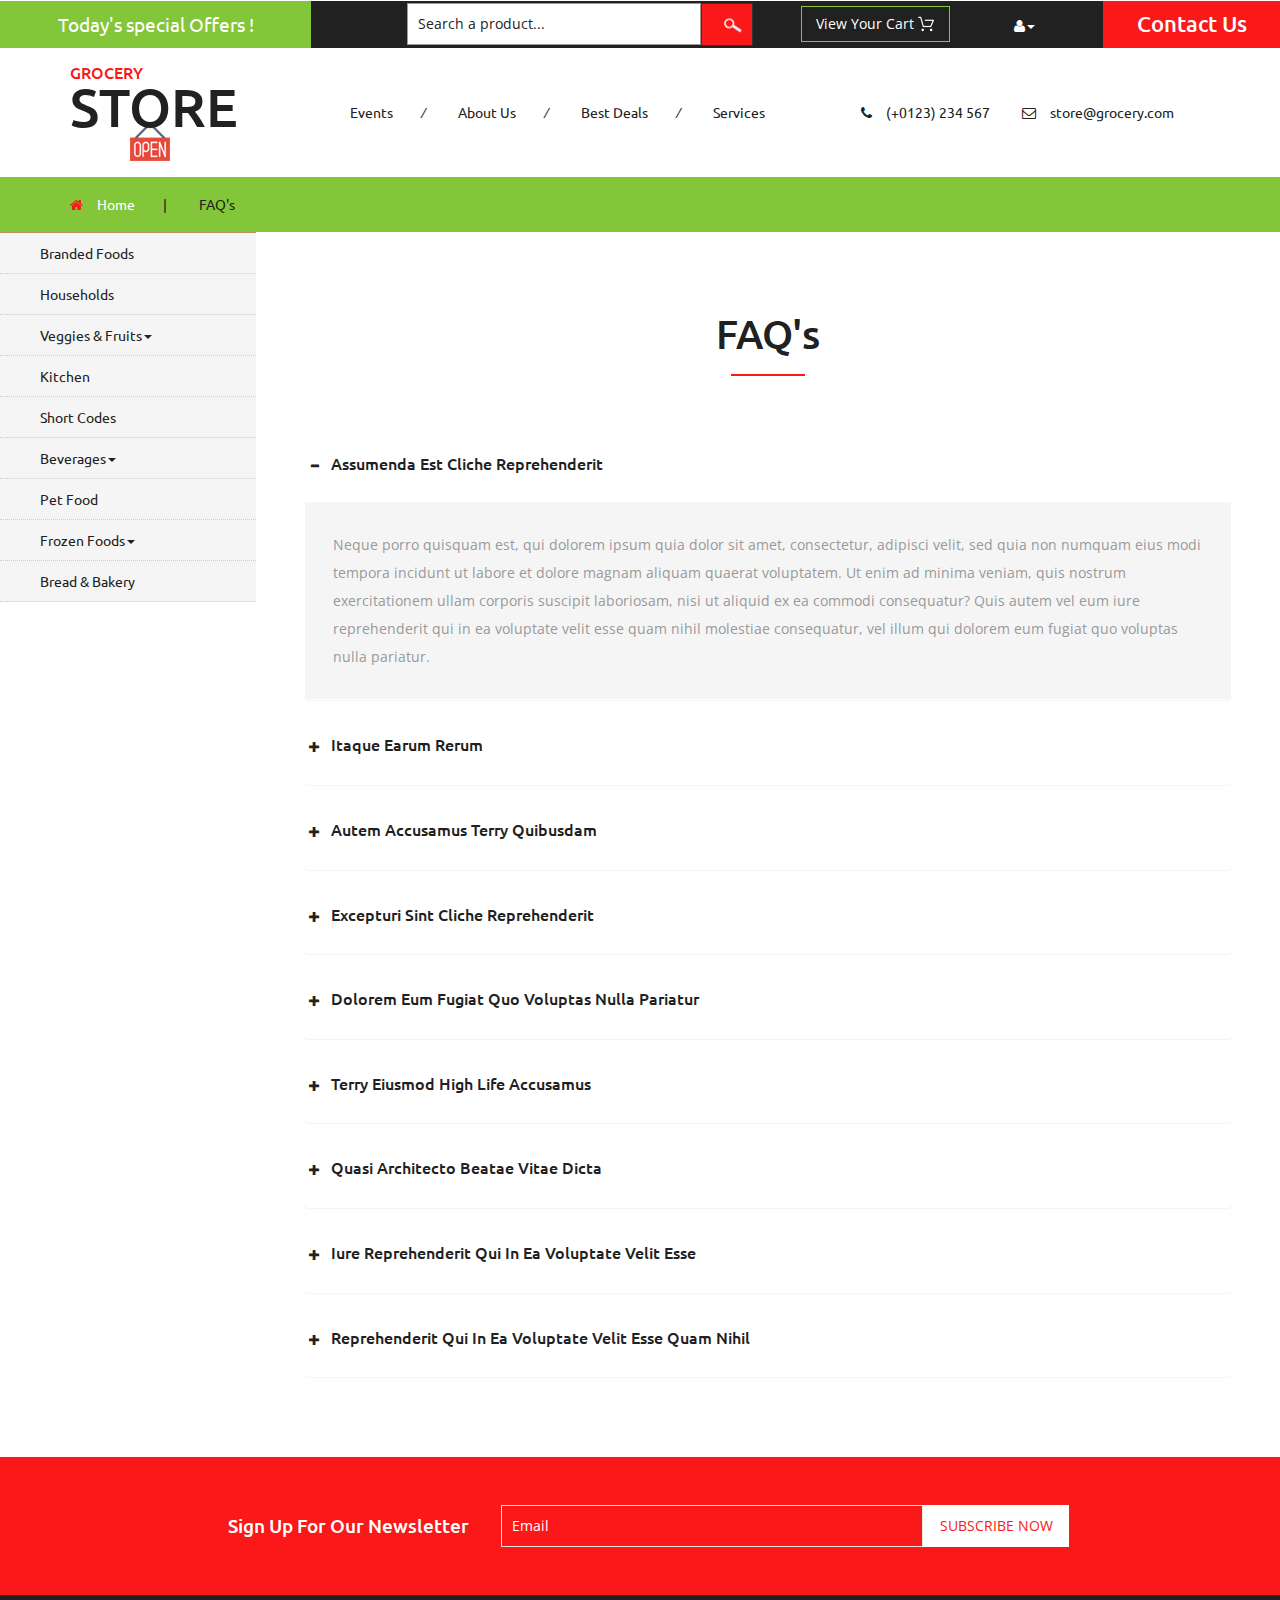
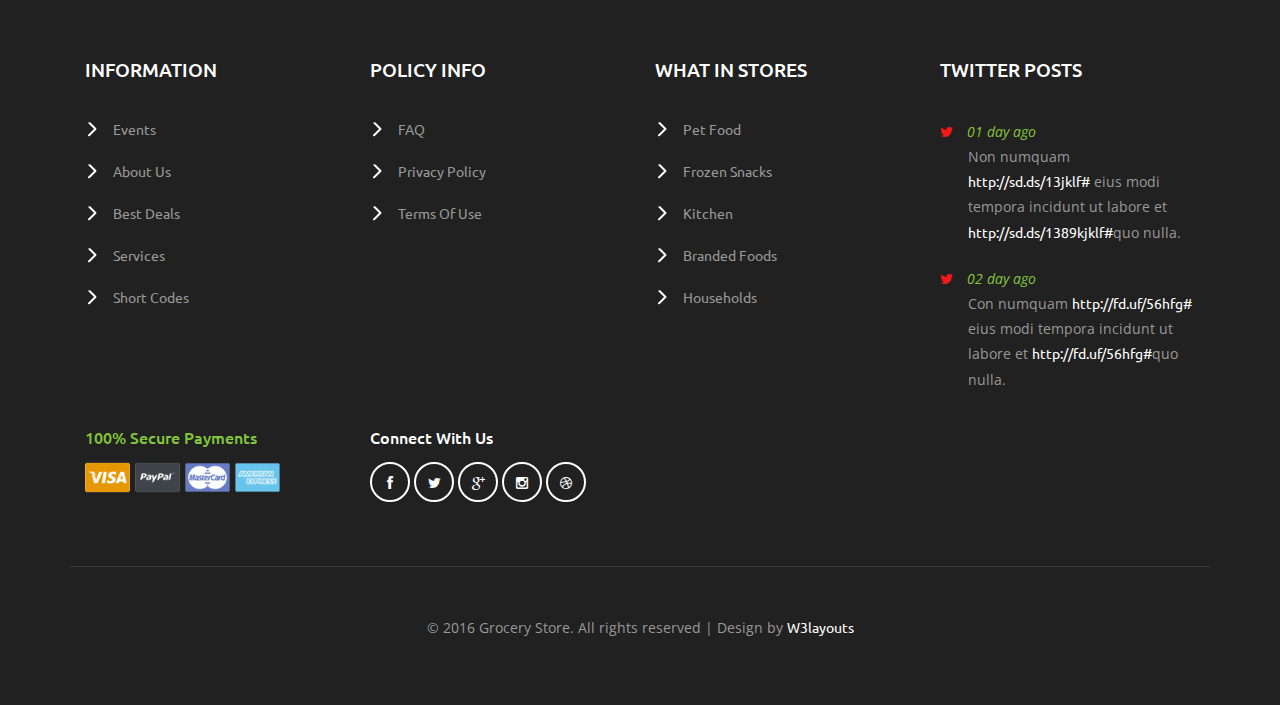
<file: public/smart/faqs.html>
<!--
author: W3layouts
author URL: http://w3layouts.com
License: Creative Commons Attribution 3.0 Unported
License URL: http://creativecommons.org/licenses/by/3.0/
-->
<!DOCTYPE html>
<html>
<head>
<title>Grocery Store a Ecommerce Online Shopping Category Flat Bootstrap Responsive Website Template | FAQ :: w3layouts</title>
<!-- for-mobile-apps -->
<meta name="viewport" content="width=device-width, initial-scale=1">
<meta http-equiv="Content-Type" content="text/html; charset=utf-8" />
<meta name="keywords" content="Grocery Store Responsive web template, Bootstrap Web Templates, Flat Web Templates, Android Compatible web template, 
Smartphone Compatible web template, free webdesigns for Nokia, Samsung, LG, SonyEricsson, Motorola web design" />
<script type="application/x-javascript"> addEventListener("load", function() { setTimeout(hideURLbar, 0); }, false);
		function hideURLbar(){ window.scrollTo(0,1); } </script>
<!-- //for-mobile-apps -->
<link href="css/bootstrap.css" rel="stylesheet" type="text/css" media="all" />
<link href="css/style.css" rel="stylesheet" type="text/css" media="all" />
<!-- font-awesome icons -->
<link href="css/font-awesome.css" rel="stylesheet" type="text/css" media="all" /> 
<!-- //font-awesome icons -->
<!-- js -->
<script src="js/jquery-1.11.1.min.js"></script>
<!-- //js -->
<link href='//fonts.googleapis.com/css?family=Ubuntu:400,300,300italic,400italic,500,500italic,700,700italic' rel='stylesheet' type='text/css'>
<link href='//fonts.googleapis.com/css?family=Open+Sans:400,300,300italic,400italic,600,600italic,700,700italic,800,800italic' rel='stylesheet' type='text/css'>
<!-- start-smoth-scrolling -->
<script type="text/javascript" src="js/move-top.js"></script>
<script type="text/javascript" src="js/easing.js"></script>
<script type="text/javascript">
	jQuery(document).ready(function($) {
		$(".scroll").click(function(event){		
			event.preventDefault();
			$('html,body').animate({scrollTop:$(this.hash).offset().top},1000);
		});
	});
</script>
<!-- start-smoth-scrolling -->
</head>
	
<body>
<!-- header -->
	<div class="agileits_header">
		<div class="w3l_offers">
			<a href="products.html">Today's special Offers !</a>
		</div>
		<div class="w3l_search">
			<form action="#" method="post">
				<input type="text" name="Product" value="Search a product..." onfocus="this.value = '';" onblur="if (this.value == '') {this.value = 'Search a product...';}" required="">
				<input type="submit" value=" ">
			</form>
		</div>
		<div class="product_list_header">  
			<form action="#" method="post" class="last">
                <fieldset>
                    <input type="hidden" name="cmd" value="_cart" />
                    <input type="hidden" name="display" value="1" />
                    <input type="submit" name="submit" value="View your cart" class="button" />
                </fieldset>
            </form>
		</div>
		<div class="w3l_header_right">
			<ul>
				<li class="dropdown profile_details_drop">
					<a href="#" class="dropdown-toggle" data-toggle="dropdown"><i class="fa fa-user" aria-hidden="true"></i><span class="caret"></span></a>
					<div class="mega-dropdown-menu">
						<div class="w3ls_vegetables">
							<ul class="dropdown-menu drp-mnu">
								<li><a href="login.html">Login</a></li> 
								<li><a href="login.html">Sign Up</a></li>
							</ul>
						</div>                  
					</div>	
				</li>
			</ul>
		</div>
		<div class="w3l_header_right1">
			<h2><a href="mail.html">Contact Us</a></h2>
		</div>
		<div class="clearfix"> </div>
	</div>
<!-- script-for sticky-nav -->
	<script>
	$(document).ready(function() {
		 var navoffeset=$(".agileits_header").offset().top;
		 $(window).scroll(function(){
			var scrollpos=$(window).scrollTop(); 
			if(scrollpos >=navoffeset){
				$(".agileits_header").addClass("fixed");
			}else{
				$(".agileits_header").removeClass("fixed");
			}
		 });
		 
	});
	</script>
<!-- //script-for sticky-nav -->
	<div class="logo_products">
		<div class="container">
			<div class="w3ls_logo_products_left">
				<h1><a href="index.html"><span>Grocery</span> Store</a></h1>
			</div>
			<div class="w3ls_logo_products_left1">
				<ul class="special_items">
					<li><a href="events.html">Events</a><i>/</i></li>
					<li><a href="about.html">About Us</a><i>/</i></li>
					<li><a href="products.html">Best Deals</a><i>/</i></li>
					<li><a href="services.html">Services</a></li>
				</ul>
			</div>
			<div class="w3ls_logo_products_left1">
				<ul class="phone_email">
					<li><i class="fa fa-phone" aria-hidden="true"></i>(+0123) 234 567</li>
					<li><i class="fa fa-envelope-o" aria-hidden="true"></i><a href="mailto:store@grocery.com">store@grocery.com</a></li>
				</ul>
			</div>
			<div class="clearfix"> </div>
		</div>
	</div>
<!-- //header -->
<!-- products-breadcrumb -->
	<div class="products-breadcrumb">
		<div class="container">
			<ul>
				<li><i class="fa fa-home" aria-hidden="true"></i><a href="index.html">Home</a><span>|</span></li>
				<li>FAQ's</li>
			</ul>
		</div>
	</div>
<!-- //products-breadcrumb -->
<!-- banner -->
	<div class="banner">
		<div class="w3l_banner_nav_left">
			<nav class="navbar nav_bottom">
			 <!-- Brand and toggle get grouped for better mobile display -->
			  <div class="navbar-header nav_2">
				  <button type="button" class="navbar-toggle collapsed navbar-toggle1" data-toggle="collapse" data-target="#bs-megadropdown-tabs">
					<span class="sr-only">Toggle navigation</span>
					<span class="icon-bar"></span>
					<span class="icon-bar"></span>
					<span class="icon-bar"></span>
				  </button>
			   </div> 
			   <!-- Collect the nav links, forms, and other content for toggling -->
				<div class="collapse navbar-collapse" id="bs-megadropdown-tabs">
					<ul class="nav navbar-nav nav_1">
						<li><a href="products.html">Branded Foods</a></li>
						<li><a href="household.html">Households</a></li>
						<li class="dropdown mega-dropdown active">
							<a href="#" class="dropdown-toggle" data-toggle="dropdown">Veggies & Fruits<span class="caret"></span></a>				
							<div class="dropdown-menu mega-dropdown-menu w3ls_vegetables_menu">
								<div class="w3ls_vegetables">
									<ul>	
										<li><a href="vegetables.html">Vegetables</a></li>
										<li><a href="vegetables.html">Fruits</a></li>
									</ul>
								</div>                  
							</div>				
						</li>
						<li><a href="kitchen.html">Kitchen</a></li>
						<li><a href="short-codes.html">Short Codes</a></li>
						<li class="dropdown">
							<a href="#" class="dropdown-toggle" data-toggle="dropdown">Beverages<span class="caret"></span></a>
							<div class="dropdown-menu mega-dropdown-menu w3ls_vegetables_menu">
								<div class="w3ls_vegetables">
									<ul>
										<li><a href="drinks.html">Soft Drinks</a></li>
										<li><a href="drinks.html">Juices</a></li>
									</ul>
								</div>                  
							</div>	
						</li>
						<li><a href="pet.html">Pet Food</a></li>
						<li class="dropdown">
							<a href="#" class="dropdown-toggle" data-toggle="dropdown">Frozen Foods<span class="caret"></span></a>
							<div class="dropdown-menu mega-dropdown-menu w3ls_vegetables_menu">
								<div class="w3ls_vegetables">
									<ul>
										<li><a href="frozen.html">Frozen Snacks</a></li>
										<li><a href="frozen.html">Frozen Nonveg</a></li>
									</ul>
								</div>                  
							</div>	
						</li>
						<li><a href="bread.html">Bread & Bakery</a></li>
					</ul>
				 </div><!-- /.navbar-collapse -->
			</nav>
		</div>
		<div class="w3l_banner_nav_right">
<!-- faq -->
		<div class="faq">
			<h3>FAQ's</h3>
			<div class="panel-group w3l_panel_group_faq" id="accordion" role="tablist" aria-multiselectable="true">
			  <div class="panel panel-default">
				<div class="panel-heading" role="tab" id="headingOne">
				  <h4 class="panel-title asd">
					<a class="pa_italic" role="button" data-toggle="collapse" data-parent="#accordion" href="#collapseOne" aria-expanded="true" aria-controls="collapseOne">
					  <span class="glyphicon glyphicon-plus" aria-hidden="true"></span><i class="glyphicon glyphicon-minus" aria-hidden="true"></i>assumenda est cliche reprehenderit
					</a>
				  </h4>
				</div>
				<div id="collapseOne" class="panel-collapse collapse in" role="tabpanel" aria-labelledby="headingOne">
				  <div class="panel-body panel_text">
					Neque porro quisquam est, qui dolorem ipsum quia dolor sit amet, consectetur, adipisci velit, sed quia non numquam eius modi tempora incidunt ut labore et dolore magnam aliquam quaerat voluptatem. Ut enim ad minima veniam, quis nostrum exercitationem ullam corporis suscipit laboriosam, nisi ut aliquid ex ea commodi consequatur? Quis autem vel eum iure reprehenderit qui in ea voluptate velit esse quam nihil molestiae consequatur, vel illum qui dolorem eum fugiat quo voluptas nulla pariatur.
				  </div>
				</div>
			  </div>
			  <div class="panel panel-default">
				<div class="panel-heading" role="tab" id="headingTwo">
				  <h4 class="panel-title asd">
					<a class="pa_italic collapsed" role="button" data-toggle="collapse" data-parent="#accordion" href="#collapseTwo" aria-expanded="false" aria-controls="collapseTwo">
					  <span class="glyphicon glyphicon-plus" aria-hidden="true"></span><i class="glyphicon glyphicon-minus" aria-hidden="true"></i>Itaque earum rerum
					</a>
				  </h4>
				</div>
				<div id="collapseTwo" class="panel-collapse collapse" role="tabpanel" aria-labelledby="headingTwo">
				   <div class="panel-body panel_text">
					Neque porro quisquam est, qui dolorem ipsum quia dolor sit amet, consectetur, adipisci velit, sed quia non numquam eius modi tempora incidunt ut labore et dolore magnam aliquam quaerat voluptatem. Ut enim ad minima veniam, quis nostrum exercitationem ullam corporis suscipit laboriosam, nisi ut aliquid ex ea commodi consequatur? Quis autem vel eum iure reprehenderit qui in ea voluptate velit esse quam nihil molestiae consequatur, vel illum qui dolorem eum fugiat quo voluptas nulla pariatur.
				  </div>
				</div>
			  </div>
			  <div class="panel panel-default">
				<div class="panel-heading" role="tab" id="headingThree">
				  <h4 class="panel-title asd">
					<a class="pa_italic collapsed" role="button" data-toggle="collapse" data-parent="#accordion" href="#collapseThree" aria-expanded="false" aria-controls="collapseThree">
					  <span class="glyphicon glyphicon-plus" aria-hidden="true"></span><i class="glyphicon glyphicon-minus" aria-hidden="true"></i>autem accusamus terry quibusdam
					</a>
				  </h4>
				</div>
				<div id="collapseThree" class="panel-collapse collapse" role="tabpanel" aria-labelledby="headingThree">
				   <div class="panel-body panel_text">
					Neque porro quisquam est, qui dolorem ipsum quia dolor sit amet, consectetur, adipisci velit, sed quia non numquam eius modi tempora incidunt ut labore et dolore magnam aliquam quaerat voluptatem. Ut enim ad minima veniam, quis nostrum exercitationem ullam corporis suscipit laboriosam, nisi ut aliquid ex ea commodi consequatur? Quis autem vel eum iure reprehenderit qui in ea voluptate velit esse quam nihil molestiae consequatur, vel illum qui dolorem eum fugiat quo voluptas nulla pariatur.
				  </div>
				</div>
			  </div>
			  <div class="panel panel-default">
				<div class="panel-heading" role="tab" id="headingFour">
				  <h4 class="panel-title asd">
					<a class="pa_italic collapsed" role="button" data-toggle="collapse" data-parent="#accordion" href="#collapseFour" aria-expanded="false" aria-controls="collapseFour">
					  <span class="glyphicon glyphicon-plus" aria-hidden="true"></span><i class="glyphicon glyphicon-minus" aria-hidden="true"></i>excepturi sint cliche reprehenderit
					</a>
				  </h4>
				</div>
				<div id="collapseFour" class="panel-collapse collapse" role="tabpanel" aria-labelledby="headingFour">
				   <div class="panel-body panel_text">
					Neque porro quisquam est, qui dolorem ipsum quia dolor sit amet, consectetur, adipisci velit, sed quia non numquam eius modi tempora incidunt ut labore et dolore magnam aliquam quaerat voluptatem. Ut enim ad minima veniam, quis nostrum exercitationem ullam corporis suscipit laboriosam, nisi ut aliquid ex ea commodi consequatur? Quis autem vel eum iure reprehenderit qui in ea voluptate velit esse quam nihil molestiae consequatur, vel illum qui dolorem eum fugiat quo voluptas nulla pariatur.
				  </div>
				</div>
			  </div>
			   <div class="panel panel-default">
				<div class="panel-heading" role="tab" id="headingFive">
				  <h4 class="panel-title asd">
					<a class="pa_italic collapsed" role="button" data-toggle="collapse" data-parent="#accordion" href="#collapseFive" aria-expanded="false" aria-controls="collapseFive">
					  <span class="glyphicon glyphicon-plus" aria-hidden="true"></span><i class="glyphicon glyphicon-minus" aria-hidden="true"></i>dolorem eum fugiat quo voluptas nulla pariatur
					</a>
				  </h4>
				</div>
				<div id="collapseFive" class="panel-collapse collapse" role="tabpanel" aria-labelledby="headingFive">
				   <div class="panel-body panel_text">
					Neque porro quisquam est, qui dolorem ipsum quia dolor sit amet, consectetur, adipisci velit, sed quia non numquam eius modi tempora incidunt ut labore et dolore magnam aliquam quaerat voluptatem. Ut enim ad minima veniam, quis nostrum exercitationem ullam corporis suscipit laboriosam, nisi ut aliquid ex ea commodi consequatur? Quis autem vel eum iure reprehenderit qui in ea voluptate velit esse quam nihil molestiae consequatur, vel illum qui dolorem eum fugiat quo voluptas nulla pariatur.
				  </div>
				</div>
			  </div>
			   <div class="panel panel-default">
				<div class="panel-heading" role="tab" id="headingSix">
				  <h4 class="panel-title asd">
					<a class="pa_italic collapsed" role="button" data-toggle="collapse" data-parent="#accordion" href="#collapseSix" aria-expanded="false" aria-controls="collapseSix">
					  <span class="glyphicon glyphicon-plus" aria-hidden="true"></span><i class="glyphicon glyphicon-minus" aria-hidden="true"></i>terry eiusmod high life accusamus 
					</a>
				  </h4>
				</div>
				<div id="collapseSix" class="panel-collapse collapse" role="tabpanel" aria-labelledby="headingSix">
				   <div class="panel-body panel_text">
					Neque porro quisquam est, qui dolorem ipsum quia dolor sit amet, consectetur, adipisci velit, sed quia non numquam eius modi tempora incidunt ut labore et dolore magnam aliquam quaerat voluptatem. Ut enim ad minima veniam, quis nostrum exercitationem ullam corporis suscipit laboriosam, nisi ut aliquid ex ea commodi consequatur? Quis autem vel eum iure reprehenderit qui in ea voluptate velit esse quam nihil molestiae consequatur, vel illum qui dolorem eum fugiat quo voluptas nulla pariatur.
				  </div>
				</div>
			  </div>
			   <div class="panel panel-default">
				<div class="panel-heading" role="tab" id="headingSeven">
				  <h4 class="panel-title asd">
					<a class="pa_italic collapsed" role="button" data-toggle="collapse" data-parent="#accordion" href="#collapseSeven" aria-expanded="false" aria-controls="collapseSeven">
					  <span class="glyphicon glyphicon-plus" aria-hidden="true"></span><i class="glyphicon glyphicon-minus" aria-hidden="true"></i>quasi architecto beatae vitae dicta
					</a>
				  </h4>
				</div>
				<div id="collapseSeven" class="panel-collapse collapse" role="tabpanel" aria-labelledby="headingSeven">
				   <div class="panel-body panel_text">
					Neque porro quisquam est, qui dolorem ipsum quia dolor sit amet, consectetur, adipisci velit, sed quia non numquam eius modi tempora incidunt ut labore et dolore magnam aliquam quaerat voluptatem. Ut enim ad minima veniam, quis nostrum exercitationem ullam corporis suscipit laboriosam, nisi ut aliquid ex ea commodi consequatur? Quis autem vel eum iure reprehenderit qui in ea voluptate velit esse quam nihil molestiae consequatur, vel illum qui dolorem eum fugiat quo voluptas nulla pariatur.
				  </div>
				</div>
			  </div>
			   <div class="panel panel-default">
				<div class="panel-heading" role="tab" id="headingEight">
				  <h4 class="panel-title asd">
					<a class="pa_italic collapsed" role="button" data-toggle="collapse" data-parent="#accordion" href="#collapseEight" aria-expanded="false" aria-controls="collapseEight">
					  <span class="glyphicon glyphicon-plus" aria-hidden="true"></span><i class="glyphicon glyphicon-minus" aria-hidden="true"></i>iure reprehenderit qui in ea voluptate velit esse
					</a>
				  </h4>
				</div>
				<div id="collapseEight" class="panel-collapse collapse" role="tabpanel" aria-labelledby="headingEight">
				   <div class="panel-body panel_text">
					Neque porro quisquam est, qui dolorem ipsum quia dolor sit amet, consectetur, adipisci velit, sed quia non numquam eius modi tempora incidunt ut labore et dolore magnam aliquam quaerat voluptatem. Ut enim ad minima veniam, quis nostrum exercitationem ullam corporis suscipit laboriosam, nisi ut aliquid ex ea commodi consequatur? Quis autem vel eum iure reprehenderit qui in ea voluptate velit esse quam nihil molestiae consequatur, vel illum qui dolorem eum fugiat quo voluptas nulla pariatur.
				  </div>
				</div>
			  </div>
			   <div class="panel panel-default">
				<div class="panel-heading" role="tab" id="headingNine">
				  <h4 class="panel-title asd">
					<a class="pa_italic collapsed" role="button" data-toggle="collapse" data-parent="#accordion" href="#collapseNine" aria-expanded="false" aria-controls="collapseNine">
					  <span class="glyphicon glyphicon-plus" aria-hidden="true"></span><i class="glyphicon glyphicon-minus" aria-hidden="true"></i>reprehenderit qui in ea voluptate velit esse quam nihil 
					</a>
				  </h4>
				</div>
				<div id="collapseNine" class="panel-collapse collapse" role="tabpanel" aria-labelledby="headingNine">
				   <div class="panel-body panel_text">
					Neque porro quisquam est, qui dolorem ipsum quia dolor sit amet, consectetur, adipisci velit, sed quia non numquam eius modi tempora incidunt ut labore et dolore magnam aliquam quaerat voluptatem. Ut enim ad minima veniam, quis nostrum exercitationem ullam corporis suscipit laboriosam, nisi ut aliquid ex ea commodi consequatur? Quis autem vel eum iure reprehenderit qui in ea voluptate velit esse quam nihil molestiae consequatur, vel illum qui dolorem eum fugiat quo voluptas nulla pariatur.
				  </div>
				</div>
			  </div>
			</div>
		</div>
<!-- //faq -->
		</div>
		<div class="clearfix"></div>
	</div>
<!-- //banner -->
<!-- newsletter -->
	<div class="newsletter">
		<div class="container">
			<div class="w3agile_newsletter_left">
				<h3>sign up for our newsletter</h3>
			</div>
			<div class="w3agile_newsletter_right">
				<form action="#" method="post">
					<input type="email" name="Email" value="Email" onfocus="this.value = '';" onblur="if (this.value == '') {this.value = 'Email';}" required="">
					<input type="submit" value="subscribe now">
				</form>
			</div>
			<div class="clearfix"> </div>
		</div>
	</div>
<!-- //newsletter -->
<!-- footer -->
	<div class="footer">
		<div class="container">
			<div class="col-md-3 w3_footer_grid">
				<h3>information</h3>
				<ul class="w3_footer_grid_list">
					<li><a href="events.html">Events</a></li>
					<li><a href="about.html">About Us</a></li>
					<li><a href="products.html">Best Deals</a></li>
					<li><a href="services.html">Services</a></li>
					<li><a href="short-codes.html">Short Codes</a></li>
				</ul>
			</div>
			<div class="col-md-3 w3_footer_grid">
				<h3>policy info</h3>
				<ul class="w3_footer_grid_list">
					<li><a href="faqs.html">FAQ</a></li>
					<li><a href="privacy.html">privacy policy</a></li>
					<li><a href="privacy.html">terms of use</a></li>
				</ul>
			</div>
			<div class="col-md-3 w3_footer_grid">
				<h3>what in stores</h3>
				<ul class="w3_footer_grid_list">
					<li><a href="pet.html">Pet Food</a></li>
					<li><a href="frozen.html">Frozen Snacks</a></li>
					<li><a href="kitchen.html">Kitchen</a></li>
					<li><a href="products.html">Branded Foods</a></li>
					<li><a href="household.html">Households</a></li>
				</ul>
			</div>
			<div class="col-md-3 w3_footer_grid">
				<h3>twitter posts</h3>
				<ul class="w3_footer_grid_list1">
					<li><label class="fa fa-twitter" aria-hidden="true"></label><i>01 day ago</i><span>Non numquam <a href="#">http://sd.ds/13jklf#</a>
						eius modi tempora incidunt ut labore et
						<a href="#">http://sd.ds/1389kjklf#</a>quo nulla.</span></li>
					<li><label class="fa fa-twitter" aria-hidden="true"></label><i>02 day ago</i><span>Con numquam <a href="#">http://fd.uf/56hfg#</a>
						eius modi tempora incidunt ut labore et
						<a href="#">http://fd.uf/56hfg#</a>quo nulla.</span></li>
				</ul>
			</div>
			<div class="clearfix"> </div>
			<div class="agile_footer_grids">
				<div class="col-md-3 w3_footer_grid agile_footer_grids_w3_footer">
					<div class="w3_footer_grid_bottom">
						<h4>100% secure payments</h4>
						<img src="images/card.png" alt=" " class="img-responsive" />
					</div>
				</div>
				<div class="col-md-3 w3_footer_grid agile_footer_grids_w3_footer">
					<div class="w3_footer_grid_bottom">
						<h5>connect with us</h5>
						<ul class="agileits_social_icons">
							<li><a href="#" class="facebook"><i class="fa fa-facebook" aria-hidden="true"></i></a></li>
							<li><a href="#" class="twitter"><i class="fa fa-twitter" aria-hidden="true"></i></a></li>
							<li><a href="#" class="google"><i class="fa fa-google-plus" aria-hidden="true"></i></a></li>
							<li><a href="#" class="instagram"><i class="fa fa-instagram" aria-hidden="true"></i></a></li>
							<li><a href="#" class="dribbble"><i class="fa fa-dribbble" aria-hidden="true"></i></a></li>
						</ul>
					</div>
				</div>
				<div class="clearfix"> </div>
			</div>
			<div class="wthree_footer_copy">
				<p>© 2016 Grocery Store. All rights reserved | Design by <a href="http://w3layouts.com/">W3layouts</a></p>
			</div>
		</div>
	</div>
<!-- //footer -->
<!-- Bootstrap Core JavaScript -->
<script src="js/bootstrap.min.js"></script>
<script>
$(document).ready(function(){
    $(".dropdown").hover(            
        function() {
            $('.dropdown-menu', this).stop( true, true ).slideDown("fast");
            $(this).toggleClass('open');        
        },
        function() {
            $('.dropdown-menu', this).stop( true, true ).slideUp("fast");
            $(this).toggleClass('open');       
        }
    );
});
</script>
<!-- here stars scrolling icon -->
	<script type="text/javascript">
		$(document).ready(function() {
			/*
				var defaults = {
				containerID: 'toTop', // fading element id
				containerHoverID: 'toTopHover', // fading element hover id
				scrollSpeed: 1200,
				easingType: 'linear' 
				};
			*/
								
			$().UItoTop({ easingType: 'easeOutQuart' });
								
			});
	</script>
<!-- //here ends scrolling icon -->
<script src="js/minicart.js"></script>
<script>
		paypal.minicart.render();

		paypal.minicart.cart.on('checkout', function (evt) {
			var items = this.items(),
				len = items.length,
				total = 0,
				i;

			// Count the number of each item in the cart
			for (i = 0; i < len; i++) {
				total += items[i].get('quantity');
			}

			if (total < 3) {
				alert('The minimum order quantity is 3. Please add more to your shopping cart before checking out');
				evt.preventDefault();
			}
		});

	</script>
</body>
</html>
</file>
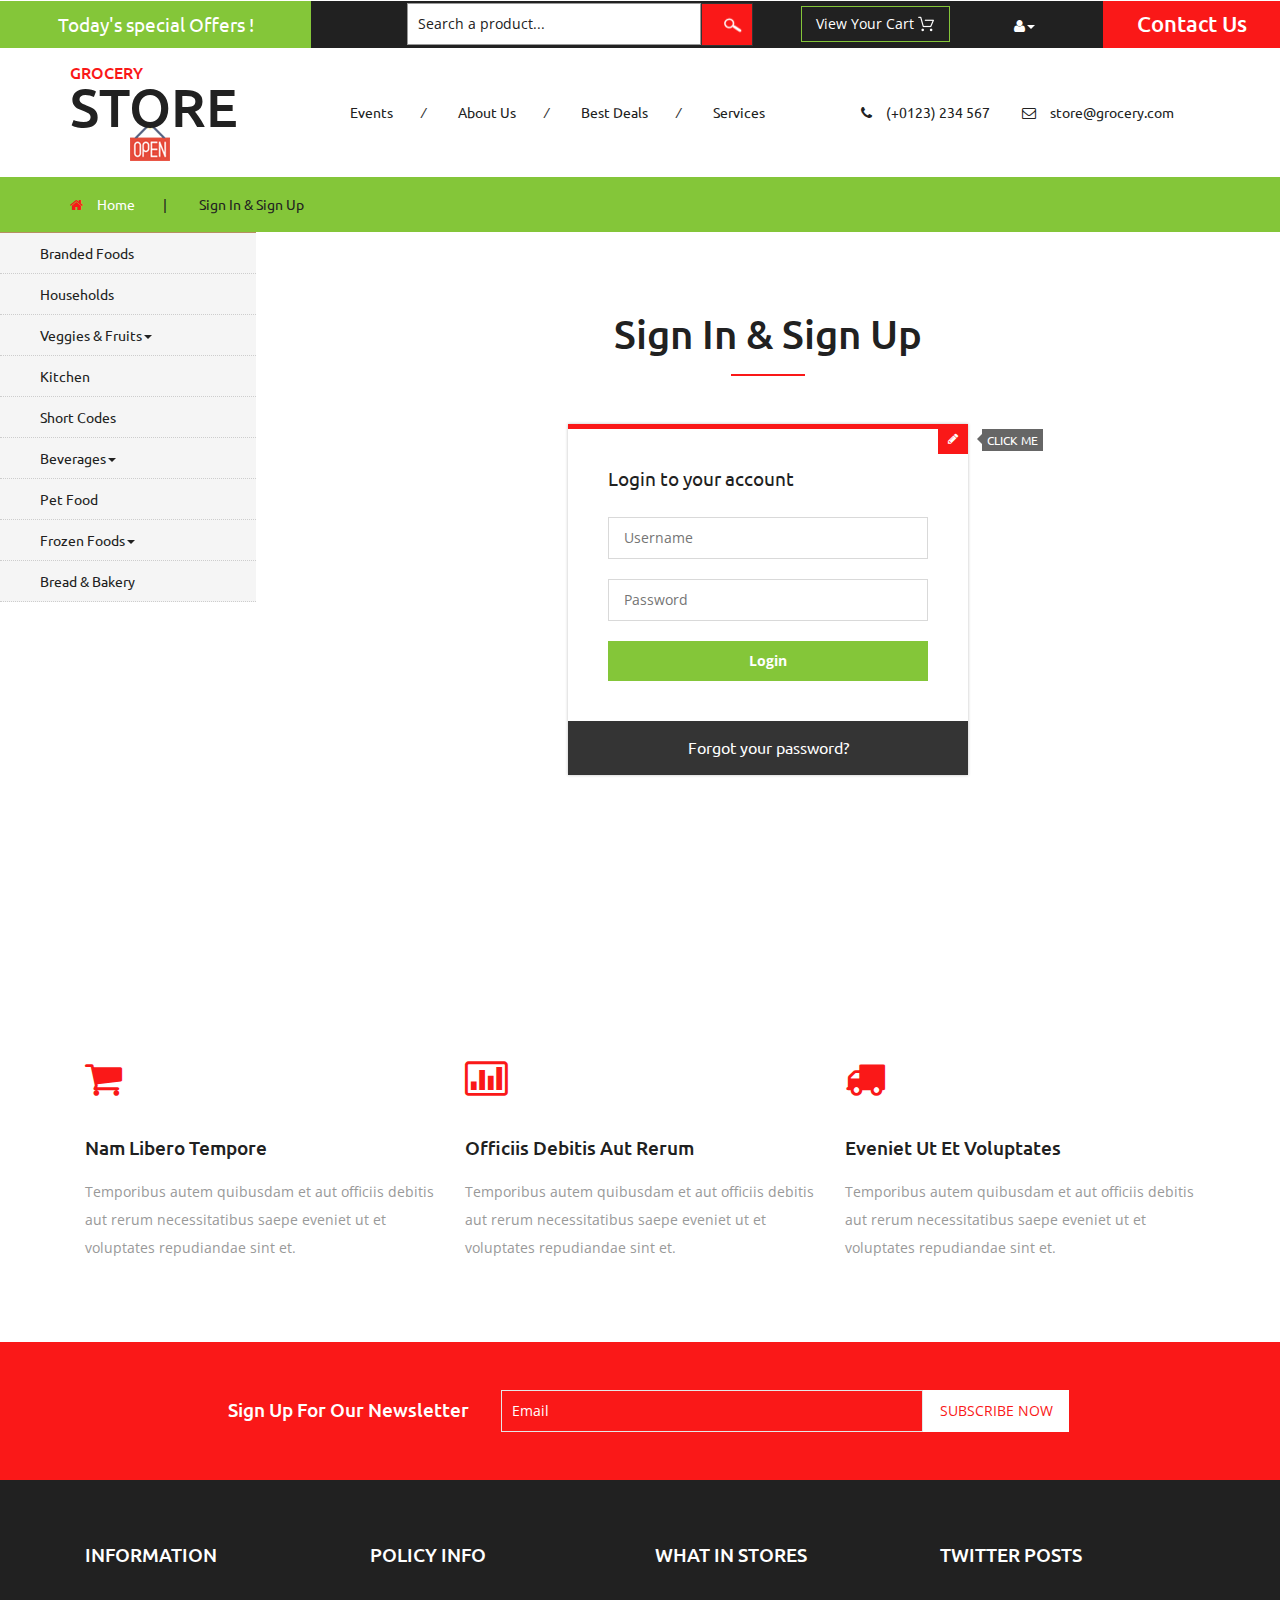
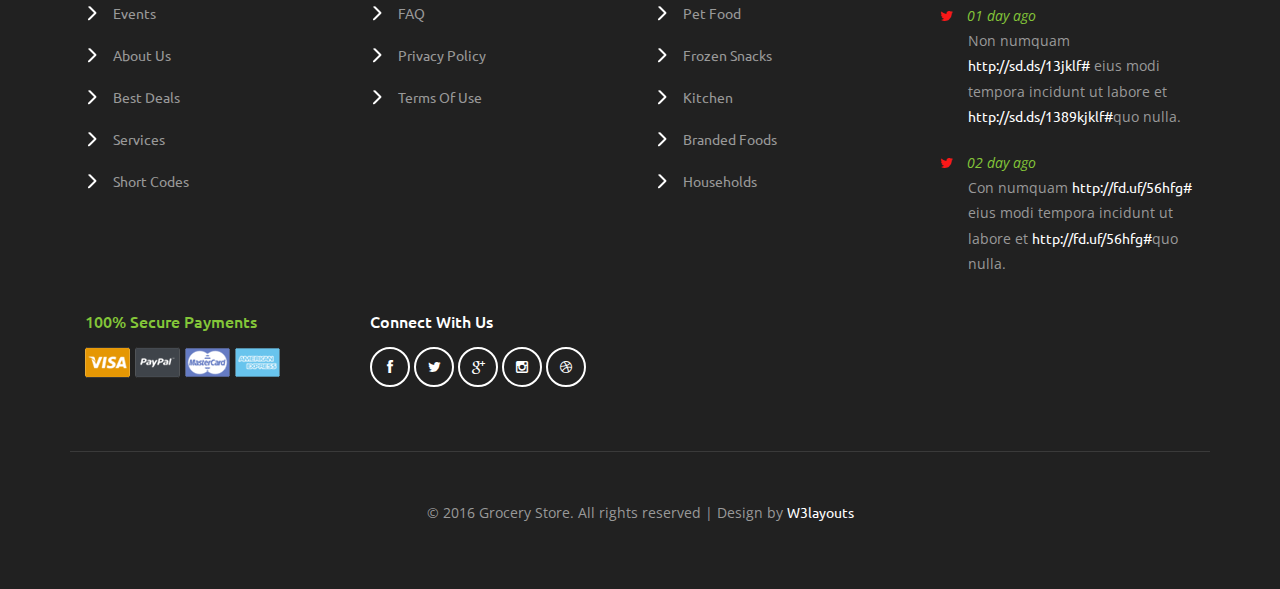
<file: public/smart/login.html>
<!--
author: W3layouts
author URL: http://w3layouts.com
License: Creative Commons Attribution 3.0 Unported
License URL: http://creativecommons.org/licenses/by/3.0/
-->
<!DOCTYPE html>
<html>
<head>
<title>Grocery Store a Ecommerce Online Shopping Category Flat Bootstrap Responsive Website Template | Sign In & Sign Up :: w3layouts</title>
<!-- for-mobile-apps -->
<meta name="viewport" content="width=device-width, initial-scale=1">
<meta http-equiv="Content-Type" content="text/html; charset=utf-8" />
<meta name="keywords" content="Grocery Store Responsive web template, Bootstrap Web Templates, Flat Web Templates, Android Compatible web template, 
Smartphone Compatible web template, free webdesigns for Nokia, Samsung, LG, SonyEricsson, Motorola web design" />
<script type="application/x-javascript"> addEventListener("load", function() { setTimeout(hideURLbar, 0); }, false);
		function hideURLbar(){ window.scrollTo(0,1); } </script>
<!-- //for-mobile-apps -->
<link href="css/bootstrap.css" rel="stylesheet" type="text/css" media="all" />
<link href="css/style.css" rel="stylesheet" type="text/css" media="all" />
<!-- font-awesome icons -->
<link href="css/font-awesome.css" rel="stylesheet" type="text/css" media="all" /> 
<!-- //font-awesome icons -->
<!-- js -->
<script src="js/jquery-1.11.1.min.js"></script>
<!-- //js -->
<link href='//fonts.googleapis.com/css?family=Ubuntu:400,300,300italic,400italic,500,500italic,700,700italic' rel='stylesheet' type='text/css'>
<link href='//fonts.googleapis.com/css?family=Open+Sans:400,300,300italic,400italic,600,600italic,700,700italic,800,800italic' rel='stylesheet' type='text/css'>
<!-- start-smoth-scrolling -->
<script type="text/javascript" src="js/move-top.js"></script>
<script type="text/javascript" src="js/easing.js"></script>
<script type="text/javascript">
	jQuery(document).ready(function($) {
		$(".scroll").click(function(event){		
			event.preventDefault();
			$('html,body').animate({scrollTop:$(this.hash).offset().top},1000);
		});
	});
</script>
<!-- start-smoth-scrolling -->
</head>
	
<body>
<!-- header -->
	<div class="agileits_header">
		<div class="w3l_offers">
			<a href="products.html">Today's special Offers !</a>
		</div>
		<div class="w3l_search">
			<form action="#" method="post">
				<input type="text" name="Product" value="Search a product..." onfocus="this.value = '';" onblur="if (this.value == '') {this.value = 'Search a product...';}" required="">
				<input type="submit" value=" ">
			</form>
		</div>
		<div class="product_list_header">  
			<form action="#" method="post" class="last">
                <fieldset>
                    <input type="hidden" name="cmd" value="_cart" />
                    <input type="hidden" name="display" value="1" />
                    <input type="submit" name="submit" value="View your cart" class="button" />
                </fieldset>
            </form>
		</div>
		<div class="w3l_header_right">
			<ul>
				<li class="dropdown profile_details_drop">
					<a href="#" class="dropdown-toggle" data-toggle="dropdown"><i class="fa fa-user" aria-hidden="true"></i><span class="caret"></span></a>
					<div class="mega-dropdown-menu">
						<div class="w3ls_vegetables">
							<ul class="dropdown-menu drp-mnu">
								<li><a href="login.html">Login</a></li> 
								<li><a href="login.html">Sign Up</a></li>
							</ul>
						</div>                  
					</div>	
				</li>
			</ul>
		</div>
		<div class="w3l_header_right1">
			<h2><a href="mail.html">Contact Us</a></h2>
		</div>
		<div class="clearfix"> </div>
	</div>
<!-- script-for sticky-nav -->
	<script>
	$(document).ready(function() {
		 var navoffeset=$(".agileits_header").offset().top;
		 $(window).scroll(function(){
			var scrollpos=$(window).scrollTop(); 
			if(scrollpos >=navoffeset){
				$(".agileits_header").addClass("fixed");
			}else{
				$(".agileits_header").removeClass("fixed");
			}
		 });
		 
	});
	</script>
<!-- //script-for sticky-nav -->
	<div class="logo_products">
		<div class="container">
			<div class="w3ls_logo_products_left">
				<h1><a href="index.html"><span>Grocery</span> Store</a></h1>
			</div>
			<div class="w3ls_logo_products_left1">
				<ul class="special_items">
					<li><a href="events.html">Events</a><i>/</i></li>
					<li><a href="about.html">About Us</a><i>/</i></li>
					<li><a href="products.html">Best Deals</a><i>/</i></li>
					<li><a href="services.html">Services</a></li>
				</ul>
			</div>
			<div class="w3ls_logo_products_left1">
				<ul class="phone_email">
					<li><i class="fa fa-phone" aria-hidden="true"></i>(+0123) 234 567</li>
					<li><i class="fa fa-envelope-o" aria-hidden="true"></i><a href="mailto:store@grocery.com">store@grocery.com</a></li>
				</ul>
			</div>
			<div class="clearfix"> </div>
		</div>
	</div>
<!-- //header -->
<!-- products-breadcrumb -->
	<div class="products-breadcrumb">
		<div class="container">
			<ul>
				<li><i class="fa fa-home" aria-hidden="true"></i><a href="index.html">Home</a><span>|</span></li>
				<li>Sign In & Sign Up</li>
			</ul>
		</div>
	</div>
<!-- //products-breadcrumb -->
<!-- banner -->
	<div class="banner">
		<div class="w3l_banner_nav_left">
		<nav class="navbar nav_bottom">
			 <!-- Brand and toggle get grouped for better mobile display -->
			  <div class="navbar-header nav_2">
				  <button type="button" class="navbar-toggle collapsed navbar-toggle1" data-toggle="collapse" data-target="#bs-megadropdown-tabs">
					<span class="sr-only">Toggle navigation</span>
					<span class="icon-bar"></span>
					<span class="icon-bar"></span>
					<span class="icon-bar"></span>
				  </button>
			   </div> 
			   <!-- Collect the nav links, forms, and other content for toggling -->
				<div class="collapse navbar-collapse" id="bs-megadropdown-tabs">
					<ul class="nav navbar-nav nav_1">
						<li><a href="products.html">Branded Foods</a></li>
						<li><a href="household.html">Households</a></li>
						<li class="dropdown mega-dropdown active">
							<a href="#" class="dropdown-toggle" data-toggle="dropdown">Veggies & Fruits<span class="caret"></span></a>				
							<div class="dropdown-menu mega-dropdown-menu w3ls_vegetables_menu">
								<div class="w3ls_vegetables">
									<ul>	
										<li><a href="vegetables.html">Vegetables</a></li>
										<li><a href="vegetables.html">Fruits</a></li>
									</ul>
								</div>                  
							</div>				
						</li>
						<li><a href="kitchen.html">Kitchen</a></li>
						<li><a href="short-codes.html">Short Codes</a></li>
						<li class="dropdown">
							<a href="#" class="dropdown-toggle" data-toggle="dropdown">Beverages<span class="caret"></span></a>
							<div class="dropdown-menu mega-dropdown-menu w3ls_vegetables_menu">
								<div class="w3ls_vegetables">
									<ul>
										<li><a href="drinks.html">Soft Drinks</a></li>
										<li><a href="drinks.html">Juices</a></li>
									</ul>
								</div>                  
							</div>	
						</li>
						<li><a href="pet.html">Pet Food</a></li>
						<li class="dropdown">
							<a href="#" class="dropdown-toggle" data-toggle="dropdown">Frozen Foods<span class="caret"></span></a>
							<div class="dropdown-menu mega-dropdown-menu w3ls_vegetables_menu">
								<div class="w3ls_vegetables">
									<ul>
										<li><a href="frozen.html">Frozen Snacks</a></li>
										<li><a href="frozen.html">Frozen Nonveg</a></li>
									</ul>
								</div>                  
							</div>	
						</li>
						<li><a href="bread.html">Bread & Bakery</a></li>
					</ul>
				 </div><!-- /.navbar-collapse -->
			</nav>
		</div>
		<div class="w3l_banner_nav_right">
<!-- login -->
		<div class="w3_login">
			<h3>Sign In & Sign Up</h3>
			<div class="w3_login_module">
				<div class="module form-module">
				  <div class="toggle"><i class="fa fa-times fa-pencil"></i>
					<div class="tooltip">Click Me</div>
				  </div>
				  <div class="form">
					<h2>Login to your account</h2>
					<form action="#" method="post">
					  <input type="text" name="Username" placeholder="Username" required=" ">
					  <input type="password" name="Password" placeholder="Password" required=" ">
					  <input type="submit" value="Login">
					</form>
				  </div>
				  <div class="form">
					<h2>Create an account</h2>
					<form action="#" method="post">
					  <input type="text" name="Username" placeholder="Username" required=" ">
					  <input type="password" name="Password" placeholder="Password" required=" ">
					  <input type="email" name="Email" placeholder="Email Address" required=" ">
					  <input type="text" name="Phone" placeholder="Phone Number" required=" ">
					  <input type="submit" value="Register">
					</form>
				  </div>
				  <div class="cta"><a href="#">Forgot your password?</a></div>
				</div>
			</div>
			<script>
				$('.toggle').click(function(){
				  // Switches the Icon
				  $(this).children('i').toggleClass('fa-pencil');
				  // Switches the forms  
				  $('.form').animate({
					height: "toggle",
					'padding-top': 'toggle',
					'padding-bottom': 'toggle',
					opacity: "toggle"
				  }, "slow");
				});
			</script>
		</div>
<!-- //login -->
		</div>
		<div class="clearfix"></div>
	</div>
<!-- //banner -->
<!-- newsletter-top-serv-btm -->
	<div class="newsletter-top-serv-btm">
		<div class="container">
			<div class="col-md-4 wthree_news_top_serv_btm_grid">
				<div class="wthree_news_top_serv_btm_grid_icon">
					<i class="fa fa-shopping-cart" aria-hidden="true"></i>
				</div>
				<h3>Nam libero tempore</h3>
				<p>Temporibus autem quibusdam et aut officiis debitis aut rerum necessitatibus 
					saepe eveniet ut et voluptates repudiandae sint et.</p>
			</div>
			<div class="col-md-4 wthree_news_top_serv_btm_grid">
				<div class="wthree_news_top_serv_btm_grid_icon">
					<i class="fa fa-bar-chart" aria-hidden="true"></i>
				</div>
				<h3>officiis debitis aut rerum</h3>
				<p>Temporibus autem quibusdam et aut officiis debitis aut rerum necessitatibus 
					saepe eveniet ut et voluptates repudiandae sint et.</p>
			</div>
			<div class="col-md-4 wthree_news_top_serv_btm_grid">
				<div class="wthree_news_top_serv_btm_grid_icon">
					<i class="fa fa-truck" aria-hidden="true"></i>
				</div>
				<h3>eveniet ut et voluptates</h3>
				<p>Temporibus autem quibusdam et aut officiis debitis aut rerum necessitatibus 
					saepe eveniet ut et voluptates repudiandae sint et.</p>
			</div>
			<div class="clearfix"> </div>
		</div>
	</div>
<!-- //newsletter-top-serv-btm -->
<!-- newsletter -->
	<div class="newsletter">
		<div class="container">
			<div class="w3agile_newsletter_left">
				<h3>sign up for our newsletter</h3>
			</div>
			<div class="w3agile_newsletter_right">
				<form action="#" method="post">
					<input type="email" name="Email" value="Email" onfocus="this.value = '';" onblur="if (this.value == '') {this.value = 'Email';}" required="">
					<input type="submit" value="subscribe now">
				</form>
			</div>
			<div class="clearfix"> </div>
		</div>
	</div>
<!-- //newsletter -->
<!-- footer -->
	<div class="footer">
		<div class="container">
			<div class="col-md-3 w3_footer_grid">
				<h3>information</h3>
				<ul class="w3_footer_grid_list">
					<li><a href="events.html">Events</a></li>
					<li><a href="about.html">About Us</a></li>
					<li><a href="products.html">Best Deals</a></li>
					<li><a href="services.html">Services</a></li>
					<li><a href="short-codes.html">Short Codes</a></li>
				</ul>
			</div>
			<div class="col-md-3 w3_footer_grid">
				<h3>policy info</h3>
				<ul class="w3_footer_grid_list">
					<li><a href="faqs.html">FAQ</a></li>
					<li><a href="privacy.html">privacy policy</a></li>
					<li><a href="privacy.html">terms of use</a></li>
				</ul>
			</div>
			<div class="col-md-3 w3_footer_grid">
				<h3>what in stores</h3>
				<ul class="w3_footer_grid_list">
					<li><a href="pet.html">Pet Food</a></li>
					<li><a href="frozen.html">Frozen Snacks</a></li>
					<li><a href="kitchen.html">Kitchen</a></li>
					<li><a href="products.html">Branded Foods</a></li>
					<li><a href="household.html">Households</a></li>
				</ul>
			</div>
			<div class="col-md-3 w3_footer_grid">
				<h3>twitter posts</h3>
				<ul class="w3_footer_grid_list1">
					<li><label class="fa fa-twitter" aria-hidden="true"></label><i>01 day ago</i><span>Non numquam <a href="#">http://sd.ds/13jklf#</a>
						eius modi tempora incidunt ut labore et
						<a href="#">http://sd.ds/1389kjklf#</a>quo nulla.</span></li>
					<li><label class="fa fa-twitter" aria-hidden="true"></label><i>02 day ago</i><span>Con numquam <a href="#">http://fd.uf/56hfg#</a>
						eius modi tempora incidunt ut labore et
						<a href="#">http://fd.uf/56hfg#</a>quo nulla.</span></li>
				</ul>
			</div>
			<div class="clearfix"> </div>
			<div class="agile_footer_grids">
				<div class="col-md-3 w3_footer_grid agile_footer_grids_w3_footer">
					<div class="w3_footer_grid_bottom">
						<h4>100% secure payments</h4>
						<img src="images/card.png" alt=" " class="img-responsive" />
					</div>
				</div>
				<div class="col-md-3 w3_footer_grid agile_footer_grids_w3_footer">
					<div class="w3_footer_grid_bottom">
						<h5>connect with us</h5>
						<ul class="agileits_social_icons">
							<li><a href="#" class="facebook"><i class="fa fa-facebook" aria-hidden="true"></i></a></li>
							<li><a href="#" class="twitter"><i class="fa fa-twitter" aria-hidden="true"></i></a></li>
							<li><a href="#" class="google"><i class="fa fa-google-plus" aria-hidden="true"></i></a></li>
							<li><a href="#" class="instagram"><i class="fa fa-instagram" aria-hidden="true"></i></a></li>
							<li><a href="#" class="dribbble"><i class="fa fa-dribbble" aria-hidden="true"></i></a></li>
						</ul>
					</div>
				</div>
				<div class="clearfix"> </div>
			</div>
			<div class="wthree_footer_copy">
				<p>© 2016 Grocery Store. All rights reserved | Design by <a href="http://w3layouts.com/">W3layouts</a></p>
			</div>
		</div>
	</div>
<!-- //footer -->
<!-- Bootstrap Core JavaScript -->
<script src="js/bootstrap.min.js"></script>
<script>
$(document).ready(function(){
    $(".dropdown").hover(            
        function() {
            $('.dropdown-menu', this).stop( true, true ).slideDown("fast");
            $(this).toggleClass('open');        
        },
        function() {
            $('.dropdown-menu', this).stop( true, true ).slideUp("fast");
            $(this).toggleClass('open');       
        }
    );
});
</script>
<!-- here stars scrolling icon -->
	<script type="text/javascript">
		$(document).ready(function() {
			/*
				var defaults = {
				containerID: 'toTop', // fading element id
				containerHoverID: 'toTopHover', // fading element hover id
				scrollSpeed: 1200,
				easingType: 'linear' 
				};
			*/
								
			$().UItoTop({ easingType: 'easeOutQuart' });
								
			});
	</script>
<!-- //here ends scrolling icon -->
<script src="js/minicart.js"></script>
<script>
		paypal.minicart.render();

		paypal.minicart.cart.on('checkout', function (evt) {
			var items = this.items(),
				len = items.length,
				total = 0,
				i;

			// Count the number of each item in the cart
			for (i = 0; i < len; i++) {
				total += items[i].get('quantity');
			}

			if (total < 3) {
				alert('The minimum order quantity is 3. Please add more to your shopping cart before checking out');
				evt.preventDefault();
			}
		});

	</script>
</body>
</html>
</file>
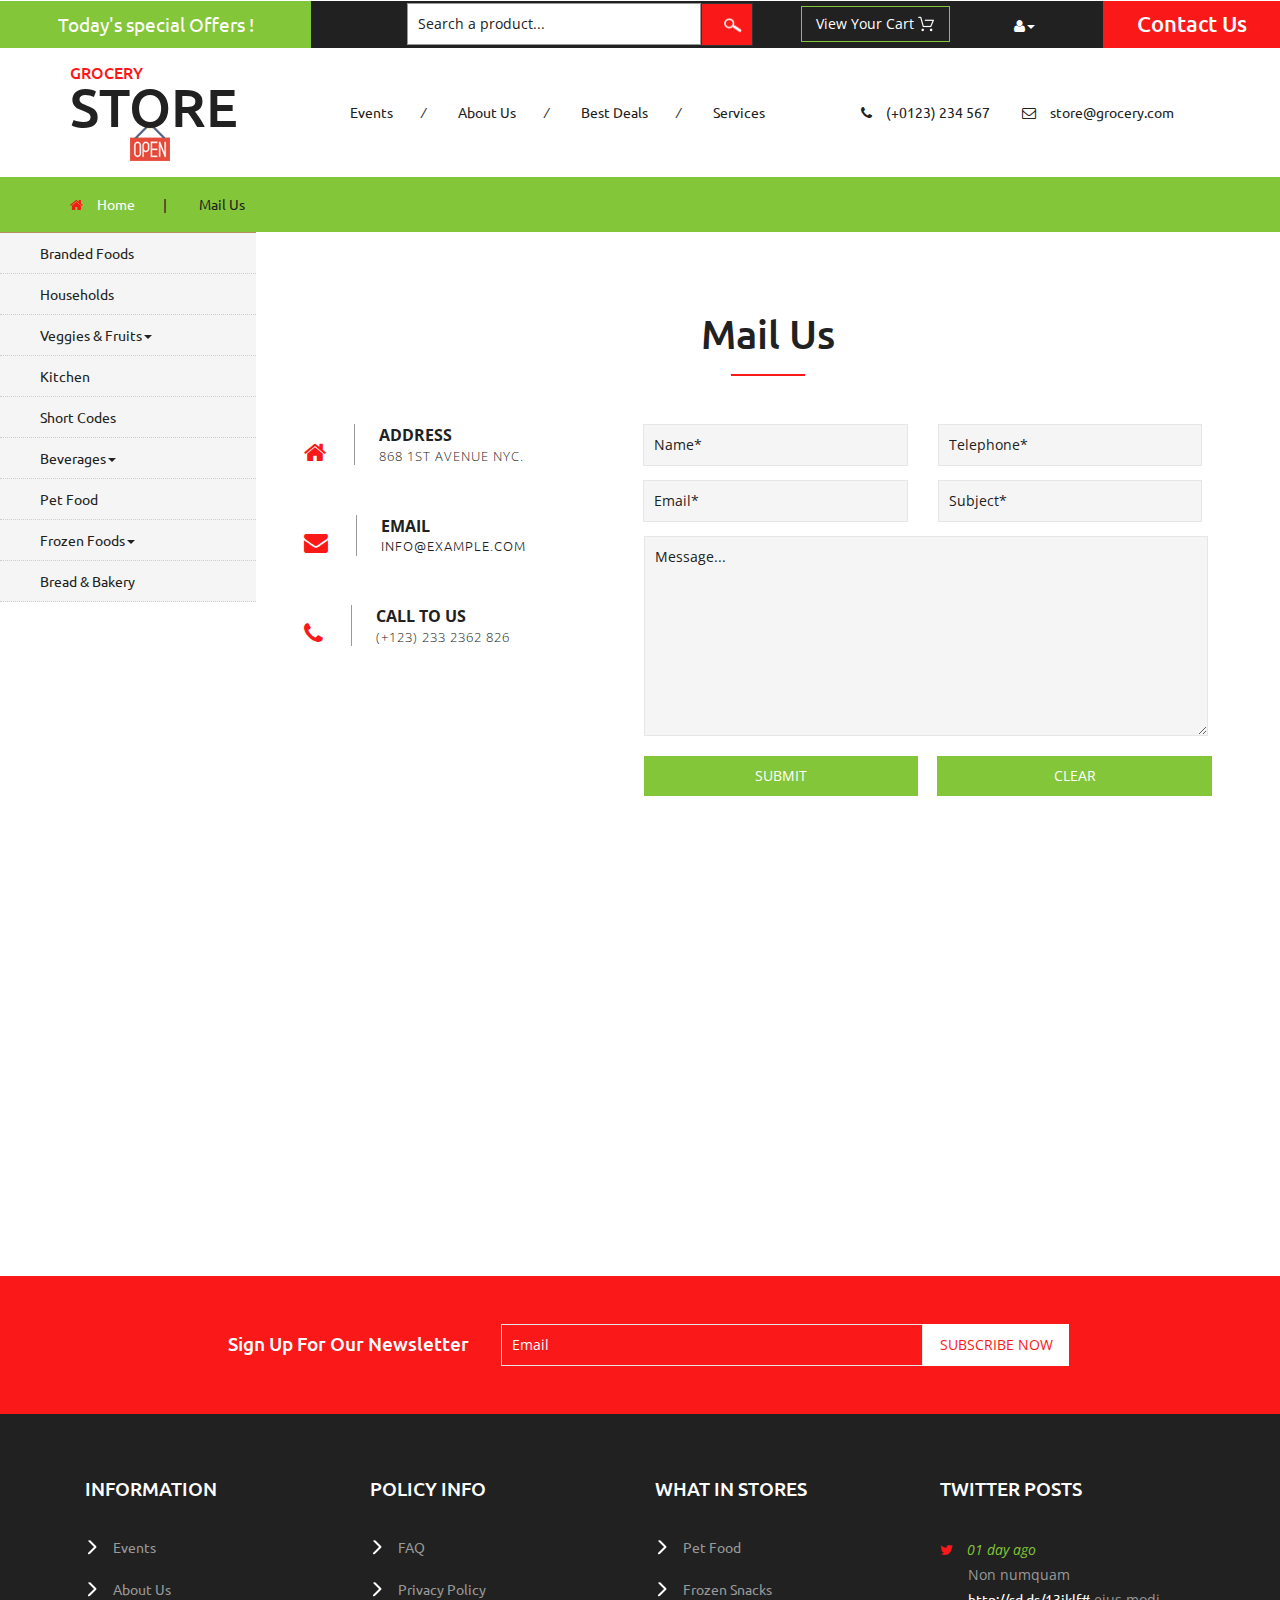
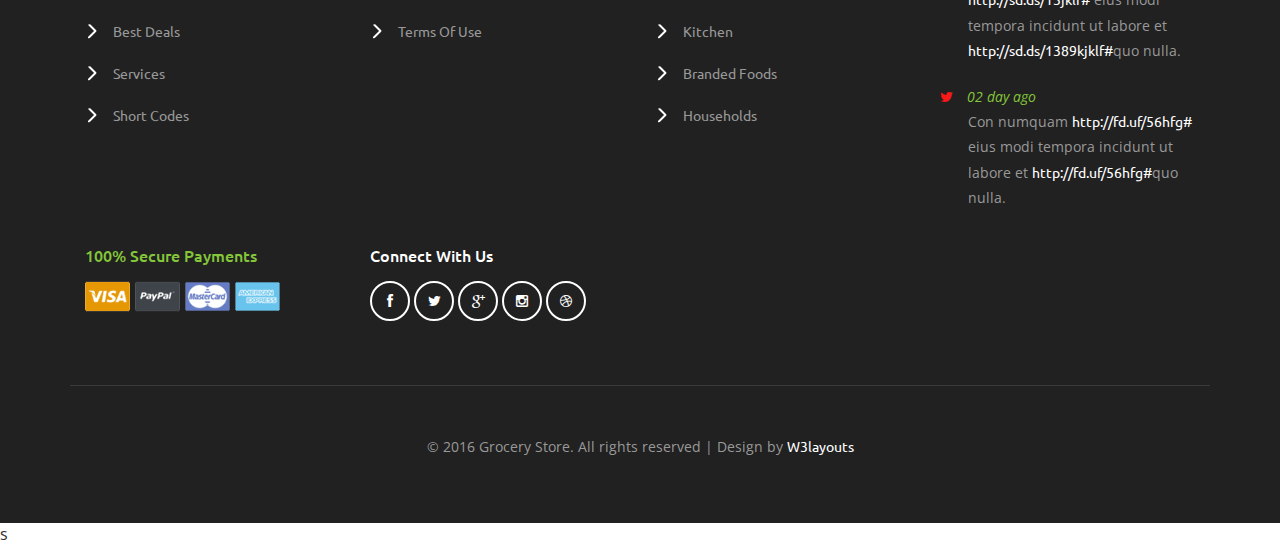
<file: public/smart/mail.html>
<!--
author: W3layouts
author URL: http://w3layouts.com
License: Creative Commons Attribution 3.0 Unported
License URL: http://creativecommons.org/licenses/by/3.0/
-->
<!DOCTYPE html>
<html>
<head>
<title>Grocery Store a Ecommerce Online Shopping Category Flat Bootstrap Responsive Website Template | Mail Us :: w3layouts</title>
<!-- for-mobile-apps -->
<meta name="viewport" content="width=device-width, initial-scale=1">
<meta http-equiv="Content-Type" content="text/html; charset=utf-8" />
<meta name="keywords" content="Grocery Store Responsive web template, Bootstrap Web Templates, Flat Web Templates, Android Compatible web template, 
Smartphone Compatible web template, free webdesigns for Nokia, Samsung, LG, SonyEricsson, Motorola web design" />
<script type="application/x-javascript"> addEventListener("load", function() { setTimeout(hideURLbar, 0); }, false);
		function hideURLbar(){ window.scrollTo(0,1); } </script>
<!-- //for-mobile-apps -->
<link href="css/bootstrap.css" rel="stylesheet" type="text/css" media="all" />
<link href="css/style.css" rel="stylesheet" type="text/css" media="all" />
<!-- font-awesome icons -->
<link href="css/font-awesome.css" rel="stylesheet" type="text/css" media="all" /> 
<!-- //font-awesome icons -->
<!-- js -->
<script src="js/jquery-1.11.1.min.js"></script>
<!-- //js -->
<link href='//fonts.googleapis.com/css?family=Ubuntu:400,300,300italic,400italic,500,500italic,700,700italic' rel='stylesheet' type='text/css'>
<link href='//fonts.googleapis.com/css?family=Open+Sans:400,300,300italic,400italic,600,600italic,700,700italic,800,800italic' rel='stylesheet' type='text/css'>
<!-- start-smoth-scrolling -->
<script type="text/javascript" src="js/move-top.js"></script>
<script type="text/javascript" src="js/easing.js"></script>
<script type="text/javascript">
	jQuery(document).ready(function($) {
		$(".scroll").click(function(event){		
			event.preventDefault();
			$('html,body').animate({scrollTop:$(this.hash).offset().top},1000);
		});
	});
</script>
<!-- start-smoth-scrolling -->
</head>
	
<body>
<!-- header -->
	<div class="agileits_header">
		<div class="w3l_offers">
			<a href="products.html">Today's special Offers !</a>
		</div>
		<div class="w3l_search">
			<form action="#" method="post">
				<input type="text" name="Product" value="Search a product..." onfocus="this.value = '';" onblur="if (this.value == '') {this.value = 'Search a product...';}" required="">
				<input type="submit" value=" ">
			</form>
		</div>
		<div class="product_list_header">  
			<form action="#" method="post" class="last">
                <fieldset>
                    <input type="hidden" name="cmd" value="_cart" />
                    <input type="hidden" name="display" value="1" />
                    <input type="submit" name="submit" value="View your cart" class="button" />
                </fieldset>
            </form>
		</div>
		<div class="w3l_header_right">
			<ul>
				<li class="dropdown profile_details_drop">
					<a href="#" class="dropdown-toggle" data-toggle="dropdown"><i class="fa fa-user" aria-hidden="true"></i><span class="caret"></span></a>
					<div class="mega-dropdown-menu">
						<div class="w3ls_vegetables">
							<ul class="dropdown-menu drp-mnu">
								<li><a href="login.html">Login</a></li> 
								<li><a href="login.html">Sign Up</a></li>
							</ul>
						</div>                  
					</div>	
				</li>
			</ul>
		</div>
		<div class="w3l_header_right1">
			<h2><a href="mail.html">Contact Us</a></h2>
		</div>
		<div class="clearfix"> </div>
	</div>
<!-- script-for sticky-nav -->
	<script>
	$(document).ready(function() {
		 var navoffeset=$(".agileits_header").offset().top;
		 $(window).scroll(function(){
			var scrollpos=$(window).scrollTop(); 
			if(scrollpos >=navoffeset){
				$(".agileits_header").addClass("fixed");
			}else{
				$(".agileits_header").removeClass("fixed");
			}
		 });
		 
	});
	</script>
<!-- //script-for sticky-nav -->
	<div class="logo_products">
		<div class="container">
			<div class="w3ls_logo_products_left">
				<h1><a href="index.html"><span>Grocery</span> Store</a></h1>
			</div>
			<div class="w3ls_logo_products_left1">
				<ul class="special_items">
					<li><a href="events.html">Events</a><i>/</i></li>
					<li><a href="about.html">About Us</a><i>/</i></li>
					<li><a href="products.html">Best Deals</a><i>/</i></li>
					<li><a href="services.html">Services</a></li>
				</ul>
			</div>
			<div class="w3ls_logo_products_left1">
				<ul class="phone_email">
					<li><i class="fa fa-phone" aria-hidden="true"></i>(+0123) 234 567</li>
					<li><i class="fa fa-envelope-o" aria-hidden="true"></i><a href="mailto:store@grocery.com">store@grocery.com</a></li>
				</ul>
			</div>
			<div class="clearfix"> </div>
		</div>
	</div>
<!-- //header -->
<!-- products-breadcrumb -->
	<div class="products-breadcrumb">
		<div class="container">
			<ul>
				<li><i class="fa fa-home" aria-hidden="true"></i><a href="index.html">Home</a><span>|</span></li>
				<li>Mail Us</li>
			</ul>
		</div>
	</div>
<!-- //products-breadcrumb -->
<!-- banner -->
	<div class="banner">
		<div class="w3l_banner_nav_left">
			<nav class="navbar nav_bottom">
			 <!-- Brand and toggle get grouped for better mobile display -->
			  <div class="navbar-header nav_2">
				  <button type="button" class="navbar-toggle collapsed navbar-toggle1" data-toggle="collapse" data-target="#bs-megadropdown-tabs">
					<span class="sr-only">Toggle navigation</span>
					<span class="icon-bar"></span>
					<span class="icon-bar"></span>
					<span class="icon-bar"></span>
				  </button>
			   </div> 
			   <!-- Collect the nav links, forms, and other content for toggling -->
				<div class="collapse navbar-collapse" id="bs-megadropdown-tabs">
					<ul class="nav navbar-nav nav_1">
						<li><a href="products.html">Branded Foods</a></li>
						<li><a href="household.html">Households</a></li>
						<li class="dropdown mega-dropdown active">
							<a href="#" class="dropdown-toggle" data-toggle="dropdown">Veggies & Fruits<span class="caret"></span></a>				
							<div class="dropdown-menu mega-dropdown-menu w3ls_vegetables_menu">
								<div class="w3ls_vegetables">
									<ul>	
										<li><a href="vegetables.html">Vegetables</a></li>
										<li><a href="vegetables.html">Fruits</a></li>
									</ul>
								</div>                  
							</div>				
						</li>
						<li><a href="kitchen.html">Kitchen</a></li>
						<li><a href="short-codes.html">Short Codes</a></li>
						<li class="dropdown">
							<a href="#" class="dropdown-toggle" data-toggle="dropdown">Beverages<span class="caret"></span></a>
							<div class="dropdown-menu mega-dropdown-menu w3ls_vegetables_menu">
								<div class="w3ls_vegetables">
									<ul>
										<li><a href="drinks.html">Soft Drinks</a></li>
										<li><a href="drinks.html">Juices</a></li>
									</ul>
								</div>                  
							</div>	
						</li>
						<li><a href="pet.html">Pet Food</a></li>
						<li class="dropdown">
							<a href="#" class="dropdown-toggle" data-toggle="dropdown">Frozen Foods<span class="caret"></span></a>
							<div class="dropdown-menu mega-dropdown-menu w3ls_vegetables_menu">
								<div class="w3ls_vegetables">
									<ul>
										<li><a href="frozen.html">Frozen Snacks</a></li>
										<li><a href="frozen.html">Frozen Nonveg</a></li>
									</ul>
								</div>                  
							</div>	
						</li>
						<li><a href="bread.html">Bread & Bakery</a></li>
					</ul>
				 </div><!-- /.navbar-collapse -->
			</nav>
		</div>
		<div class="w3l_banner_nav_right">
<!-- mail -->
		<div class="mail">
			<h3>Mail Us</h3>
			<div class="agileinfo_mail_grids">
				<div class="col-md-4 agileinfo_mail_grid_left">
					<ul>
						<li><i class="fa fa-home" aria-hidden="true"></i></li>
						<li>address<span>868 1st Avenue NYC.</span></li>
					</ul>
					<ul>
						<li><i class="fa fa-envelope" aria-hidden="true"></i></li>
						<li>email<span><a href="mailto:info@example.com">info@example.com</a></span></li>
					</ul>
					<ul>
						<li><i class="fa fa-phone" aria-hidden="true"></i></li>
						<li>call to us<span>(+123) 233 2362 826</span></li>
					</ul>
				</div>
				<div class="col-md-8 agileinfo_mail_grid_right">
					<form action="#" method="post">
						<div class="col-md-6 wthree_contact_left_grid">
							<input type="text" name="Name" value="Name*" onfocus="this.value = '';" onblur="if (this.value == '') {this.value = 'Name*';}" required="">
							<input type="email" name="Email" value="Email*" onfocus="this.value = '';" onblur="if (this.value == '') {this.value = 'Email*';}" required="">
						</div>
						<div class="col-md-6 wthree_contact_left_grid">
							<input type="text" name="Telephone" value="Telephone*" onfocus="this.value = '';" onblur="if (this.value == '') {this.value = 'Telephone*';}" required="">
							<input type="text" name="Subject" value="Subject*" onfocus="this.value = '';" onblur="if (this.value == '') {this.value = 'Subject*';}" required="">
						</div>
						<div class="clearfix"> </div>
						<textarea  name="Message" onfocus="this.value = '';" onblur="if (this.value == '') {this.value = 'Message...';}" required="">Message...</textarea>
						<input type="submit" value="Submit">
						<input type="reset" value="Clear">
					</form>
				</div>
				<div class="clearfix"> </div>
			</div>
		</div>
<!-- //mail -->
		</div>
		<div class="clearfix"></div>
	</div>
<!-- //banner -->
<!-- map -->
	<div class="map">
		<iframe src="https://www.google.com/maps/embed?pb=!1m16!1m12!1m3!1d96748.15352429623!2d-74.25419879353115!3d40.731667701988506!2m3!1f0!2f0!3f0!3m2!1i1024!2i768!4f13.1!2m1!1sshopping+mall+in+New+York%2C+NY%2C+United+States!5e0!3m2!1sen!2sin!4v1467205237951" style="border:0"></iframe>
	</div>
<!-- //map -->
<!-- newsletter -->
	<div class="newsletter">
		<div class="container">
			<div class="w3agile_newsletter_left">
				<h3>sign up for our newsletter</h3>
			</div>
			<div class="w3agile_newsletter_right">
				<form action="#" method="post">
					<input type="email" name="Email" value="Email" onfocus="this.value = '';" onblur="if (this.value == '') {this.value = 'Email';}" required="">
					<input type="submit" value="subscribe now">
				</form>
			</div>
			<div class="clearfix"> </div>
		</div>
	</div>
<!-- //newsletter -->
<!-- footer -->
	<div class="footer">
		<div class="container">
			<div class="col-md-3 w3_footer_grid">
				<h3>information</h3>
				<ul class="w3_footer_grid_list">
					<li><a href="events.html">Events</a></li>
					<li><a href="about.html">About Us</a></li>
					<li><a href="products.html">Best Deals</a></li>
					<li><a href="services.html">Services</a></li>
					<li><a href="short-codes.html">Short Codes</a></li>
				</ul>
			</div>
			<div class="col-md-3 w3_footer_grid">
				<h3>policy info</h3>
				<ul class="w3_footer_grid_list">
					<li><a href="faqs.html">FAQ</a></li>
					<li><a href="privacy.html">privacy policy</a></li>
					<li><a href="privacy.html">terms of use</a></li>
				</ul>
			</div>
			<div class="col-md-3 w3_footer_grid">
				<h3>what in stores</h3>
				<ul class="w3_footer_grid_list">
					<li><a href="pet.html">Pet Food</a></li>
					<li><a href="frozen.html">Frozen Snacks</a></li>
					<li><a href="kitchen.html">Kitchen</a></li>
					<li><a href="products.html">Branded Foods</a></li>
					<li><a href="household.html">Households</a></li>
				</ul>
			</div>
			<div class="col-md-3 w3_footer_grid">
				<h3>twitter posts</h3>
				<ul class="w3_footer_grid_list1">
					<li><label class="fa fa-twitter" aria-hidden="true"></label><i>01 day ago</i><span>Non numquam <a href="#">http://sd.ds/13jklf#</a>
						eius modi tempora incidunt ut labore et
						<a href="#">http://sd.ds/1389kjklf#</a>quo nulla.</span></li>
					<li><label class="fa fa-twitter" aria-hidden="true"></label><i>02 day ago</i><span>Con numquam <a href="#">http://fd.uf/56hfg#</a>
						eius modi tempora incidunt ut labore et
						<a href="#">http://fd.uf/56hfg#</a>quo nulla.</span></li>
				</ul>
			</div>
			<div class="clearfix"> </div>
			<div class="agile_footer_grids">
				<div class="col-md-3 w3_footer_grid agile_footer_grids_w3_footer">
					<div class="w3_footer_grid_bottom">
						<h4>100% secure payments</h4>
						<img src="images/card.png" alt=" " class="img-responsive" />
					</div>
				</div>
				<div class="col-md-3 w3_footer_grid agile_footer_grids_w3_footer">
					<div class="w3_footer_grid_bottom">
						<h5>connect with us</h5>
						<ul class="agileits_social_icons">
							<li><a href="#" class="facebook"><i class="fa fa-facebook" aria-hidden="true"></i></a></li>
							<li><a href="#" class="twitter"><i class="fa fa-twitter" aria-hidden="true"></i></a></li>
							<li><a href="#" class="google"><i class="fa fa-google-plus" aria-hidden="true"></i></a></li>
							<li><a href="#" class="instagram"><i class="fa fa-instagram" aria-hidden="true"></i></a></li>
							<li><a href="#" class="dribbble"><i class="fa fa-dribbble" aria-hidden="true"></i></a></li>
						</ul>
					</div>
				</div>
				<div class="clearfix"> </div>
			</div>
			<div class="wthree_footer_copy">
				<p>© 2016 Grocery Store. All rights reserved | Design by <a href="http://w3layouts.com/">W3layouts</a></p>
			</div>
		</div>
	</div>
<!-- //footer -->
<!-- Bootstrap Core JavaScript -->
<script src="js/bootstrap.min.js"></script>
<script>
$(document).ready(function(){
    $(".dropdown").hover(            
        function() {
            $('.dropdown-menu', this).stop( true, true ).slideDown("fast");
            $(this).toggleClass('open');        
        },
        function() {
            $('.dropdown-menu', this).stop( true, true ).slideUp("fast");
            $(this).toggleClass('open');       
        }
    );
});
</script>
<!-- here stars scrolling icon -->
	<script type="text/javascript">
		$(document).ready(function() {
			/*
				var defaults = {
				containerID: 'toTop', // fading element id
				containerHoverID: 'toTopHover', // fading element hover id
				scrollSpeed: 1200,
				easingType: 'linear' 
				};
			*/
								
			$().UItoTop({ easingType: 'easeOutQuart' });
								
			});
	</script>
<!-- //here ends scrolling icon -->
<script src="js/minicart.js"></script>
<script>
		paypal.minicart.render();

		paypal.minicart.cart.on('checkout', function (evt) {
			var items = this.items(),
				len = items.length,
				total = 0,
				i;

			// Count the number of each item in the cart
			for (i = 0; i < len; i++) {
				total += items[i].get('quantity');
			}

			if (total < 3) {
				alert('The minimum order quantity is 3. Please add more to your shopping cart before checking out');
				evt.preventDefault();
			}
		});

	</script>s
</body>
</html>
</file>
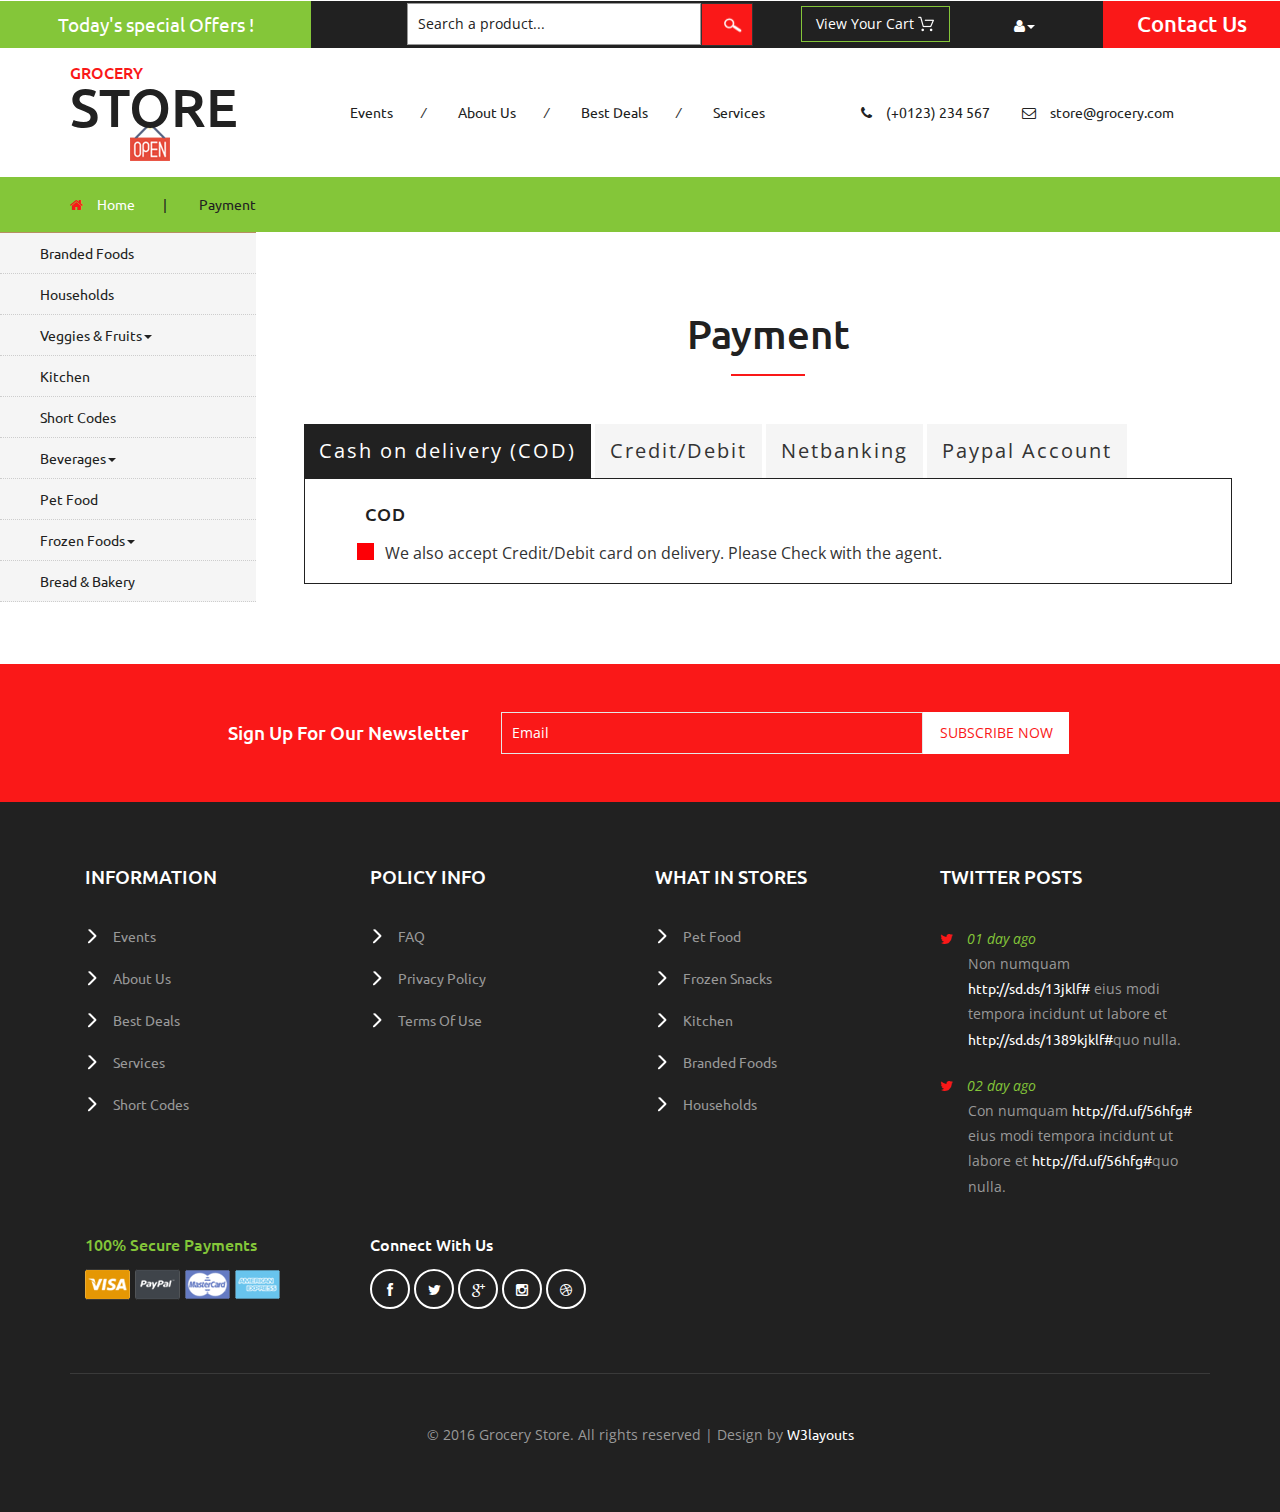
<file: public/smart/payment.html>
<!--
author: W3layouts
author URL: http://w3layouts.com
License: Creative Commons Attribution 3.0 Unported
License URL: http://creativecommons.org/licenses/by/3.0/
-->
<!DOCTYPE html>
<html>
<head>
<title>Grocery Store a Ecommerce Online Shopping Category Flat Bootstrap Responsive Website Template | Payment :: w3layouts</title>
<!-- for-mobile-apps -->
<meta name="viewport" content="width=device-width, initial-scale=1">
<meta http-equiv="Content-Type" content="text/html; charset=utf-8" />
<meta name="keywords" content="Grocery Store Responsive web template, Bootstrap Web Templates, Flat Web Templates, Android Compatible web template, 
Smartphone Compatible web template, free webdesigns for Nokia, Samsung, LG, SonyEricsson, Motorola web design" />
<script type="application/x-javascript"> addEventListener("load", function() { setTimeout(hideURLbar, 0); }, false);
		function hideURLbar(){ window.scrollTo(0,1); } </script>
<!-- //for-mobile-apps -->
<link href="css/bootstrap.css" rel="stylesheet" type="text/css" media="all" />
<link href="css/style.css" rel="stylesheet" type="text/css" media="all" />
<!-- font-awesome icons -->
<link href="css/font-awesome.css" rel="stylesheet" type="text/css" media="all" /> 
<!-- //font-awesome icons -->

<link href='//fonts.googleapis.com/css?family=Ubuntu:400,300,300italic,400italic,500,500italic,700,700italic' rel='stylesheet' type='text/css'>
<link href='//fonts.googleapis.com/css?family=Open+Sans:400,300,300italic,400italic,600,600italic,700,700italic,800,800italic' rel='stylesheet' type='text/css'>

</head>
	
<body>
<!-- header -->
	<div class="agileits_header">
		<div class="w3l_offers">
			<a href="products.html">Today's special Offers !</a>
		</div>
		<div class="w3l_search">
			<form action="#" method="post">
				<input type="text" name="Product" value="Search a product..." onfocus="this.value = '';" onblur="if (this.value == '') {this.value = 'Search a product...';}" required="">
				<input type="submit" value=" ">
			</form>
		</div>
		<div class="product_list_header">  
			<form action="#" method="post" class="last">
                <fieldset>
                    <input type="hidden" name="cmd" value="_cart" />
                    <input type="hidden" name="display" value="1" />
                    <input type="submit" name="submit" value="View your cart" class="button" />
                </fieldset>
            </form>
		</div>
		<div class="w3l_header_right">
			<ul>
				<li class="dropdown profile_details_drop">
					<a href="#" class="dropdown-toggle" data-toggle="dropdown"><i class="fa fa-user" aria-hidden="true"></i><span class="caret"></span></a>
					<div class="mega-dropdown-menu">
						<div class="w3ls_vegetables">
							<ul class="dropdown-menu drp-mnu">
								<li><a href="login.html">Login</a></li> 
								<li><a href="login.html">Sign Up</a></li>
							</ul>
						</div>                  
					</div>	
				</li>
			</ul>
		</div>
		<div class="w3l_header_right1">
			<h2><a href="mail.html">Contact Us</a></h2>
		</div>
		<div class="clearfix"> </div>
	</div>

	<div class="logo_products">
		<div class="container">
			<div class="w3ls_logo_products_left">
				<h1><a href="index.html"><span>Grocery</span> Store</a></h1>
			</div>
			<div class="w3ls_logo_products_left1">
				<ul class="special_items">
					<li><a href="events.html">Events</a><i>/</i></li>
					<li><a href="about.html">About Us</a><i>/</i></li>
					<li><a href="products.html">Best Deals</a><i>/</i></li>
					<li><a href="services.html">Services</a></li>
				</ul>
			</div>
			<div class="w3ls_logo_products_left1">
				<ul class="phone_email">
					<li><i class="fa fa-phone" aria-hidden="true"></i>(+0123) 234 567</li>
					<li><i class="fa fa-envelope-o" aria-hidden="true"></i><a href="mailto:store@grocery.com">store@grocery.com</a></li>
				</ul>
			</div>
			<div class="clearfix"> </div>
		</div>
	</div>
<!-- //header -->
<!-- products-breadcrumb -->
	<div class="products-breadcrumb">
		<div class="container">
			<ul>
				<li><i class="fa fa-home" aria-hidden="true"></i><a href="index.html">Home</a><span>|</span></li>
				<li>Payment</li>
			</ul>
		</div>
	</div>
<!-- //products-breadcrumb -->
<!-- banner -->
	<div class="banner">
		<div class="w3l_banner_nav_left">
			<nav class="navbar nav_bottom">
			 <!-- Brand and toggle get grouped for better mobile display -->
			  <div class="navbar-header nav_2">
				  <button type="button" class="navbar-toggle collapsed navbar-toggle1" data-toggle="collapse" data-target="#bs-megadropdown-tabs">
					<span class="sr-only">Toggle navigation</span>
					<span class="icon-bar"></span>
					<span class="icon-bar"></span>
					<span class="icon-bar"></span>
				  </button>
			   </div> 
			   <!-- Collect the nav links, forms, and other content for toggling -->
				<div class="collapse navbar-collapse" id="bs-megadropdown-tabs">
					<ul class="nav navbar-nav nav_1">
						<li><a href="products.html">Branded Foods</a></li>
						<li><a href="household.html">Households</a></li>
						<li class="dropdown mega-dropdown active">
							<a href="#" class="dropdown-toggle" data-toggle="dropdown">Veggies & Fruits<span class="caret"></span></a>				
							<div class="dropdown-menu mega-dropdown-menu w3ls_vegetables_menu">
								<div class="w3ls_vegetables">
									<ul>	
										<li><a href="vegetables.html">Vegetables</a></li>
										<li><a href="vegetables.html">Fruits</a></li>
									</ul>
								</div>                  
							</div>				
						</li>
						<li><a href="kitchen.html">Kitchen</a></li>
						<li><a href="short-codes.html">Short Codes</a></li>
						<li class="dropdown">
							<a href="#" class="dropdown-toggle" data-toggle="dropdown">Beverages<span class="caret"></span></a>
							<div class="dropdown-menu mega-dropdown-menu w3ls_vegetables_menu">
								<div class="w3ls_vegetables">
									<ul>
										<li><a href="drinks.html">Soft Drinks</a></li>
										<li><a href="drinks.html">Juices</a></li>
									</ul>
								</div>                  
							</div>	
						</li>
						<li><a href="pet.html">Pet Food</a></li>
						<li class="dropdown">
							<a href="#" class="dropdown-toggle" data-toggle="dropdown">Frozen Foods<span class="caret"></span></a>
							<div class="dropdown-menu mega-dropdown-menu w3ls_vegetables_menu">
								<div class="w3ls_vegetables">
									<ul>
										<li><a href="frozen.html">Frozen Snacks</a></li>
										<li><a href="frozen.html">Frozen Nonveg</a></li>
									</ul>
								</div>                  
							</div>	
						</li>
						<li><a href="bread.html">Bread & Bakery</a></li>
					</ul>
				 </div><!-- /.navbar-collapse -->
			</nav>
		</div>
		<div class="w3l_banner_nav_right">
<!-- payment -->
		<div class="privacy about">
			<h3>Pay<span>ment</span></h3>
			
	         <div class="checkout-right">
				<!--Horizontal Tab-->
        <div id="parentHorizontalTab">
            <ul class="resp-tabs-list hor_1">
				<li>Cash on delivery (COD)</li>
                <li>Credit/Debit</li>
                <li>Netbanking</li>
                <li>Paypal Account</li>
            </ul>
            <div class="resp-tabs-container hor_1">

				<div>
                                     <div class="vertical_post check_box_agile">
										<h5>COD</h5>
											<div class="checkbox">								
												<div class="check_box_one cashon_delivery">
													<label class="anim">
																<input type="checkbox" class="checkbox">
																 <span> We also accept Credit/Debit card on delivery. Please Check with the agent.</span> 
															</label> 
											</div>
											
									</div>
								</div>
                </div>
                <div>
                    <form action="#" method="post" class="creditly-card-form agileinfo_form">
									<section class="creditly-wrapper wthree, w3_agileits_wrapper">
										<div class="credit-card-wrapper">
											<div class="first-row form-group">
												<div class="controls">
													<label class="control-label">Name on Card</label>
													<input class="billing-address-name form-control" type="text" name="name" placeholder="John Smith">
												</div>
												<div class="w3_agileits_card_number_grids">
													<div class="w3_agileits_card_number_grid_left">
														<div class="controls">
															<label class="control-label">Card Number</label>
															<input class="number credit-card-number form-control" type="text" name="number"
																		  inputmode="numeric" autocomplete="cc-number" autocompletetype="cc-number" x-autocompletetype="cc-number"
																		  placeholder="&#149;&#149;&#149;&#149; &#149;&#149;&#149;&#149; &#149;&#149;&#149;&#149; &#149;&#149;&#149;&#149;">
														</div>
													</div>
													<div class="w3_agileits_card_number_grid_right">
														<div class="controls">
															<label class="control-label">CVV</label>
															<input class="security-code form-control"Â·
																		  inputmode="numeric"
																		  type="text" name="security-code"
																		  placeholder="&#149;&#149;&#149;">
														</div>
													</div>
													<div class="clear"> </div>
												</div>
												<div class="controls">
													<label class="control-label">Expiration Date</label>
													<input class="expiration-month-and-year form-control" type="text" name="expiration-month-and-year" placeholder="MM / YY">
												</div>
											</div>
											<button class="submit"><span>Make a payment </span></button>
										</div>
									</section>
								</form>

                </div>
                <div>
                                     <div class="vertical_post">
									  <form action="#" method="post">
										<h5>Select From Popular Banks</h5>
										<div class="swit-radio">								
											<div class="check_box_one"> <div class="radio_one"> <label><input type="radio" name="radio" checked=""><i></i>Syndicate Bank</label> </div></div>
											<div class="check_box_one"> <div class="radio_one"> <label><input type="radio" name="radio"><i></i>Bank of Baroda</label> </div></div>
											<div class="check_box_one"> <div class="radio_one"> <label><input type="radio" name="radio"><i></i>Canara Bank</label> </div></div>	
											<div class="check_box_one"> <div class="radio_one"> <label><input type="radio" name="radio"><i></i>ICICI Bank</label> </div></div>	
											<div class="check_box_one"> <div class="radio_one"> <label><input type="radio" name="radio"><i></i>State Bank Of India</label> </div></div>		
											<div class="clearfix"></div>
										</div>
										<h5>Or SELECT OTHER BANK</h5>
										<div class="section_room_pay">
                                            <select class="year"><option value="">=== Other Banks ===</option><option value="ALB-NA">Allahabad Bank NetBanking</option><option value="ADB-NA">Andhra Bank</option><option value="BBK-NA">Bank of Bahrain and Kuwait NetBanking</option><option value="BBC-NA">Bank of Baroda Corporate NetBanking</option><option value="BBR-NA">Bank of Baroda Retail NetBanking</option><option value="BOI-NA">Bank of India NetBanking</option><option value="BOM-NA">Bank of Maharashtra NetBanking</option><option value="CSB-NA">Catholic Syrian Bank NetBanking</option><option value="CBI-NA">Central Bank of India</option><option value="CUB-NA">City Union Bank NetBanking</option><option value="CRP-NA">Corporation Bank</option><option value="DBK-NA">Deutsche Bank NetBanking</option><option value="DCB-NA">Development Credit Bank</option><option value="DC2-NA">Development Credit Bank - Corporate</option><option value="DLB-NA">Dhanlaxmi Bank NetBanking</option><option value="FBK-NA">Federal Bank NetBanking</option><option value="IDS-NA">Indusind Bank NetBanking</option><option value="IOB-NA">Indian Overseas Bank</option><option value="ING-NA">ING Vysya Bank (now Kotak)</option><option value="JKB-NA">Jammu and Kashmir NetBanking</option><option value="JSB-NA">Janata Sahakari Bank Limited</option><option value="KBL-NA">Karnataka Bank NetBanking</option><option value="KVB-NA">Karur Vysya Bank NetBanking</option><option value="LVR-NA">Lakshmi Vilas Bank NetBanking</option><option value="OBC-NA">Oriental Bank of Commerce NetBanking</option><option value="CPN-NA">PNB Corporate NetBanking</option><option value="PNB-NA">PNB NetBanking</option><option value="RSD-DIRECT">Rajasthan State Co-operative Bank-Debit Card</option><option value="RBS-NA">RBS (The Royal Bank of Scotland)</option><option value="SWB-NA">Saraswat Bank NetBanking</option><option value="SBJ-NA">SB Bikaner and Jaipur NetBanking</option><option value="SBH-NA">SB Hyderabad NetBanking</option><option value="SBM-NA">SB Mysore NetBanking</option><option value="SBT-NA">SB Travancore NetBanking</option><option value="SVC-NA">Shamrao Vitthal Co-operative Bank</option><option value="SIB-NA">South Indian Bank NetBanking</option><option value="SBP-NA">State Bank of Patiala NetBanking</option><option value="SYD-NA">Syndicate Bank NetBanking</option><option value="TNC-NA">Tamil Nadu State Co-operative Bank NetBanking</option><option value="UCO-NA">UCO Bank NetBanking</option><option value="UBI-NA">Union Bank NetBanking</option><option value="UNI-NA">United Bank of India NetBanking</option><option value="VJB-NA">Vijaya Bank NetBanking</option></select>
										</div>
										<input type="submit" value="PAY NOW">
									</form>
								</div>
                </div>
                <div>
                    <div id="tab4" class="tab-grid" style="display: block;">
							<div class="row">
                        <div class="col-md-6">
                            <img class="pp-img" src="images/paypal.png" alt="Image Alternative text" title="Image Title">
                            <p>Important: You will be redirected to PayPal's website to securely complete your payment.</p><a class="btn btn-primary">Checkout via Paypal</a>	
                        </div>
                        <div class="col-md-6">
                            <form class="cc-form">
                                <div class="clearfix">
                                    <div class="form-group form-group-cc-number">
                                        <label>Card Number</label>
                                        <input class="form-control" placeholder="xxxx xxxx xxxx xxxx" type="text"><span class="cc-card-icon"></span>
                                    </div>
                                    <div class="form-group form-group-cc-cvc">
                                        <label>CVV</label>
                                        <input class="form-control" placeholder="xxxx" type="text">
                                    </div>
                                </div>
                                <div class="clearfix">
                                    <div class="form-group form-group-cc-name">
                                        <label>Card Holder Name</label>
                                        <input class="form-control" type="text">
                                    </div>
                                    <div class="form-group form-group-cc-date">
                                        <label>Valid Thru</label>
                                        <input class="form-control" placeholder="mm/yy" type="text">
                                    </div>
                                </div>
                                <div class="checkbox checkbox-small">
                                    <label>
                                        <input class="i-check" type="checkbox" checked="">Add to My Cards</label>
                                </div>
                                <input class="btn btn-primary submit" type="submit" class="submit" value="Proceed Payment">
                            </form>
                        </div>
                    </div>
                        
						</div>
                </div>
                
            </div>
        </div>
	
	<!--Plug-in Initialisation-->

	<!-- // Pay -->
	
			 </div>

		</div>
<!-- //payment -->
		</div>
		<div class="clearfix"></div>
	</div>
<!-- //banner -->


<!-- newsletter -->
	<div class="newsletter">
		<div class="container">
			<div class="w3agile_newsletter_left">
				<h3>sign up for our newsletter</h3>
			</div>
			<div class="w3agile_newsletter_right">
				<form action="#" method="post">
					<input type="email" name="Email" value="Email" onfocus="this.value = '';" onblur="if (this.value == '') {this.value = 'Email';}" required="">
					<input type="submit" value="subscribe now">
				</form>
			</div>
			<div class="clearfix"> </div>
		</div>
	</div>
<!-- //newsletter -->
<!-- footer -->
	<div class="footer">
		<div class="container">
			<div class="col-md-3 w3_footer_grid">
				<h3>information</h3>
				<ul class="w3_footer_grid_list">
					<li><a href="events.html">Events</a></li>
					<li><a href="about.html">About Us</a></li>
					<li><a href="products.html">Best Deals</a></li>
					<li><a href="services.html">Services</a></li>
					<li><a href="short-codes.html">Short Codes</a></li>
				</ul>
			</div>
			<div class="col-md-3 w3_footer_grid">
				<h3>policy info</h3>
				<ul class="w3_footer_grid_list">
					<li><a href="faqs.html">FAQ</a></li>
					<li><a href="privacy.html">privacy policy</a></li>
					<li><a href="privacy.html">terms of use</a></li>
				</ul>
			</div>
			<div class="col-md-3 w3_footer_grid">
				<h3>what in stores</h3>
				<ul class="w3_footer_grid_list">
					<li><a href="pet.html">Pet Food</a></li>
					<li><a href="frozen.html">Frozen Snacks</a></li>
					<li><a href="kitchen.html">Kitchen</a></li>
					<li><a href="products.html">Branded Foods</a></li>
					<li><a href="household.html">Households</a></li>
				</ul>
			</div>
			<div class="col-md-3 w3_footer_grid">
				<h3>twitter posts</h3>
				<ul class="w3_footer_grid_list1">
					<li><label class="fa fa-twitter" aria-hidden="true"></label><i>01 day ago</i><span>Non numquam <a href="#">http://sd.ds/13jklf#</a>
						eius modi tempora incidunt ut labore et
						<a href="#">http://sd.ds/1389kjklf#</a>quo nulla.</span></li>
					<li><label class="fa fa-twitter" aria-hidden="true"></label><i>02 day ago</i><span>Con numquam <a href="#">http://fd.uf/56hfg#</a>
						eius modi tempora incidunt ut labore et
						<a href="#">http://fd.uf/56hfg#</a>quo nulla.</span></li>
				</ul>
			</div>
			<div class="clearfix"> </div>
			<div class="agile_footer_grids">
				<div class="col-md-3 w3_footer_grid agile_footer_grids_w3_footer">
					<div class="w3_footer_grid_bottom">
						<h4>100% secure payments</h4>
						<img src="images/card.png" alt=" " class="img-responsive" />
					</div>
				</div>
				<div class="col-md-3 w3_footer_grid agile_footer_grids_w3_footer">
					<div class="w3_footer_grid_bottom">
						<h5>connect with us</h5>
						<ul class="agileits_social_icons">
							<li><a href="#" class="facebook"><i class="fa fa-facebook" aria-hidden="true"></i></a></li>
							<li><a href="#" class="twitter"><i class="fa fa-twitter" aria-hidden="true"></i></a></li>
							<li><a href="#" class="google"><i class="fa fa-google-plus" aria-hidden="true"></i></a></li>
							<li><a href="#" class="instagram"><i class="fa fa-instagram" aria-hidden="true"></i></a></li>
							<li><a href="#" class="dribbble"><i class="fa fa-dribbble" aria-hidden="true"></i></a></li>
						</ul>
					</div>
				</div>
				<div class="clearfix"> </div>
			</div>
			<div class="wthree_footer_copy">
				<p>© 2016 Grocery Store. All rights reserved | Design by <a href="http://w3layouts.com/">W3layouts</a></p>
			</div>
		</div>
	</div>
<!-- //footer -->
<!-- js -->
<script src="js/jquery-1.11.1.min.js"></script>
<!-- easy-responsive-tabs -->    
<link rel="stylesheet" type="text/css" href="css/easy-responsive-tabs.css " />
<script src="js/easyResponsiveTabs.js"></script>
<!-- //easy-responsive-tabs --> 
	<script type="text/javascript">
    $(document).ready(function() {
        //Horizontal Tab
        $('#parentHorizontalTab').easyResponsiveTabs({
            type: 'default', //Types: default, vertical, accordion
            width: 'auto', //auto or any width like 600px
            fit: true, // 100% fit in a container
            tabidentify: 'hor_1', // The tab groups identifier
            activate: function(event) { // Callback function if tab is switched
                var $tab = $(this);
                var $info = $('#nested-tabInfo');
                var $name = $('span', $info);
                $name.text($tab.text());
                $info.show();
            }
        });
    });
</script>
<!-- credit-card -->
		<script type="text/javascript" src="js/creditly.js"></script>
        <link rel="stylesheet" href="css/creditly.css" type="text/css" media="all" />

		<script type="text/javascript">
			$(function() {
			  var creditly = Creditly.initialize(
				  '.creditly-wrapper .expiration-month-and-year',
				  '.creditly-wrapper .credit-card-number',
				  '.creditly-wrapper .security-code',
				  '.creditly-wrapper .card-type');

			  $(".creditly-card-form .submit").click(function(e) {
				e.preventDefault();
				var output = creditly.validate();
				if (output) {
				  // Your validated credit card output
				  console.log(output);
				}
			  });
			});
		</script>
	<!-- //credit-card -->

<!-- //js -->
<!-- script-for sticky-nav -->
	<script>
	$(document).ready(function() {
		 var navoffeset=$(".agileits_header").offset().top;
		 $(window).scroll(function(){
			var scrollpos=$(window).scrollTop(); 
			if(scrollpos >=navoffeset){
				$(".agileits_header").addClass("fixed");
			}else{
				$(".agileits_header").removeClass("fixed");
			}
		 });
		 
	});
	</script>
<!-- //script-for sticky-nav -->
<!-- start-smoth-scrolling -->
<script type="text/javascript" src="js/move-top.js"></script>
<script type="text/javascript" src="js/easing.js"></script>
<script type="text/javascript">
	jQuery(document).ready(function($) {
		$(".scroll").click(function(event){		
			event.preventDefault();
			$('html,body').animate({scrollTop:$(this.hash).offset().top},1000);
		});
	});
</script>
<!-- start-smoth-scrolling -->
<!-- Bootstrap Core JavaScript -->
<script src="js/bootstrap.min.js"></script>
<script>
$(document).ready(function(){
    $(".dropdown").hover(            
        function() {
            $('.dropdown-menu', this).stop( true, true ).slideDown("fast");
            $(this).toggleClass('open');        
        },
        function() {
            $('.dropdown-menu', this).stop( true, true ).slideUp("fast");
            $(this).toggleClass('open');       
        }
    );
});
</script>
<!-- here stars scrolling icon -->
	<script type="text/javascript">
		$(document).ready(function() {
			/*
				var defaults = {
				containerID: 'toTop', // fading element id
				containerHoverID: 'toTopHover', // fading element hover id
				scrollSpeed: 1200,
				easingType: 'linear' 
				};
			*/
								
			$().UItoTop({ easingType: 'easeOutQuart' });
								
			});
	</script>
<!-- //here ends scrolling icon -->
<script src="js/minicart.js"></script>
<script>
		paypal.minicart.render();

		paypal.minicart.cart.on('checkout', function (evt) {
			var items = this.items(),
				len = items.length,
				total = 0,
				i;

			// Count the number of each item in the cart
			for (i = 0; i < len; i++) {
				total += items[i].get('quantity');
			}

			if (total < 3) {
				alert('The minimum order quantity is 3. Please add more to your shopping cart before checking out');
				evt.preventDefault();
			}
		});

	</script>
</body>
</html>
</file>
<file: public/smart/css/style.css>
/*--
Author: W3layouts
Author URL: http://w3layouts.com
License: Creative Commons Attribution 3.0 Unported
License URL: http://creativecommons.org/licenses/by/3.0/
--*/
html, body{
    font-size: 100%;
	font-family: 'Open Sans', sans-serif;
	background:#ffffff;
}
ul li,ol li{
	font-size:14px;
}
p{
	margin:0;
}
h1,h2,h3,h4,h5,h6,a{
	font-family:'Ubuntu', sans-serif !important;
	margin:0;
}
ul,label{
	margin:0;
	padding:0;
}
body a:hover{
	text-decoration:none;
}
/*-- header --*/
.fixed{
	position: fixed;
	top: 0;
	width: 100%;
	margin: 0 auto;
	left:0;
	z-index:9999;
}
span.glyphicon.glyphicon-shopping-cart.my-cart-icon.my-cart-icon-affix {
	position: relative !important;
}
.btn-danger {
    color: #fff;
    background-color: #FA1818;
    border-color: #FA1818;
}
.modal-dialog {
    width: 850px;
	margin:75px auto 30px;
}
.snipcart-thumb a {
    display: block;
    text-align: center;
}
.my-cart-icon-affix i {
    background: #84C639 !important;
}
.agile_top_brand_left_grid {
    position: relative;
    display: block;
}
i.badge.badge-notify.my-cart-badge {
    font-style: normal;
    background: #FA1818;
    font-size: 14px;
    position: absolute;
    top: -10px;
    right:-22px;
}
.product_list_header span {
    font-size: 1em;
    color: #fff;
	top: 1em;
}
input[type="submit"],#PPMiniCart .minicart-submit,.w3ls_vegetables ul li a,input[type="reset"],.agileinfo_mail_grid_left ul li a,.events_bottom_left2 ul li a,.w3ls_service_grids1_right a,ul.agileits_social_icons li a,.w3l_banner_nav_right_banner_pet a,.w3ls_w3l_banner_nav_right_grid_head_grid ul li a,.products-breadcrumb ul li a,.w3_footer_grid ul li a,.w3l_fresh_vegetables_grid ul li a,.wthree_footer_copy p a,.agile_top_brand_left_grid1 .button,.w3ls_logo_products_left1 ul.special_items li a,.w3ls_logo_products_left1 ul.phone_email li a{
	transition: .5s ease-in;
	-webkit-transition: .5s ease-in;
	-moz-transition: .5s ease-in;
	-o-transition: .5s ease-in;
	-ms-transition: .5s ease-in;
}
.agileits_header{
	background:#212121;
}
.w3l_offers{
	float:left;
}
.w3l_offers a{
	font-size: 1.2em;
    color: #fff;
    text-decoration: none;
    padding: .5em 3em;
    background: #84C639;
	display:block;
}
.w3l_search{
	float: left;
    width: 27%;
    margin:.1em 0 0em 10em;
}
.w3l_search input[type="text"]{
	outline: none;
    padding: 10px;
    color: #212121;
    font-size: 14px;
    width: 85%;
    background: #fff;
    border: 1px solid #999;
    float: left;
}
.w3l_search input[type="submit"]{
	outline: none;
    padding: 10px 0 9px;
    width: 15%;
    border: 1px solid;
    position: relative;
    background: url(../images/img-sp.png) no-repeat 14px 5px #FA1818;
}
.w3l_search input[type="submit"]:hover{
    background: url(../images/img-sp.png) no-repeat 14px 5px #84C639;
}
.w3l_header_right{
	float: left;
    padding-left: 10em;
}
.w3l_header_right ul li {
    list-style-type: none;
}
.w3l_header_right1{
	float:right;
}
.w3l_header_right1 h2 a{
	font-size: .74em;
    color: #fff;
    padding: .5em 1.5em;
    background: #FA1818;
    display: block;
	text-decoration:none;
}
ul.dropdown-menu.drp-mnu {
    right: 0;
    min-width: 130px;
    text-align: center;
    padding: 1.5em 0;
    margin: 0;
    left:auto;
}
ul.dropdown-menu.drp-mnu li:first-child{
	margin-bottom: .5em;
}
ul.dropdown-menu.drp-mnu li a {
    color: #999;
}
ul.dropdown-menu.drp-mnu li a i {
    padding-left: 1em;
}
.logo_products{
	padding:4em 0 1em;
}
.w3ls_logo_products_left{
	float:left;
	margin-right: 7em;
}
.w3ls_logo_products_left h1 a{
	font-size: 1.5em;
    color: #212121;
    text-decoration: none;
    text-transform: uppercase;
    display: block;
    background: url(../images/img-sp.png) no-repeat 54px 6px;
    line-height: 1;
    height: 97px;
}
.profile_details_drop a {
    display: block;
	padding-top:1em;
	font-size:1em;
	color:#fff;
}
.w3ls_logo_products_left h1 a span {
    font-size: .3em;
    display: block;
    color: #FA1818;
}
.w3ls_logo_products_left1{
	float: left;
	margin-top: 2.3em;
}
.w3ls_logo_products_left1 ul.phone_email li{
	display:inline-block;
	color:#212121;
	font-family: 'Ubuntu', sans-serif;
/*-- w3layouts --*/
	margin-right:2em;
}
.w3ls_logo_products_left1 ul.phone_email li a{
	color:#212121;
	text-decoration:none;
}
.w3ls_logo_products_left1 ul.phone_email li i{
	padding-right:1em;
}
.w3ls_logo_products_left1 ul.special_items li{
	display:inline-block;
}
.w3ls_logo_products_left1 ul.special_items li a{
	color:#212121;
	font-family: 'Ubuntu', sans-serif;
	text-decoration:none;
}
.w3ls_logo_products_left1 ul.special_items li a:hover,.w3ls_logo_products_left1 ul.phone_email li a:hover{
	color:#FA1818;
}
.w3ls_logo_products_left1 ul.special_items li i{
	padding:0 2em;
}
.w3ls_logo_products_left1:nth-child(3) {
    margin-left: 6em;
}
.sub{
    float:left;
}
.sub i {
    color: #84C639;
    font-size: 1em;
    padding: .5em .5em 0 0em;
}
.sub_jfk{
	float:right;
}
/*-- //header --*/
/*-- banner --*/
.navbar-collapse {
    padding: 0;
    box-shadow: none;
}
.navbar {
    margin-bottom: 0;
    border: none;
}
.w3l_banner_nav_left{
	float: left;
/*-- agileits --*/
    width: 20%;
    background: #f5f5f5;
}
.wthree_banner_bottom_left_grid_sub{
	float: left;
    width: 20%;
}
.wthree_banner_bottom_left_grid_sub1{
	float:right;
	width:80%;
}
.w3l_banner_nav_right{
	float:right;
	width:80%;
}
.navbar-nav > li {
    float: none;
}
.nav > li > a:hover, .nav > li > a:focus {
    background-color: #84C639;
    color: #fff;
}
.navbar-nav {
    float: none;
    margin: 0;
	border-top: 1px solid #B58F62;
}
.navbar-nav > li > a {
    color: #212121;
    padding:10px 0px 10px 40px;
    border-bottom: 1px dotted #CDCDCD;
}
.nav .open > a, .nav .open > a:hover, .nav .open > a:focus {
    background-color: #84C639;
    border: none;
}
.w3ls_vegetables_menu {
    left: 13%;
    border: none;
    padding: 1em;
}
.w3ls_vegetables ul li {
    list-style-type: none;
}
.w3ls_vegetables ul li:first-child {
    margin-bottom:.5em;
}
.w3ls_vegetables ul li a {
    color: #212121;
/*-- w3layouts --*/
    display: block;
    text-decoration: none;
}
.w3ls_vegetables ul li a:hover{
	color:#FA1818;
}
.w3l_banner_nav_right_banner1,.w3l_banner_nav_right_banner,.w3l_banner_nav_right_banner2{
	min-height:500px;
	text-align: right;
	padding:10em 17em 0 0;
	margin-bottom: 5em;
}
.w3l_banner_nav_right_banner{
	background:url(../images/1.jpg) no-repeat 0px 0px;
	background-size:cover;
	-webkit-background-size:cover;
	-moz-background-size:cover;
	-o-background-size:cover;
	-ms-background-size:cover;
}
.w3l_banner_nav_right_banner1{
	background:url(../images/2.jpg) no-repeat 0px 0px;
	background-size:cover;
	-webkit-background-size:cover;
	-moz-background-size:cover;
	-o-background-size:cover;
	-ms-background-size:cover;
}
.w3l_banner_nav_right_banner2{
	background:url(../images/3.jpg) no-repeat 0px 0px;
	background-size:cover;
	-webkit-background-size:cover;
	-moz-background-size:cover;
	-o-background-size:cover;
	-ms-background-size:cover;
}
.w3l_banner_nav_right_banner h3,.w3l_banner_nav_right_banner1 h3,.w3l_banner_nav_right_banner2 h3{
	font-size: 2em;
    color: #fff;
    font-weight: 300;
    text-transform: uppercase;
	margin-bottom: 1em;
}
.w3l_banner_nav_right_banner h3 span,.w3l_banner_nav_right_banner1 h3 span{
	display:block;
	font-weight:600;
	line-height:2em;
}
.w3l_banner_nav_right_banner2 h3 i{
/*-- agileits --*/
	display:block;
	font-weight:600;
	line-height:2em;
	color:#FA1818;
}
.more a{
	padding:10px 30px;
	background:#84C639;
	font-size:14px;
	text-transform:uppercase;
	font-weight:600;
	text-decoration:none;
	color:#fff;
	position:relative;
	display:block;
}
.more {
    width: 20%;
    text-align: center;
    margin-left:59em;
}
/* Saqui */
.button--saqui {
	overflow: hidden;
	-webkit-transition: background-color 0.3s ease-in, color 0.3s ease-in;
	transition: background-color 0.3s ease-in, color 0.3s ease-in;
}
.button--saqui.button--inverted {
	background: #fff;
	color: #37474f;
}
.button--saqui::after {
	content: attr(data-text);
	position: absolute;
	top: 0;
	left: 0;
	width: 100%;
	height: 100%;
	padding: 9px 30px;
    color: #FFFFFF;
	-webkit-transform-origin: -25% 50%;
	transform-origin: -25% 50%;
	-webkit-transform: rotate3d(0, 0, 1, 45deg);
	transform: rotate3d(0, 0, 1, 45deg);
	-webkit-transition: -webkit-transform 0.3s ease-in;
	transition: transform 0.3s ease-in;
}
.button--saqui.button--inverted::after {
	color: #fff;
}
.button--saqui:hover::after,
.button--saqui:hover {
	-webkit-transition-timing-function: ease-out;
	transition-timing-function: ease-out;
}
.button--saqui:hover {
	background-color: #FA1818;
	color: #656060;
}
.button--saqui.button--inverted:hover {
	background-color: #3f51b5;
	color: #3f51b5;
}
.button--saqui:hover::after {
	-webkit-transform: rotate3d(0, 0, 1, 0deg);
	transform: rotate3d(0, 0, 1, 0deg);
}
/*-- //banner --*/
/*-- banner_bottom --*/
.banner_bottom,.top-brands,.fresh-vegetables,.w3l_banner_nav_right_banner3_btm,.testimonials,.team,.newsletter-top-serv-btm,.w3ls_w3l_banner_nav_right_grid_sub{
	padding:5em 0 !important;
}
.wthree_banner_bottom_left {
    padding-left: 0;
}
.wthree_banner_bottom_left_grid{
	position:relative;
}
.wthree_banner_bottom_left_grid_pos{
	position: absolute;
    top: 15%;
    right: 5%;
}
.wthree_banner_bottom_left_grid_pos h4{
	font-size: 1.5em;
    color: #000000;
}
.wthree_banner_bottom_left_grid_pos h4 span{
	display: block;
    line-height: 1;
    width: 80px;
    height: 80px;
    background: #FA1818;
    color: #fff;
    border-radius: 50px;
    text-align: center;
    padding-top: 1.2em;
    margin: 0.5em auto 0;
}
.wthree_banner_btm_pos{
	width:100%;
	position:absolute;
	top:5%;
	padding: 0 2em;
}
.wthree_banner_btm_pos h3{
	text-transform:capitalize;
	font-size:1.5em;
	color:#212121;
	font-weight:300;
}
.wthree_banner_btm_pos h3 span{
	color: #84C639;
    font-weight: 600;
    display: block;
    line-height:1.8em;
    padding-left: 7em;
}
.wthree_banner_btm_pos h3 i{
	color: #FA1818;
    font-weight: 600;
    text-transform: uppercase;
    font-style: normal;
}
.wthree_banner_btm_pos1{
	position:absolute;
	top: 50%;
    left: 12%;
}
.wthree_banner_btm_pos1 h3{
	text-transform:uppercase;
	color:#212121;
	font-size:2em;
}
.wthree_banner_btm_pos1 h3 span{
	display: block;
    font-weight: 300;
    line-height: 1.5em;
    color: #FA1818;
}
/*-- //banner_bottom --*/
/*-- top-brands --*/
.tag {
    position: absolute;
    top: -1%;
    right: 10%;
}
.top-brands h3,.fresh-vegetables h3,.mail h3,.testimonials h3,.w3_login h3,.w3ls_w3l_banner_nav_right_grid h3,h3.title,.faq h3,.services h3,.about h3,.team h3,.events h3{
	text-align:center;
	color:#212121;
	padding-bottom:.5em;
	position:relative;
	font-size: 2.5em;
}
.top-brands h3:after,.fresh-vegetables h3:after,.mail h3:after,.w3_login h3:after,.testimonials h3:after,.w3ls_w3l_banner_nav_right_grid h3:after,h3.title:after,.faq h3:after,.services h3:after,.about h3:after,.team h3:after,.events h3:after{
	content: '';
    background: #FA1818;
    height: 2px;
    width: 8%;
    position: absolute;
    bottom: 0%;
    left: 46%;
}
.agile_top_brand_left_grid{
	background: #FFFFFF;
    padding: .5em;
    border: 1px solid #BEBEBE;
	position:relative;
}
.agile_top_brand_left_grid_pos{
	position:absolute;
	top:0%;
	left:0%;
}
.agile_top_brand_left_grid1{
	padding:1em;
	border:1px solid #D7D7D7;
}
.agile_top_brand_left_grid1 img{
	margin:0 auto;
}
.agile_top_brands_grids{
	margin:3em 0 0;
}
.top-brands{
    background: #f5f5f5;
}
.agile_top_brand_left_grid1 p{
	color:#212121;
	margin:1.5em 0 1em;
	line-height:1.5em;
	text-transform:capitalize;
	font-size:14px;
}
.agile_top_brand_left_grid1 h4,.agileinfo_single_right_snipcart h4{
	font-weight:600;
	font-size:1em;
	color:#212121;
}
.agile_top_brand_left_grid1 h4 span,.agileinfo_single_right_snipcart h4 span{
	font-weight:300;
	text-decoration:line-through;
	padding-left:1em;
}
/*-- cart --*/
.product_list_header {
    float: left;
    margin-left: 7em;
}
.snipcart-details {
    text-align: center;
	margin: 1.5em auto 1em;
    width:77%;
}
.btn-danger.my-cart-btn:focus {
    outline: none;
}
.snipcart-details input.button {
    font-size: 14px;
    color: #fff;
    background: #FA1818;
    text-decoration: none;
    position: relative;
    border: none;
    border-radius: 0;
    width: 100%;
    text-transform: uppercase;
    padding: .5em 0;
    outline: none;
}
.agile_top_brand_left_grid:hover .snipcart-details input.button,.snipcart-details input.button:hover{
    background: #84C639;
}
.product_list_header input.button {
    color: #fff;
    font-size: 14px;
    outline: none;
    text-transform: capitalize;
    padding: .5em 2.5em .5em 1em;
    border: 1px solid #84c639;
    margin: .35em 0 0;
    background: url(../images/cart.png) no-repeat 116px 9px;
}
#PPMiniCart form {
    width: 590px !important;
	padding: 10px 20px 40px !important;
	max-height:450px !important;
}
#PPMiniCart ul {
    width: 548px !important;
}
#PPMiniCart .minicart-item a {
    color: #212121 !important;
    font-size: 1em;
    display: block;
    margin-bottom: .5em;
    text-transform: capitalize;
}
#PPMiniCart .minicart-item {
    min-height:60px !important;
}
#PPMiniCart .minicart-attributes li {
    color: #999;
}
#PPMiniCart .minicart-remove {
    background: #fa1818 !important;
    border: 1px solid #fa1818 !important;
	opacity: 1 !important;
	outline:none;
}
#PPMiniCart .minicart-submit:hover{
	background:#84C639 !important;
	border-color: #5b951a !important;
}
#PPMiniCart .minicart-subtotal {
    padding-left: 25px !important;
	bottom: -17px !important;
}
#PPMiniCart {
    left: 44% !important;
}
.minicart-showing #PPMiniCart form{
    overflow-x: hidden;
    overflow-y: auto;
}
#PPMiniCart .minicart-footer {
    position: relative;
	width: 80%;
}
#PPMiniCart .minicart-submit {
    position: absolute;
    bottom: -28px!important;
    right: 0px!important;
    min-width: 153px;
    height: 33px;
    margin-right:6px;
    padding: 0 9px;
    border: 1px solid #84c639!important;
	background:#84c639!important;
	position: absolute;
    border-radius: 0px!important;
    color: #000;
    text-shadow:none!important;
    cursor: pointer;
}
#PPMiniCart .minicart-submit img {
    vertical-align: middle;
    padding: 4px 0 0 2px;
    display: none;
}
/*--/payment--*/
/*-- Pay-page --*/

.agileits_w3layouts_tab2 input[type="email"],.agileits_w3layouts_tab2 input[type="password"],.creditly-wrapper .form-control{
	display: block;
    width: 95.5%;
    padding: 15px 10px;
    font-size: 14px;
    color: #212121;
    background: #fff;
    border: 1px solid #e7e7e7;
    margin-bottom: 25px;
	outline:none;
}
.agileits_w3layouts_tab2 input[type="email"]:focus,.agileits_w3layouts_tab2 input[type="password"]:focus,.creditly-wrapper .form-control:focus {
  border-color: #66afe9;
  outline: 0;
}
.agileits_w3layouts_tab2 input[type="submit"] {
    display: block;
    position: relative;
    padding: 6px 50px 11px;
    letter-spacing: 3px;
    background: #1adeed;
    font-size: 1.5em;
    color: #fff;
    border: 1px solid #1adeed;
    outline: none;
    text-transform: uppercase;
	cursor:pointer;
}
.agileits_w3layouts_tab2 input[type="submit"]:hover{
	background: #fff;
    color: #212121;
	border: 1px solid #e7e7e7;
}
.agileinfo_main_grid_left_grid h3{
	font-size:1.3em;
	color:#fff;
}
.agileinfo_main_grid_left_grid ul{
	margin-top:1.5em;
}
.agileinfo_main_grid_left_grid ul li{
	display: inline-block;
    color: #fff;
    font-weight: bold;
    font-size: 2em;
    vertical-align: top;
}
.agileinfo_main_grid_left_grid ul li span{
	display:block;
	font-size:.5em;
	color:#999;
}
.agileinfo_main_grid_left_grid ul li:first-child{
	width: 70%;
	border-right:1px solid #999;
}
.agileinfo_main_grid_left_grid ul li:last-child{
	padding-left:1em;
	text-align:right;
}
.agile_amount{
	padding:1em 2em;
	background:#f71926;
}
.agile_amount h3{
	font-size:1.3em;
	color:#fff;
}
.agile_amount h4{
	font-size:2em;
	color:#fff;
	font-weight:bold;
}
.agile_amount p{
	font-size:1em;
	color:#1adeed;
	line-height:1.8em;
}


img.pp-img {
    width: 65%;
}
.tab-grid p {
    color: #8B8B8B;
    font-size: 0.95em;
    line-height: 1.8em;
    font-weight: 400;
    margin: 10px 0;
}
a.btn.btn-primary {
    background-color: #3a5795;
    font-family: 'Open Sans', sans-serif;
    color: #fff;
    border: none;
}



.vertical_post h5 {
    color: #212121;
    font-size: 18px;
    margin: 0 0 18px 0;
    letter-spacing: 1px;
}

.swit-radio label {
    font-size: 16px;
    color: #696969;
    padding: 0px 0 0 10px;
    font-weight: 100;
}
.radio_one:first-child {
    margin-left: 0;
    margin: 0;
}
.radio_one {
    padding-left: 22px;
    line-height: 28px;
    color: #404040;
    cursor: pointer;
}
.radio_one {
    position: relative;
    display: inline-block;
    margin-left: 15px;
}
.section_room_pay select {
    padding: 6px 10px;
    width: 33%;
    border: none;
    background: none;
    border: 1px solid #E6E4E4;
    color: #D2D1D1;
    outline: none;
    font-size: 16px;
    margin-bottom: 0;
    background: url(../images/arrow.png) no-repeat 96% center #ffffff;
    background-size: 4% !important;
    -webkit-appearance: none;
}
 select.form-control.option-w3ls {
    width: 100%;
    padding: 1em 1em 1em 1em;
    font-size: 0.8em;
    margin: 0.5em 0;
    outline: none;
    color: #212121;
    border: none;
    border: 1px solid #ccc;
    letter-spacing: 1px;
    text-align: left;
}
.checkout-right-basket span {
    margin-left: 1em;
}
.check_box_one {
    float: left;
    width: 22%;
    margin-bottom: 10px;
}
.vertical_post form input[type="submit"]:hover {
      background: #fa1818;
}
.vertical_post form input[type="submit"] {
     background: #84c639;
    color: #FFFFFF;
    text-align: center;
    padding: 10px 0;
    border: none;
    font-size: 16px;
    outline: none;
    width: 22%;
    cursor: pointer;
    font-weight: 600;
    margin-top: 30px;
    transition: 0.5s all;
    -webkit-transition: 0.5s all;
    -moz-transition: 0.5s all;
    -o-transition: 0.5s all;
    -ms-transition: 0.5s all;
}
.form-control {
    border-radius: 0;
}
.btn-primary {
    color: #fff;
    background-color: #84c639;
    border-color: #84c639;
    border-radius: 0;
}
button.submit.check_out{
    display: block;
    position: relative;
    padding: 11px 30px;
    letter-spacing: 1px;
    background: #84c639;
    font-size: 1.2em;
    color: #fff;
    font-weight: 500;
    border: none;
    outline: none;
    transition: 0.5s all;
    -webkit-transition: 0.5s all;
    -moz-transition: 0.5s all;
    -o-transition: 0.5s all;
    -ms-transition: 0.5s all;
    text-transform: uppercase;
}
/*-- //Pay-page --*/
/*-- //cart --*/
.column div.agile_top_brand_left_grid {
	position: relative;
	margin:0;
}
.agile_top_brand_left_grid figure {
	margin: 0;
	padding: 0;
	background:transparent;
	overflow: hidden;
	z-index: 0;
}
/* Shine */
.hover14 figure {
	position: relative;
}
.hover14 figure::before {
	position: absolute;
	top: 0;
	left: -75%;
	z-index: 2;
	display: block;
	content: '';
	width: 50%;
	height: 100%;
	background: -webkit-linear-gradient(left, rgba(255,255,255,0) 0%, rgba(255,255,255,.3) 100%);
	background: linear-gradient(to right, rgba(255,255,255,0) 0%, rgba(255,255,255,.3) 100%);
	-webkit-transform: skewX(-25deg);
	transform: skewX(-25deg);
}
.hover14 figure:hover::before,.top_brand_left:hover .hover14 figure::before{
	-webkit-animation: shine .75s;
	animation: shine .75s;
}
@-webkit-keyframes shine {
	100% {
		left: 125%;
	}
}
@keyframes shine {
	100% {
		left: 125%;
	}
}
/*-- //top-brands --*/
/*-- top-products --*/
.w3l_fresh_vegetables_grids{
	margin:3em 0 0;
	padding:1em 0em 1em 1em;
	background:#f5f5f5;
}
.w3l_fresh_vegetables_grid{
	padding-left:0;
}
.w3l_fresh_vegetables_grid ul li{
	list-style-type:none;
	margin-bottom:1.5em;
	color:#84C639;
}
.w3l_fresh_vegetables_grid ul li i{
	padding-right:1em;
}
.w3l_fresh_vegetables_grid ul li a{
	font-size:14px;
	text-transform:uppercase;
	color:#212121;
	text-decoration:none;
}
.w3l_fresh_vegetables_grid ul li a:hover{
	color:#84C639;
}
.w3l_fresh_vegetables_grid2{
	padding: 1em;
	background:#fff;
}
.w3l_fresh_vegetables_grid1_rel{
	position:relative;
}
.w3l_fresh_vegetables_grid1_rel_pos {
    position: absolute;
    top: 0;
    right: 5%;
}
.w3l_fresh_vegetables_grid1_rel_pos {
    position: absolute;
    top: 10%;
    right: 10%;
}
.m1 {
    margin-left: 0 !important;
    width: 100% !important;
}
.w3l_fresh_vegetables_grid1_bottom {
    margin: 1em 0 0;
	position:relative;
}
.w3l_fresh_vegetables_grid1_bottom_pos{
	position:absolute;
	bottom:5%;
	left:10%;
}
.w3l_fresh_vegetables_grid1_bottom_pos h5{
	font-size: 1.3em;
    color: #fff;
    font-weight: 600;
    width: 100px;
    height: 100px;
    text-align: center;
    background: #FA1818;
    border-radius: 50%;
    padding: 1.1em 0 0;
    line-height: 1.3em;
}
.agileinfo_breaking_news {
    float: right;
    width: 10%;
}
.agileinfo_marquee {
    width: 90%;
    float: left;
    padding: .8em 0 0px;
	text-align:right;
}
.agileinfo_breaking_news span{
    background: url(../images/img-sp.png) no-repeat 1px -116px;
    display: block;
    width: 50px;
    height: 50px;
    margin: 0 auto;
}
.w3l_fresh_vegetables_grid_right{
	padding:0;
}
.agileinfo_marquee h4{
	text-transform:capitalize;
	font-size:1.2em;
	color:#212121;
	line-height:1.5em;
}
.agileinfo_move_text {
    margin: 1em 0 0;
}
.agileinfo_marquee h4 span {
    color: #FA1818;
}
/*-- //top-products --*/
/*-- newsletter --*/
.newsletter{
	padding:3em 0;
	background:#FA1818;
}
.w3agile_newsletter_left{
	float: left;
    width: 35%;
    text-align: right;
}
.w3agile_newsletter_left h3{
	text-transform: capitalize;
    font-size: 1.2em;
    color: #fff;
    margin: .5em 0 0;
}
.w3agile_newsletter_right{
	float: left;
    width: 50%;
    margin-left: 2em;
}
.w3agile_newsletter_right input[type="email"]{
	outline: none;
    padding: 10px;
    background: none;
    border: 1px solid #E6E6E6;
    font-size: 14px;
    color: #fff;
    width: 74%;
    float: left;
}
.w3agile_newsletter_right input[type="submit"]{
	outline: none;
    padding: 10px 0;
    background: #fff;
    border: 1px solid #fff;
    font-size: 14px;
    color: #FA1818;
    width: 25.7%;
    text-transform: uppercase;
}
.w3agile_newsletter_right input[type="submit"]:hover{
	background:#84C639;
	border: 1px solid #84C639;
	color:#fff;
}
/*-- //newsletter --*/
/*-- footer --*/
.footer{
	padding:4em 0;
	background:#212121;
}
.w3_footer_grid h3{
	font-size:1.2em;
	color:#fff;
	text-transform:uppercase;
	margin-bottom:2em;
}
.w3_footer_grid ul.w3_footer_grid_list li{
	list-style-type: none;
    margin-bottom: 1.5em;
    padding-left: 2em;
    background: url(../images/img-sp.png) no-repeat -14px -193px;
}
.w3_footer_grid ul.w3_footer_grid_list li a{
	color:#999;
	text-decoration:none;
	text-transform:capitalize;
}
.w3_footer_grid ul.w3_footer_grid_list li a:hover{
	color:#fff;
}
.agile_footer_grids{
	padding:1em 0 0;
}
.w3_footer_grid_bottom h4,.w3_footer_grid_bottom h5{
	text-transform:capitalize;
	font-size:1em;
	margin-bottom:1em;
}
.w3_footer_grid_bottom h4{
	color:#84C639;
}
.w3_footer_grid_bottom h5{
	color:#fff;
}
.agileits_social_icons li{
	display:inline-block;
}
.agileits_social_icons li a{
	border: 2px solid #fff;
    border-radius: 20px;
    -webkit-border-radius: 20px;
    -moz-border-radius: 20px;
    -o-border-radius: 20px;
    -ms-border-radius: 20px;
    color: #fff;
    width: 40px;
    height: 40px;
    display: block;
    text-align: center;
}
.agileits_social_icons li a i {
    padding: 0.8em 0 0;
}
.agileits_social_icons li a.facebook:hover{
	background:#3b5998;
	border-color:#3b5998;
}
.agileits_social_icons li a.twitter:hover{
	background:#55acee;
	border-color:#55acee;
}
.agileits_social_icons li a.google:hover{
	background:#dd4b39;
	border-color:#dd4b39;
}
.agileits_social_icons li a.instagram:hover{
	background:#833ab4;
	border-color:#833ab4;
}
.agileits_social_icons li a.dribbble:hover{
	background:#ea4c89;
	border-color:#ea4c89;
}
.w3_footer_grid ul.w3_footer_grid_list1 li i {
    color: #84C639;
}
.w3_footer_grid ul.w3_footer_grid_list1 li span {
    margin-left: 2em;
    display: block;
}
.w3_footer_grid ul.w3_footer_grid_list1 li a {
    color: #fff;
    text-decoration: none;
}
.w3_footer_grid ul.w3_footer_grid_list1 li label{
	color:#FA1818;
	padding-right:1em;
}
.w3_footer_grid ul.w3_footer_grid_list1 li{
	list-style-type: none;
    margin-bottom: 1.5em;
    color: #999;
    line-height: 1.8em;
}
.w3_footer_grid ul.w3_footer_grid_list1 li a:hover{
	color:#999;
}
.wthree_footer_copy{
	margin: 4em 0 0;
    padding: 3em 0 0;
    text-align: center;
    border-top: 1px solid #3A3A3A;
}
.wthree_footer_copy p{
	font-size:14px;
	color:#999;
	line-height:1.8em;
}
.wthree_footer_copy p a{
	color:#fff;
	text-decoration:none;
}
.wthree_footer_copy p a:hover{
	color:#FA1818;
}
/*-- //footer --*/
/*-- to-top --*/
#toTop {
	display: none;
	text-decoration: none;
	position: fixed;
	bottom: 20px;
	right: 2%;
	overflow: hidden;
	z-index: 999; 
	width: 32px;
	height: 32px;
	border: none;
	text-indent: 100%;
	background: url(../images/arrow.png) no-repeat 0px 0px;
}
#toTopHover {
	width: 32px;
	height: 32px;
	display: block;
	overflow: hidden;
	float: right;
	opacity: 0;
	-moz-opacity: 0;
	filter: alpha(opacity=0);
}
/*-- //to-top --*/
/*-- products-breadcrumb --*/
.products-breadcrumb{
	padding:1em 0;
	background:#84C639;
}
.products-breadcrumb ul li{
	display:inline-block;
	color:#212121;
	font-family:'Ubuntu', sans-serif !important;
}
.products-breadcrumb ul li span{
	padding:0 2em;
}
.products-breadcrumb ul li a{
	color:#fff;
	text-decoration:none;
}
.products-breadcrumb ul li a:hover{
	color:#FA1818;
}
.products-breadcrumb ul li i {
    padding-right: 1em;
	color:#FA1818;
}
/*-- //products-breadcrumb --*/
/*-- products --*/
.w3l_banner_nav_right_banner3,.w3l_banner_nav_right_banner4,.w3l_banner_nav_right_banner5,.w3l_banner_nav_right_banner6,.w3l_banner_nav_right_banner7,.w3l_banner_nav_right_banner8,.w3l_banner_nav_right_banner9,.w3l_banner_nav_right_banner10{
	min-height:300px;
	padding-top: 7em;
}
.w3l_banner_nav_right_banner3{
	background:url(../images/12.jpg) no-repeat 0px 0px;
	background-size:cover;
	-webkit-background-size:cover;
	-moz-background-size:cover;
	-o-background-size:cover;
	-ms-background-size:cover;
}
.w3l_banner_nav_right_banner4{
	background:url(../images/16.jpg) no-repeat 0px 0px;
	background-size:cover;
	-webkit-background-size:cover;
	-moz-background-size:cover;
	-o-background-size:cover;
	-ms-background-size:cover;
}
.w3l_banner_nav_right_banner5{
	background:url(../images/17.jpg) no-repeat 0px 0px;
	background-size:cover;
	-webkit-background-size:cover;
	-moz-background-size:cover;
	-o-background-size:cover;
	-ms-background-size:cover;
}
.w3l_banner_nav_right_banner6{
	background:url(../images/21.jpg) no-repeat 0px 0px;
	background-size:cover;
	-webkit-background-size:cover;
	-moz-background-size:cover;
	-o-background-size:cover;
	-ms-background-size:cover;
}
.w3l_banner_nav_right_banner7{
	background:url(../images/25.jpg) no-repeat 0px 0px;
	background-size:cover;
	-webkit-background-size:cover;
	-moz-background-size:cover;
	-o-background-size:cover;
	-ms-background-size:cover;
}
.w3l_banner_nav_right_banner8{
	background:url(../images/26.jpg) no-repeat 0px 0px;
	background-size:cover;
	-webkit-background-size:cover;
	-moz-background-size:cover;
	-o-background-size:cover;
	-ms-background-size:cover;
}
.w3l_banner_nav_right_banner9{
	background:url(../images/27.jpg) no-repeat 0px 0px;
	background-size:cover;
	-webkit-background-size:cover;
	-moz-background-size:cover;
	-o-background-size:cover;
	-ms-background-size:cover;
}
.w3l_banner_nav_right_banner10{
	background:url(../images/28.jpg) no-repeat 0px 0px;
	background-size:cover;
	-webkit-background-size:cover;
	-moz-background-size:cover;
	-o-background-size:cover;
	-ms-background-size:cover;
}
.w3l_banner_nav_right_banner3 h3,.w3l_banner_nav_right_banner4 h3,.w3l_banner_nav_right_banner5 h3,.w3l_banner_nav_right_banner6 h3,.w3l_banner_nav_right_banner7 h3,.w3l_banner_nav_right_banner8 h3,.w3l_banner_nav_right_banner9 h3,.w3l_banner_nav_right_banner10 h3{
	font-size: 2em;
    color: #FA1818;
    text-transform: capitalize;
    padding: .3em .5em;
    background: #fff;
    width: 37%;
    margin-left: 10em;
    font-weight: 300;
    text-align: center;
	position:relative;
}
.w3l_banner_nav_right_banner3 span,.w3l_banner_nav_right_banner4 span,.w3l_banner_nav_right_banner5 span,.w3l_banner_nav_right_banner6 span,.w3l_banner_nav_right_banner7 span,.w3l_banner_nav_right_banner8 span,.w3l_banner_nav_right_banner9 span,.w3l_banner_nav_right_banner10 span{
	background: url(../images/img-sp.png) no-repeat 1px -116px;
    display: block;
    width: 50px;
    height: 50px;
    position: absolute;
    right: -3%;
    top: -55%;
}
.blink_me {
    -webkit-animation-name: blinker;
    -webkit-animation-duration: 2s;
    -webkit-animation-timing-function: linear;
    -webkit-animation-iteration-count: infinite;
    
    -moz-animation-name: blinker;
    -moz-animation-duration: 2s;
    -moz-animation-timing-function: linear;
    -moz-animation-iteration-count: infinite;
    
    animation-name: blinker;
    animation-duration: 2s;
    animation-timing-function: linear;
    animation-iteration-count: infinite;
}

@-moz-keyframes blinker {  
    0% { opacity: 1.0; }
    50% { opacity: 0.0; }
    100% { opacity: 1.0; }
}

@-webkit-keyframes blinker {  
    0% { opacity: 1.0; }
    50% { opacity: 0.0; }
    100% { opacity: 1.0; }
}

@keyframes blinker {  
    0% { opacity: 1.0; }
    50% { opacity: 0.0; }
    100% { opacity: 1.0; }
}
.w3ls_w3l_banner_nav_right_grid1{
	margin:3em 0 0 0em;
}
.w3ls_w3l_banner_nav_right_grid1 h6{
	text-transform: uppercase;
    color: #212121;
    font-size: 1.5em;
    margin-bottom: 1.5em;
}
.checkout-right h4,.address_form_agile h4{
    text-transform: uppercase;
    color: #212121;
    font-size: 1.5em;
    margin-bottom: 1.5em;
}
.address_form_agile h4{
	font-size: 1.2em;
}
.w3l_agile_top_brand_left_grid{
	margin:0 !important;
}
.w3l_banner_nav_right_banner3_btml{
	padding-left:0;
}
.w3l_banner_nav_right_banner3_btml h4{
	font-size:1.5em;
	color:#212121;
	margin:1em 0;
}
.checkout-right {
    margin-top: 3em;
}
.w3l_banner_nav_right_banner3_btml ol {
    padding-left: 1em;
}
.w3l_banner_nav_right_banner3_btml ol li{
	color:#999;
	margin-bottom:1em;
	text-transform:capitalize;
}
.view-tenth img {
   -webkit-transform: scaleY(1);
   -moz-transform: scaleY(1);
   -o-transform: scaleY(1);
   -ms-transform: scaleY(1);
   transform: scaleY(1);
   -webkit-transition: all 0.7s ease-in-out;
   -moz-transition: all 0.7s ease-in-out;
   -o-transition: all 0.7s ease-in-out;
   -ms-transition: all 0.7s ease-in-out;
   transition: all 0.7s ease-in-out;
}
.view-tenth .mask {
	background-color: #FA1818;
    -webkit-transition: all 0.5s linear;
    -moz-transition: all 0.5s linear;
    -o-transition: all 0.5s linear;
    -ms-transition: all 0.5s linear;
    transition: all 0.5s linear;
    -ms-filter: "progid: DXImageTransform.Microsoft.Alpha(Opacity=0)";
    filter: alpha(opacity=0);
    opacity: 0;
    width: 100%;
    height: 100%;
}
.view-tenth h4 {
   border-bottom: 1px solid rgba(0, 0, 0, 0.3);
   background: transparent;
   margin: 20px 40px 0px 40px;
   -webkit-transform: scale(0);
   -moz-transform: scale(0);
   -o-transform: scale(0);
   -ms-transform: scale(0);
   transform: scale(0);
   color: #333;
   -webkit-transition: all 0.5s linear;
   -moz-transition: all 0.5s linear;
   -o-transition: all 0.5s linear;
   -ms-transition: all 0.5s linear;
   transition: all 0.5s linear;
   -ms-filter: "progid: DXImageTransform.Microsoft.Alpha(Opacity=0)";
   filter: alpha(opacity=0);
   opacity: 0;
}
.view-tenth p {
   color: #333;
   -ms-filter: "progid: DXImageTransform.Microsoft.Alpha(Opacity=0)";
   filter: alpha(opacity=0);
   opacity: 0;
   -webkit-transform: scale(0);
   -moz-transform: scale(0);
   -o-transform: scale(0);
   -ms-transform: scale(0);
   transform: scale(0);
   -webkit-transition: all 0.5s linear;
   -moz-transition: all 0.5s linear;
   -o-transition: all 0.5s linear;
   -ms-transition: all 0.5s linear;
   transition: all 0.5s linear;
}
.view-tenth:hover img,.w3l_banner_nav_right_banner3_btml:hover .view-tenth img{
   -webkit-transform: scale(10);
   -moz-transform: scale(10);
   -o-transform: scale(10);
   -ms-transform: scale(10);
   transform: scale(10);
   -ms-filter: "progid: DXImageTransform.Microsoft.Alpha(Opacity=0)";
   filter: alpha(opacity=0);
   opacity: 0;
}
.view-tenth:hover .mask,.w3l_banner_nav_right_banner3_btml:hover .view-tenth .mask{
   -ms-filter: "progid: DXImageTransform.Microsoft.Alpha(Opacity=100)";
   filter: alpha(opacity=100);
   opacity: 1;
}
.view-tenth:hover h4,.view-tenth:hover p,.w3l_banner_nav_right_banner3_btml:hover .view-tenth h4,.w3l_banner_nav_right_banner3_btml:hover .view-tenth p{
   -webkit-transform: scale(1);
   -moz-transform: scale(1);
   -o-transform: scale(1);
   -ms-transform: scale(1);
   transform: scale(1);
   -ms-filter: "progid: DXImageTransform.Microsoft.Alpha(Opacity=100)";
   filter: alpha(opacity=100);
   opacity: 1;
}
.view {
   overflow: hidden;
   position: relative;
   text-align: center;
}
.view .mask,.view .content {
   position: absolute;
   overflow: hidden;
   top: 0;
   left: 0;
}
.view img {
   display: block;
   position: relative;
   margin: 0 auto;
}
.view h4 {
   text-transform: uppercase;
   color: #fff;
   text-align: center;
   position: relative;
   font-size: 17px;
   padding: 10px;
   background: rgba(0, 0, 0, 0.8);
   margin:5em 0 0;
}
.view p {
	font-style: italic;
    font-size: 14px;
    position: relative;
    color: #fff;
    padding: 10px 45px 0px;
    text-align: center;
    line-height: 1.8em;
}
/*-- //products --*/
/*-- vegetables --*/
.w3l_fruit{
	margin-bottom:2em !important;
}
/*-- //vegetables --*/
/*-- kitchen --*/
.w3ls_w3l_banner_nav_right_grid_head h6{
	font-size:1.5em;
	text-transform:uppercase;
	color:#212121;
}
.w3ls_w3l_banner_nav_right_grid_head_grid {
    padding-left: 0;
}
.w3ls_w3l_banner_nav_right_grid_head_grids {
    margin: 3em 0 0;
}
.w3ls_w3l_banner_nav_right_grid_head_grid h4{
	text-transform:capitalize;
	font-size:1.2em;
	color:#212121;
	margin:1em 0;
}
.w3ls_w3l_banner_nav_right_grid{
	padding:0 0 5em;
}
.w3ls_w3l_banner_nav_right_grid_head_grid ul li{
	list-style-type:none;
	margin-bottom:.5em;
}
.w3ls_w3l_banner_nav_right_grid_head_grid ul li a{
	color:#999;
	text-decoration:none;
}
.w3ls_w3l_banner_nav_right_grid_head_grid ul li a:hover{
	color:#212121;
}
/*-- //kitchen --*/
/*--Typography--*/
.well {
    font-weight: 300;
    font-size: 14px;
}
.list-group-item {
    font-weight: 300;
    font-size: 14px;
}
li.list-group-item1 {
    font-size: 14px;
    font-weight: 300;
}
.typo p {
    margin: 0;
    font-size: 14px;
    font-weight: 300;
}
.show-grid [class^=col-] {
    background: #fff;
	text-align: center;
	margin-bottom: 10px;
	line-height: 2em;
	border: 10px solid #f0f0f0;
}
.show-grid [class*="col-"]:hover {
	background: #e0e0e0;
}
.grid_3{
	margin-bottom:2em;
}
.xs h3, h3.m_1{
	color:#000;
	font-size:1.7em;
	font-weight:300;
	margin-bottom: 1em;
}
.grid_3 p{
	color: #999;
	font-size: 0.85em;
	margin-bottom: 1em;
	font-weight: 300;
}
.grid_4{
	background:none;
	margin-top:50px;
}
.label {
	font-weight: 300 !important;
	border-radius:4px;
}  
.grid_5{
	background:none;
	padding:2em 0;
}
.grid_5 h3, .grid_5 h2, .grid_5 h1, .grid_5 h4, .grid_5 h5, h3.hdg, h3.bars {
	margin-bottom: 1em;
    color:#FA1818;
}
.table > thead > tr > th, .table > tbody > tr > th, .table > tfoot > tr > th, .table > thead > tr > td, .table > tbody > tr > td, .table > tfoot > tr > td {
	border-top: none !important;
}
.tab-content > .active {
	display: block;
	visibility: visible;
}
.pagination > .active > a, .pagination > .active > span, .pagination > .active > a:hover, .pagination > .active > span:hover, .pagination > .active > a:focus, .pagination > .active > span:focus {
	z-index: 0;
}
.badge-primary {
	background-color: #03a9f4;
}
.badge-success {
	background-color: #8bc34a;
}
.badge-warning {
	background-color: #ffc107;
}
.badge-danger {
	background-color: #e51c23;
}
.grid_3 p{
	line-height: 2em;
	color: #888;
	font-size: 0.9em;
	margin-bottom: 1em;
	font-weight: 300;
}
.bs-docs-example {
	margin: 1em 0;
}
section#tables  p {
	margin-top: 1em;
}
.tab-container .tab-content {
	border-radius: 0 2px 2px 2px;
	border: 1px solid #e0e0e0;
	padding: 16px;
	background-color: #ffffff;
}
.table td, .table>tbody>tr>td, .table>tbody>tr>th, .table>tfoot>tr>td, .table>tfoot>tr>th, .table>thead>tr>td, .table>thead>tr>th {
	padding: 15px!important;
}
.table > thead > tr > th, .table > tbody > tr > th, .table > tfoot > tr > th, .table > thead > tr > td, .table > tbody > tr > td, .table > tfoot > tr > td {
	font-size: 0.9em;
	color: #999;
	border-top: none !important;
}
.tab-content > .active {
	display: block;
	visibility: visible;
}
.label {
	font-weight: 300 !important;
}
.label {
	padding: 4px 6px;
	border: none;
	text-shadow: none;
}
.nav-tabs {
	margin-bottom: 3em;
}
.alert {
	font-size: 0.85em;
}
h1.t-button,h2.t-button,h3.t-button,h4.t-button,h5.t-button {
	line-height:2em;
	margin-top:0.5em;
	margin-bottom: 0.5em;
}
li.list-group-item1 {
	line-height: 2.5em;
}
.input-group {
	margin-bottom: 20px;
}
.in-gp-tl{
	padding:0;
}
.in-gp-tb{
	padding-right:0;
}
.list-group {
	margin-bottom: 48px;
}
ol {
	margin-bottom: 44px;
}
h2.typoh2{
    margin: 0 0 10px;
}
@media (max-width:768px){
	.grid_5 {
		padding: 0 0 1em;
	}
	.grid_3 {
		margin-bottom: 0em;
	}
}
@media (max-width:640px){
	h1, .h1, h2, .h2, h3, .h3 {
		margin-top: 0px;
		margin-bottom: 0px;
	}
	.grid_5 h3, .grid_5 h2, .grid_5 h1, .grid_5 h4, .grid_5 h5, h3.hdg, h3.bars {
		margin-bottom: .5em;
	}
	.progress {
		height: 10px;
		margin-bottom: 10px;
	}
	ol.breadcrumb li,.grid_3 p,ul.list-group li,li.list-group-item1 {
		font-size: 14px;
	}
	.breadcrumb {
		margin-bottom: 10px;
	}
	.well {
		font-size: 14px;
		margin-bottom: 10px;
	}
	h2.typoh2 {
		font-size: 1.5em;
	}
	.label {
		font-size: 60%;
	}
}
@media (max-width:480px){
	.table h1 {
		font-size: 26px;
	}
	.table h2 {
		font-size: 23px;
	}
	.table h3 {
		font-size: 20px;
	}
	.label {
		font-size: 53%;
	}
	.alert,p {
		font-size: 14px;
	}
	.pagination {
		margin: 20px 0 0px;
	}
}
@media (max-width: 320px){
	.grid_4 {
		margin-top: 18px;
	}
	h3.title {
		font-size: 1.6em;
	}
	.alert, p,ol.breadcrumb li, .grid_3 p,.well, ul.list-group li, li.list-group-item1,a.list-group-item {
		font-size: 13px;
	}
	.alert {
		padding: 10px;
		margin-bottom: 10px;
	}
	ul.pagination li a {
		font-size: 14px;
		padding: 5px 11px;
	}
	.list-group {
		margin-bottom: 10px;
	}
	.well {
		padding: 10px;
	}
	.nav > li > a {
		font-size: 14px;
	}
	table.table.table-striped,.table-bordered,.bs-docs-example {
		display: none;
	}
}
.typo,.privacy,.faq,.services,.events,.mail,.agileinfo_single,.w3_login{
    padding: 5em;
}
/*--//Typography --*/
/*-- pet-food --*/
.w3l_banner_nav_right_banner9 h4{
	font-size: 2em;
    color: #212121;
    line-height: 1.5em;
}
.w3l_banner_nav_right_banner_pet {
    padding:4.5em 0 0 4em !important;
}
.w3l_banner_nav_right_banner_pet p{
	margin:0 0 2em;
	font-size:14px;
	color:#fff;
	line-height:1.8em;
}
.w3l_banner_nav_right_banner_pet a,.w3ls_service_grids1_right a{
	padding:10px 30px;
	font-size:1em;
	text-transform:uppercase;
	color:#fff;
	background:#FA1818;
	text-decoration:none;
}
.w3l_banner_nav_right_banner_pet a:hover,.w3ls_service_grids1_right a:hover{
	background:#84C639;
}
/*-- //pet-food --*/
/*-- privacy --*/
.privacy1-grid,.privacy2-grid{
	margin:3em 0 0;
}
.privacy1-grid ul{
	margin-bottom:2em;
}
.privacy1-grid ul li{
	display: inline-block;
    font-size: 1.2em;
    color: #212121;
    margin-bottom: 1em;
}
.privacy1-grid ul li i{
	color:#84C639;
	top: -.5em;
}
.privacy1-grid ul li span,.privacy2-grid1 p{
	display:block;
	font-size:14px;
	color:#999;
	line-height:1.8em;
}
.privacy1-grid ul {
    padding: 0 2em 1em;
    border-bottom: 1px solid #E1E1E1;
}
.privacy2-grid1{
	padding:0 2em;
}
.privacy1-grid ul li:nth-child(1) {
    margin-right: 2em;
}
.privacy1-grid ul:nth-child(4){
	padding-bottom:0;
	border-bottom:none;
	margin-bottom:0;
}
.privacy1:nth-child(2){
	margin:3em 0 0;
}
.privacy2-grid1 h4{
	font-size: 1.5em;
    color: #84C639;
    margin: 0 0 1em;
    line-height: 1.5em;
    text-transform: capitalize;
    font-weight: 300;
}
.privacy2-grid1 h5{
	font-size: 1.2em;
    color: #212121;
    margin: 0 0 1em;
    text-transform: capitalize;
}
.privacy2-grid1-sub:nth-child(2){
	margin:2em 0;
}
.privacy1 h3 {
    font-size: 1.5em;
    color: #FA1818;
    text-transform: uppercase;
    font-weight: 300;
    letter-spacing: 3px;
    padding-bottom: .5em;
    position: relative;
}
.privacy1 h3:after{
	content:'';
	position:absolute;
	bottom:0%;
	left:0%;
	background:#212121;
	height:2px;
	width:10%;
}
.privacy2-grid1-sub {
    margin: 2em 0 0;
}
/*-- //privacy --*/
/*-- faq --*/
.pa_italic i {
    left: -1em;
	font-size: 11px;
}
.pa_italic span {
    display: none;
}
.collapsed span {
    display: inline-block;
    left: -1em;
	font-size: 11px;
}
.collapsed i {
    display: none;
}
.panel-heading {
    padding:30px 15px;
}
.panel-title > a{
    font-size: 1em;
    color:#212121;
    text-transform: capitalize;
	text-decoration: none;
}
.panel-default {
    border-color: #FFF;
	background: #f5f5f5;
}
.panel-default > .panel-heading {
    border-color: #FFF;
	color:#212121;
    background-color: #fff;
}
.panel-body {
    padding: 2em;
    font-size: 14px;
    line-height: 2em;
    color: #999;
}
a.pa_italic label {
    cursor: pointer;
	font-weight:500;
}
a.pa_italic:focus {
    outline: none;
    text-decoration: none;
}
.panel-default > .panel-heading + .panel-collapse > .panel-body {
    border-top-color: transparent;
}
.w3l_panel_group_faq{
	margin:3em 0 0;
}
/*-- //faq --*/
/*-- services --*/
.w3ls_service_grid_left h4{
	text-transform:uppercase;
	font-size:1.5em;
	color:#212121;
	padding-bottom:.5em;
	position:relative;
}
.w3ls_service_grid_left h4:after{
	content:'';
	position:absolute;
	bottom:0%;
	left:0%;
	background:#84C639;
	height:2px;
	width:30%;
}
.w3ls_service_grid_left p{
	font-size:14px;
	color:#999;
	line-height:2em;
	margin:1.5em 0 0;
}
.w3ls_service_grids {
    margin: 3em 0;
}
.w3ls_service_grid_right_1 {
    padding-right: 0;
}
.w3ls_service_grids1_right ul li{
	list-style-type:none;
	margin-bottom:1.5em;
	color:#212121;
	text-transform:capitalize;
}
.w3ls_service_grids1_right ul li i{
	padding-right:1em;
	color:#84C639;
}
.w3ls_service_grids1_left img {
    margin: 0 auto;
}
.w3ls_service_grids1_right ul{
	padding-bottom:2em;
}
.services-bottom{
	background:url(../images/2.jpg) no-repeat 0px 0px;
	background-size:cover;
	-webkit-background-size:cover;
	-moz-background-size:cover;
	-o-background-size:cover;
	-ms-background-size:cover;
	min-height:300px;
	padding:3em 0;
}
.about_counter_left {
    text-align: center;
}
.about_counter_left i{
    font-size: 1.5em;
    color: #fff;
    width: 100px;
    height: 100px;
    border: 2px solid #fff;
    border-radius: 60px;
    padding-top: 1.4em;
    background: #84C639;
}
.about_counter_left p{
	font-size: 2.5em;
    font-weight: bold;
    color: #fff;
    margin: 0.5em 0 0em;
}
.about_counter_left h3{
	color: #fff;
    font-size: 1.3em;
    margin: .5em 0 0;
}
.wthree_news_top_serv_btm_grid_icon i{
	font-size: 2.5em;
    color: #FA1818;
}
.wthree_news_top_serv_btm_grid h3{
	font-size:1.2em;
	color:#212121;
	text-transform:capitalize;
	margin:2em 0 1em;
}
.wthree_news_top_serv_btm_grid p{
	font-size:14px;
	color:#999;
	line-height:2em;
}
p.animi{
	font-size:14px;
	color:#999;
	line-height:2em;
	margin:1em 0 0;
}
.agile_about_grid_left ol li{
	color:#212121;
	margin-bottom:1.5em;
}
.agile_about_grid_left ol {
    margin: 0;
}
.agile_about_grids {
    margin: 3em 0 0;
}
/*-- //services --*/
/*-- team --*/
.team{
	background:#f5f5f5;
}
.agileits_team_grids{
	margin:3em 0 0;
}
.agileits_team_grid h4{
	margin: 1em 0 .2em;
    color: #84C639;
    font-size: 1.2em;
    text-transform: uppercase;
}
.agileits_team_grid p{
	color:#999;
	font-size:14px;
	margin-bottom:1em;
}
.agileits_team_grid {
    text-align: center;
}
.agileits_team_grid img{
    margin:0 auto;
}
.agileits_social_icons_team li a {
    border: 2px solid #212121;
    color: #212121;
}
.agileits_social_icons_team li a:hover{
    color: #fff;
}
.w3_testimonials_grid p{
	font-size:14px;
	color:#999;
	line-height:2em;
}
.w3_testimonials_grids {
    margin: 3em 0 0;
}
.w3_testimonials_grid p i {
    display: block;
    font-size: 1.5em;
    padding: 0 2em 1em 0;
    color: #84C639;
}
.w3_testimonials_grid {
    padding: 0 4em;
}
.w3_testimonials_grid h4{
	font-size:1em;
	color:#212121;
	text-align:right;
	text-transform:uppercase;
	margin: 2em 0 0;
}
.w3_testimonials_grid h4 span{
	display: block;
    font-weight: 300;
    letter-spacing: 3px;
    font-size: .8em;
    margin: .5em 0 0;
    color: #FA1818;
}
/*-- wmuslider --*/
.wmuSlider {
	position: relative;
	overflow: hidden;
}
.wmuSlider .wmuSliderWrapper article img {
	/*--max-width: 100%;
	width: auto;
	height: auto;
	display:block;--*/
}
/* Default Skin */
.wmuSliderPagination {
	z-index: 2;
    position: absolute;
    left: 47%;
    bottom: 2%;
}
ul.wmuSliderPagination {
	padding:0;
}
.wmuSliderPagination li {
	float: left;
	margin: 0 8px 0 0;
	list-style-type: none;
}
.wmuSliderPagination a {
	display: block;
    text-indent: -9999px;
    width: 10px;
    height: 10px;
    background: #CFCFCF;
    border-radius: 50px;
    -webkit-border-radius: 50px;
    -moz-border-radius: 50px;
    -o-border-radius: 50px;
	-ms-border-radius: 50px;
}
.wmuSliderPagination a.wmuActive {
	background: #84C639;
    box-shadow: 0px 0px 10px #84C639;
	-webkit-box-shadow: 0px 0px 10px #84C639;
	-moz-box-shadow: 0px 0px 10px #84C639;
	-o-box-shadow: 0px 0px 10px #84C639;
	-ms-box-shadow: 0px 0px 10px #84C639;
}
/* Default Skin */
.wmuGallery .wmuGalleryImage {
	margin-bottom: 10px;
}
.banner-wrap{
	padding:0 0 4em;
}
/*-- //wmuslider --*/
/*-- //team --*/
/*-- events --*/
.w3agile_event_grid_left i{
	font-size: 2em;
    color: #FA1818;
    padding-top: 1em;
}
.w3agile_event_grid_right{
	border-left: 1px solid #D2D2D2;
    padding-left: 3em;
    border-bottom: 1px solid #D2D2D2;
    padding-bottom: 1.25em;
}
.w3agile_event_grid_right h4{
	font-size: 1.1em;
    color: #212121;
    text-transform: uppercase;
}	
.w3agile_event_grid_right p{
	font-size:14px;
	color:#999;
	line-height:2em;
	margin:1em 0 0;
}
.w3agile_event_grids:nth-child(2){
	margin:3em 0 0;
}
.w3agile_event_grid_left {
    border-bottom: 1px solid #D2D2D2;
    height: 110px;
}
.w3agile_event_grids:nth-child(3){
	margin:3em 0;
}
.events_bottom_left1_grid {
    width: 125px;
    height: 125px;
    background:#84C639;
    text-align: center;
	margin:0 auto;
}
.events_bottom_left1_grid h4 {
    font-size: 2em;
    padding: .7em 0;
	background: #f5f5f5;
}
.events_bottom_left1_grid p {
    font-size: 14px;
    color: #fff;
    text-transform: uppercase;
    font-weight: bold;
    padding-top: .8em;
}
.events_bottom_left2 {
    padding: 0;
}
.events_bottom_left2 h4{
	text-transform:uppercase;
	font-size:1.2em;
	color:#212121;
	margin:2em 0 1em;
}
.events_bottom_left2 p{
	color:#999;
	line-height:2em;
	font-size:14px;
	margin: 1.5em 0 0;
}
.events_bottom_left2 ul li{
	display:inline-block;
	margin-right:1.5em;
	color:#212121;
}
.events_bottom_left2 ul li a{
	color:#212121;
	text-decoration:none;
}
.events_bottom_left2 ul li a:hover{
	color:#84C639;
}
.events_bottom_left2 ul li i{
	padding-right:1em;
	color:#FA1818;
}
.events-bottom {
    padding: 5em 0 0;
}
/*-- //events --*/
/*-- mail --*/
.agileinfo_mail_grid_left ul li{
	display:inline-block;
	font-size:1em;
	color:#212121;
	text-transform:uppercase;
	font-weight: bold;
}
.agileinfo_mail_grid_left ul li i{
	font-size:2em;
	color:#FA1818;
}
.agileinfo_mail_grid_left ul li span{
	display: block;
    font-weight: 300;
    font-size: 0.9em;
    letter-spacing: 1px;
}
.agileinfo_mail_grid_left ul li:first-child{
	padding-right:1.5em;
}
.agileinfo_mail_grid_left ul li:last-child{
	padding-left:1.5em;
	border-left:1px solid #999;
}
.agileinfo_mail_grids {
    margin: 3em 0 0;
}
.agileinfo_mail_grid_left ul:nth-child(2){
	margin:3em 0;
}
.agileinfo_mail_grid_left ul li a{
	text-decoration:none;
	color:#212121;
}
.agileinfo_mail_grid_left ul li a:hover{
	color:#FA1818;
}
.agileinfo_mail_grid_right input[type="text"],.agileinfo_mail_grid_right input[type="email"],.agileinfo_mail_grid_right textarea{
	outline:none;
	padding:10px;
	font-size:14px;
	color:#212121;
	background:#f5f5f5;
	width:100%;
	border:1px solid #E6E6E6;
}
.agileinfo_mail_grid_right input[type="text"]:nth-child(2),.agileinfo_mail_grid_right input[type="email"]{
	margin:1em 0 0;
}
.agileinfo_mail_grid_right textarea{
	min-height: 200px;
    margin: 1em 1.1em;
    width: 95.9% !important;
}
.agileinfo_mail_grid_right input[type="submit"],.agileinfo_mail_grid_right input[type="reset"]{
	outline: none;
    padding: 10px 0;
    font-size: 14px;
    color: #fff;
    background: #84C639;
    width: 46.6%;
    border: none;
    text-transform: uppercase;
    margin-left: 1.1em;
}
.agileinfo_mail_grid_right input[type="submit"]:hover,.agileinfo_mail_grid_right input[type="reset"]:hover{
	background:#212121;
}
.map iframe{
	width:100%;
	min-height:400px;
	margin-bottom:-6px;
}
/*-- //mail --*/
/*-- single --*/
.agileinfo_single h5{
	font-size: 1.8em;
    color: #212121;
    line-height: 1.5em;
    text-transform: uppercase;
    margin-bottom: 2em;
}
.agileinfo_single_left {
    padding: 2em;
    box-shadow: 0px 0px 5px #E1E1E1;
}
/*-- Ratings --*/
.rating1 {
    direction:ltr;
}
.starRating:not(old) {
    display: inline-block;
    height: 17px;
    width:100px;
    overflow: hidden;
}

.starRating:not(old) > input{
  margin-right :-26%;
  opacity      : 0;
}

.starRating:not(old) > label {
    float: right;
    background: url(../images/star.png);
    background-size: contain;
    margin-right: 2px;
}

.starRating:not(old) > label:before{
  content         : '';
  display         : block;
  width           : 16px;
  height          : 16px;
  background      : url(../images/star1.png);
  background-size : contain;
  opacity         : 0;
  transition      : opacity 0.2s linear;
}

.starRating:not(old) > label:hover:before,
.starRating:not(old) > label:hover ~ label:before,
.starRating:not(:hover) > :checked ~ label:before{
  opacity : 1;
}
/*-- //Ratings --*/
.agileinfo_single_right {
    padding-left: 5em;
}
.agileinfo_single_right_snipcart{
	margin:0 0 2em;
}
.agileinfo_single_right_details {
    margin: 0 !important;
    width: 25% !important;
}
.w3agile_description h4{
	font-size:1em;
	color:#212121;
	text-transform:uppercase;
}
.w3agile_description p{
	font-size:14px;
	color:#999;
	line-height:2em;
	margin:.5em 0 0;
	width:80%;
}
.w3agile_description {
    margin: 2em 0;
}
.w3ls_w3l_banner_nav_right_grid_popular{
	background:#f5f5f5;
	padding:5em 0 !important;
}
/*-- //single --*/
/*-- checkout --*/
.checkout h2{
	font-size:1em;
	color:#212121;
	text-transform:uppercase;
	margin:0 0 3em;
}
.checkout h2 span{
	color:#3399cc;
}
table.timetable_sub {
	width:100%;
	margin:0 auto;
}
.timetable_sub thead {
    background: #004284;
}
.timetable_sub th {
    background: #212121;
    color: #fff !important;
    text-transform: capitalize;
    font-size: 13px;
    border-right: 1px solid #ded2d2;
}
.timetable_sub th, .timetable_sub td {
    text-align: center;
    padding: 7px;
    font-size: 14px;
    color: #212121;
}
.timetable_sub td {
	border:1px solid #CDCDCD;
}
td.invert-image a img {
    width:30%;
    margin: 0 auto;
}
.rem{
	position:relative;
}
.close1,.close2,.close3 {
    background: url('../images/close_1.png') no-repeat 0px 0px;
    cursor: pointer;
    width: 28px;
    height: 28px;
    position: absolute;
    right: 15px;
    top: -13px;
    -webkit-transition: color 0.2s ease-in-out;
    -moz-transition: color 0.2s ease-in-out;
    -o-transition: color 0.2s ease-in-out;
    transition: color 0.2s ease-in-out;
}
/*-- quantity-starts --*/
 .value-minus,
.value-plus{
    height: 40px;
    line-height: 24px;
    width: 40px;
    margin-right: 3px;
    display: inline-block;
    cursor: pointer;
    position: relative;
    font-size: 18px;
    color: #fff;
    text-align: center;
    -webkit-user-select: none;
    -moz-user-select: none;
	border:1px solid #b2b2b2;
	    vertical-align: bottom;
}
.quantity-select .entry.value-minus:before,
.quantity-select .entry.value-plus:before{
	content: ""; 
	width: 13px;
	height: 2px; 
	background: #000;
	left: 50%;
	margin-left: -7px; 
	top: 50%;
	margin-top: -0.5px;
	position: absolute;
}
.quantity-select .entry.value-plus:after{
	content: "";
	height: 13px;
	width: 2px; 
	background: #000;
	left: 50%; 
	margin-left: -1.4px;
    top: 50%;
    margin-top: -6.2px;
	position: absolute;
}
.value  {
    cursor: default;
    width: 40px;
	height:40px;
    padding: 8px 0px;
    color: #A9A9A9;
    line-height: 24px;
    border: 1px solid #E5E5E5;
    background-color: #E5E5E5;
    text-align: center;
    display: inline-block;
	margin-right: 3px;
}
.quantity-select .entry.value-minus:hover,
 .quantity-select .entry.value-plus:hover{
	background: #E5E5E5;
}

.quantity-select .entry.value-minus{
    margin-left: 0;
}
/*-- quantity-end --*/
.checkout-left-basket h4{
	padding: 1em;
    background: #84c639;
    font-size: 1.1em;
    color: #fff;
    text-transform: uppercase;
    text-align: center;
    margin: 0 0 1em;
}
.checkout-left {
    margin: 2em 0 0;
}
.checkout-left-basket ul li{
	list-style-type:none;
	margin-bottom:1em;
	font-size:14px;
	color:#999;
}
.checkout-left-basket {
    float: left;
    padding-left: 0;
}
.checkout-right-basket{
	float: right;
margin: 3em 0 0 0em;    
}
.checkout-left-basket ul li span {
    float: right;
}
.checkout-left-basket ul li:nth-child(5) {
    font-size: 1em;
    color: #212121;
    font-weight: 600;
    padding: 1em 0;
    border-top: 1px solid #DDD;
	border-bottom: 1px solid #DDD;
    margin: 2em 0 0;
}
.checkout-right-basket a {
    padding: 10px 20px 10px 18px;
    color: #fff;
    font-size: 1em;
    background: #212121;
    text-decoration: none;
}
.checkout-right-basket a:hover{
    background: #84c639;
}
.checkout-right-basket a span {
    left: -.5em;
    top: 0.1em;
}
.checkout {
    padding: 5em 0;
}
.address_form_agile {
    float: right;
}
.information-wrapper input {
    width: 100%!important;
}
.check_box_one.cashon_delivery {
    float: left;
    width: 100%;
    margin-bottom: 10px;
}
/*-- checkbox --*/
.agileits-login label {
    font-size: 1em;
    color: #000;
	letter-spacing: 0.5px;
    font-weight: 400;
    cursor: pointer;
    position: relative;
}
input.checkbox {
    background: #fd0006;
    cursor: pointer;
    width: 1.2em;
    height: 1.2em;
    display: inline-block;
	margin: 0 5px 0 0;
	vertical-align: text-bottom;
}
input.checkbox:before {
	content: "";
	position: absolute;
	width: 1.2em;
	height: 1.2em;
	background: inherit;
	cursor: pointer;
}
input.checkbox:after {
	content: ""; 
	position: absolute;
	top: 0px;
	left: 0;
	z-index: 1;
	width: 1.2em;
	height: 1.2em;
	border: 1px solid #fff; 
	-webkit-transition: .4s ease-in-out;
	-moz-transition: .4s ease-in-out; 
	transition: .4s ease-in-out;
}
input.checkbox:checked:after {
	-webkit-transform: rotate(-45deg);
	-moz-transform: rotate(-45deg);
	-o-transform: rotate(-45deg);
	-ms-transform: rotate(-45deg);
	transform: rotate(-45deg);
	height: 1.2em;
	border-color: #fff;
	border-top-color: transparent;
	border-right-color: transparent;
}
.anim input.checkbox:checked:after {
	-webkit-transform: rotate(-45deg);
	-moz-transform: rotate(-45deg);
	-o-transform: rotate(-45deg);
	-ms-transform: rotate(-45deg);
	transform: rotate(-45deg);
	height: .6em;
	border-color: transparent;
	border-right-color: transparent;
	animation: .4s rippling .4s ease;
	animation-fill-mode: forwards;
}
@keyframes rippling {
	50% {
		border-left-color: #fff;
	}
	100% {
		border-bottom-color: #fff;
		border-left-color: #fff;
	}
} 
.vertical_post.check_box_agile {
    padding-bottom: 1em;
}  
.checkbox input[type="checkbox"], .checkbox-inline input[type="checkbox"] {
    margin-left: -29px;
}
/*-- //checkout --*/
/*-- login --*/
/* Pen Title */
.pen-title {
  padding: 50px 0;
  text-align: center;
  letter-spacing: 2px;
}
.pen-title h1 {
  margin: 0 0 20px;
  font-size: 48px;
  font-weight: 300;
}
.pen-title span {
  font-size: 12px;
}
.pen-title span .fa {
  color: #33b5e5;
}
.pen-title span a {
  color: #33b5e5;
  font-weight: 600;
  text-decoration: none;
}

/* Form Module */
.form-module {
	position: relative;
    background: #ffffff;
    max-width: 400px;
    width: 100%;
    border-top: 5px solid #FA1818;
    box-shadow: 0 0 3px rgba(0, 0, 0, 0.25);
    margin: 3em auto 0;
}
.w3_login_module{
	min-height: 475px;
}
.form-module .toggle {
  cursor: pointer;
  position: absolute;
  top: -0;
  right: -0;
  background:#FA1818;
  width: 30px;
  height: 30px;
  margin: -5px 0 0;
  color: #ffffff;
  font-size: 12px;
  line-height: 30px;
  text-align: center;
}
.form-module .toggle .tooltip {
	position: absolute;
    top: 5px;
    right: -75px;
    display: block;
    background: rgba(0, 0, 0, 0.6);
    width: auto;
    padding: 5px;
    font-size: 12px;
    line-height: 1;
    text-transform: uppercase;
    opacity: 1;
    font-family: 'Ubuntu', sans-serif !important;
}
.form-module .toggle .tooltip:before {
  content: '';
  position: absolute;
  top: 5px;
  left: -5px;
  display: block;
  border-top: 5px solid transparent;
  border-bottom: 5px solid transparent;
  border-right: 5px solid rgba(0, 0, 0, 0.6);
}
.form-module .form {
  display: none;
  padding: 40px;
}
.form-module .form:nth-child(2) {
  display: block;
}
.form-module h2 {
    margin: 0 0 1.5em;
    color: #212121;
    font-size: 1.2em;
    font-weight: 400;
    line-height: 1;
}
.form-module input[type="text"],.form-module input[type="password"],.form-module input[type="email"] {
  outline: none;
  display: block;
  width: 100%;
  border: 1px solid #d9d9d9;
  margin: 0 0 20px;
  padding: 10px 15px;
  box-sizing: border-box;
  font-wieght: 400;
  -webkit-transition: 0.3s ease;
  transition: 0.3s ease;
  font-size:14px;
}
.form-module input[type="text"]:focus,.form-module input[type="password"]:focus,.form-module input[type="email"]:focus {
  border:1px solid #A9A9A9;
  color: #333333;
}
.form-module input[type="submit"] {
  background:#84C639;
  width: 100%;
  border: 0;
  padding: 10px 15px;
  color: #ffffff;
  -webkit-transition: 0.3s ease;
  transition: 0.3s ease;
  font-size:14px;
  font-weight:bold;
}
.form-module input[type="submit"]:hover {
  background:#FA1818;
}
.form-module .cta {
	background: #343434;
    width: 100%;
    padding: 15px 40px;
    box-sizing: border-box;
    color: #fff;
    text-align: center;
}
.form-module .cta a {
    color: #fff;
    text-decoration: none;
    font-size: 1em;
}
/*-- //login --*/
/*-----start-responsive-design------*/
@media (max-width:1680px){
	.snipcart-details {
		width: 76%;
	}
	.more {
		margin-left: 63em;
	}
}
@media (max-width:1600px){
	.snipcart-details {
		width: 77%;
	}
	.more {
		margin-left: 59em;
	}
}
@media (max-width:1440px){
	.w3l_header_right {
		padding-left: 4em;
	}
	.w3l_banner_nav_right_banner3 h3, .w3l_banner_nav_right_banner4 h3, .w3l_banner_nav_right_banner5 h3, .w3l_banner_nav_right_banner6 h3, .w3l_banner_nav_right_banner7 h3, .w3l_banner_nav_right_banner8 h3, .w3l_banner_nav_right_banner9 h3, .w3l_banner_nav_right_banner10 h3 {
		width: 45%;
	}
	.w3l_banner_nav_right_banner1, .w3l_banner_nav_right_banner, .w3l_banner_nav_right_banner2 {
		padding: 10em 7em 0 0;
	}
	.snipcart-details {
		width: 93%;
	}
	.view h4 {
		margin: 4.5em 0 0;
	}
	.w3agile_event_grid_right {
		padding-left: 2em;
	}
	.w3agile_event_grid_right h4 {
		font-size: 1em;
	}
	.w3agile_event_grid_left {
		height: 108px;
	}
	.events_bottom_left2 h4 {
		line-height: 1.8em;
	}
	.agileinfo_mail_grid_left {
		padding: 0;
	}
	.agileinfo_mail_grid_left ul li span {
		font-size: 0.8em;
	}
}
@media (max-width:1366px){
	.w3l_search {
		margin: .1em 0 0em 6em;
	}
	.w3l_banner_nav_right_banner1, .w3l_banner_nav_right_banner, .w3l_banner_nav_right_banner2 {
		padding: 7em 13em 0 0;
		min-height: 375px;
	}
	.more {
		margin-left: 51em;
	}
	.view p {
		padding: 10px 35px 0px;
	}
	.view h4 {
		margin: 4em 0 0;
	}
	.agile_top_brand_left_grid1 {
		padding: .5em;
	}
	.w3l_banner_nav_right_banner5 {
		background-position:-115px 0px;
	}
	.snipcart-details {
		width: 89%;
	}
	.w3l_banner_nav_right_banner9 {
		background-position:-50px 0px;
	}
	.w3agile_event_grid_right {
		padding-right: 0;
	}
	.agileinfo_mail_grid_left ul li i {
		font-size: 1.5em;
	}
	.wthree_banner_btm_pos h3 span {
		padding-left: 6em;
	}
}
@media (max-width: 1280px){
	.more {
		margin-left: 47em;
	}
	.product_list_header {
		margin-left: 3em;
	}
	.wthree_banner_btm_pos h3 span {
		padding-left: 5em;
	}
	.wthree_banner_btm_pos h3 {
		font-size: 1.3em;
	}
	.wthree_banner_btm_pos1 h3 {
		font-size: 1.6em;
	}
	.w3l_banner_nav_right_banner3 h3, .w3l_banner_nav_right_banner4 h3, .w3l_banner_nav_right_banner5 h3, .w3l_banner_nav_right_banner6 h3, .w3l_banner_nav_right_banner7 h3, .w3l_banner_nav_right_banner8 h3, .w3l_banner_nav_right_banner9 h3, .w3l_banner_nav_right_banner10 h3 {
		margin-left: 8em;
	}
	.view p {
		padding: 10px 25px 0px;
	}
	.view h4 {
		margin: 3.6em 0 0;
	}
	.w3ls_w3l_banner_left {
		padding-left: 0;
	}
	.w3l_banner_nav_right_banner7 {
		background-position:-130px 0px;
	}
	.w3l_banner_nav_right_banner9 {
		background-position: -125px 0px;
	}
	.agileinfo_single_right {
		padding-left: 3em;
	}
	.agileinfo_single_right_details {
		width: 33% !important;
	}
	.snipcart-details {
		width: 88%;
	}
	.typo, .privacy, .faq, .services, .events, .mail, .agileinfo_single, .w3_login {
		padding: 5em 3em;
	}
	.events_bottom_left1_grid {
		width: 110px;
		height: 110px;
	}
	.events_bottom_left1_grid h4 {
		padding: .5em 0;
	}
	.events_bottom_left2 h4 {
		margin: 1em 0 1em;
	}
	.wthree_banner_bottom_left_grid_pos {
		top: 8%;
	}
}
@media (max-width: 1080px){
	.w3l_offers a {
		font-size: 1.1em;
		padding:.6em 1em;
	}
	.w3l_search {
		margin: .1em 0 0em 3em;
		width: 30%;
	}
	.w3l_search input[type="submit"] {
		background: url(../images/img-sp.png) no-repeat 6px 5px #FA1818;
	}
	.w3l_search input[type="submit"]:hover {
		background: url(../images/img-sp.png) no-repeat 6px 5px #84C639;
	}
	.product_list_header {
		margin-left: 2em;
	}
	#PPMiniCart {
		left: 42% !important;
	}
	.snipcart-details input.button {
		font-size: 13px;
	}
	.w3l_banner_nav_right_banner3_btml h4 {
		font-size: 1.3em;
	}
	.w3ls_logo_products_left h1 a {
		font-size: 1.3em;
		background: url(../images/img-sp.png) no-repeat 43px -3px;
		height: 88px;
	}
	.w3ls_logo_products_left1 ul.phone_email li:last-child {
		margin-right: 0;
	}
	.w3ls_logo_products_left {
		margin-right: 5em;
	}
	.w3ls_logo_products_left1 ul.special_items li i {
		padding: 0 1em;
	}
	.w3ls_logo_products_left1:nth-child(3) {
		margin-left: 4em;
	}
	.more {
		margin-left: 42em;
		width: 25%;
	}
	.w3l_banner_nav_right_banner1, .w3l_banner_nav_right_banner, .w3l_banner_nav_right_banner2 {
		padding: 7em 4em 0 0;
	}
	.wthree_banner_btm_pos h3 span {
		padding-left: 4em;
	}
	.top_brand_left {
		padding-left: 0;
	}
	.top-brands h3, .fresh-vegetables h3, .mail h3, .testimonials h3, .w3_login h3, .w3ls_w3l_banner_nav_right_grid h3, h3.title, .faq h3, .services h3, .about h3, .team h3, .events h3 {
		font-size: 2.3em;
	}
	.banner_bottom, .top-brands, .fresh-vegetables, .w3l_banner_nav_right_banner3_btm, .testimonials, .team, .newsletter-top-serv-btm, .w3ls_w3l_banner_nav_right_grid_sub {
		padding: 4em 0 !important;
	}
	.agile_footer_grids_w3_footer {
		width: 35%;
	}
	.w3_footer_grid {
		padding-left: 0;
	}
	.wthree_banner_bottom_left_grid_pos h4 {
		font-size: 1.3em;
	}
	#Awesome h4 {
		padding: 1.9em 0 0;
	}
	.wthree_banner_btm_pos1 {
		top: 40%;
	}
	.w3l_fresh_vegetables_grid1_bottom_pos h5 {
		font-size: 1.1em;
		width: 85px;
		height: 85px;
	}
	.w3l_banner_nav_right_banner3 h3, .w3l_banner_nav_right_banner4 h3, .w3l_banner_nav_right_banner5 h3, .w3l_banner_nav_right_banner6 h3, .w3l_banner_nav_right_banner7 h3, .w3l_banner_nav_right_banner8 h3, .w3l_banner_nav_right_banner9 h3, .w3l_banner_nav_right_banner10 h3 {
		font-size: 1.7em;
		width: 55%;
	}
	.w3l_banner_nav_right_banner3, .w3l_banner_nav_right_banner4, .w3l_banner_nav_right_banner5, .w3l_banner_nav_right_banner6, .w3l_banner_nav_right_banner7, .w3l_banner_nav_right_banner8, .w3l_banner_nav_right_banner9, .w3l_banner_nav_right_banner10 {
		min-height: 225px;
		padding-top: 5.5em;
	}
	.view p {
		padding: 10px 10px 0px;
	}
	.view h4 {
		margin: 1.8em 0 0;
	}
	.agile_top_brand_left_grid1 p {
		font-size:13px;
	}
	.snipcart-details {
		width: 80%;
	}
	.w3agile_newsletter_right {
		width: 60%;
	}
	.w3l_banner_nav_right_banner5 {
		background-position: -45px 0px;
	}
	.w3l_banner_nav_right_banner7 {
		background-position: -45px 0px;
	}
	.w3l_banner_nav_right_banner9 {
		background-position: -45px 0px;
	}
	.w3l_banner_nav_right_banner9 h4 {
		font-size: 1.6em;
	}
	.w3l_banner_nav_right_banner_pet {
		padding: 3em 0 0 3em !important;
	}
	.typo, .privacy, .faq, .services, .events, .mail, .agileinfo_single, .w3_login {
		padding: 4em 3em;
	}
	.w3agile_event_grid_right h4 {
		font-size: 1.1em;
		line-height: 1.5em;
	}
	.w3agile_event_grid_left {
		height: 171px;
	}
	.w3agile_event_grid_left i {
		padding-top: 2em;
	}
	.events_bottom_left1_grid h4 {
		font-size: 1.5em;
	}
	.events_bottom_left1_grid {
		width: 85px;
		height: 90px;
	}
	.events_bottom_left2 h4 {
		font-size: 1em;
	}
	.agileinfo_mail_grid_left ul li:first-child {
		padding-right: 1em;
	}
	.agileinfo_mail_grid_left ul li:last-child {
		padding-left: 1em;
	}
	.agileinfo_mail_grid_right textarea {
		width: 93.5% !important;
	}
	.agileinfo_mail_grid_right input[type="submit"], .agileinfo_mail_grid_right input[type="reset"] {
		width: 44.6%;
	}
	.map iframe {
		min-height: 300px;
	}
	.privacy1-grid ul li i {
		top: 0;
	}
	.privacy1-grid ul li:nth-child(2) {
		width: 85%;
	}
	.wthree_banner_bottom_left_grid_pos h4 span {
		width: 70px;
		height: 70px;
	}
}
@media (max-width: 1024px){
	.w3l_header_right {
		padding-left: 2em;
	}
	.more {
		margin-left: 40em;
	}
	.navbar-nav > li > a {
		padding: 10px 0px 10px 25px;
	}
	.w3l_banner_nav_right_banner3 h3, .w3l_banner_nav_right_banner4 h3, .w3l_banner_nav_right_banner5 h3, .w3l_banner_nav_right_banner6 h3, .w3l_banner_nav_right_banner7 h3, .w3l_banner_nav_right_banner8 h3, .w3l_banner_nav_right_banner9 h3, .w3l_banner_nav_right_banner10 h3 {
		margin-left: 7em;
	}
	.w3l_banner_nav_right_banner3_btml h4 {
		font-size: 1.3em;
	}
	.top-brands h3, .fresh-vegetables h3, .mail h3, .testimonials h3, .w3_login h3, .w3ls_w3l_banner_nav_right_grid h3, h3.title, .faq h3, .services h3, .about h3, .team h3, .events h3 {
		font-size: 2em;
	}
	.w3ls_w3l_banner_nav_right_grid1 h6 {
		font-size: 1.3em;
	}
	.w3l_banner_nav_right_banner3_btml h4 {
		font-size: 1.1em;
	}
	.view p {
		font-size: 13px;
	}
	.view h4 {
		margin: 1.5em 0 0;
	}
	.w3ls_service_grid_left h4 {
		font-size: 1.2em;
	}
	.w3ls_service_grids1_right {
		padding-right: 0;
	}
	.snipcart-details {
		width: 90%;
	}
}
@media (max-width: 991px){
	.w3l_search {
		margin: .1em 0 0em 2em;
	}
	.w3ls_logo_products_left h1 a {
		font-size: 1.2em;
		background: url(../images/img-sp.png) no-repeat 38px -9px;
		height: 83px;
	}
	.w3ls_logo_products_left1 ul.phone_email li {
		margin-right: 1em;
	}
	.w3ls_logo_products_left1 ul.special_items li i {
		padding: 0 .7em;
	}
	.container {
		width: 815px;
	}
	.w3ls_logo_products_left1:nth-child(3) {
		margin-left: 1em;
	}
	.w3ls_logo_products_left {
		margin-right: 1em;
	}
	.w3ls_logo_products_left1 ul.phone_email li i {
		padding-right: .5em;
	}
	.w3l_banner_nav_right_banner {
		background-position:-70px 0px;
	}
	.more {
		margin-left: 39em;
	}
	.wthree_banner_bottom_left_grid_sub,.wthree_banner_bottom_left_grid_sub1 {
		float: none;
		width: 100%;
	}
	.wthree_banner_bottom_left {
		padding: 0 1em;
		float: left;
		width: 33.33%;
	}
	.top_brand_left {
		padding: 0 1em;
		float: left;
		width: 50%;
	}
	.hover14.column {
		width: 75%;
		margin: 0 auto;
	}
	.snipcart-details {
		width: 70%;
	}
	.agile_top_brand_left_grid1 p {
		font-size: 14px;
	}
	.agile_top_brand_left_grid1 {
		padding: 1em;
	}
	.top_brand_left:nth-child(2) {
		margin: 0 0 3em;
	}
	.w3l_fresh_vegetables_grids {
		padding: 0;
		background: #fff;
	}
	.w3l_fresh_vegetables_grid {
		padding: 1em;
		width: 50%;
		margin: 0 auto;
		border: 10px solid #f5f5f5;
	}
	.w3l_fresh_vegetables_grid:nth-child(2) {
		margin: 2em auto;
	}
	.w3l_fresh_vegetables_grid_right {
		margin: 2em 0 0;
	}
	.w3l_fresh_vegetables_grid1_bottom img, .w3l_fresh_vegetables_grid1 img {
		margin: 0 auto;
	}
	.w3agile_newsletter_left {
		width: 32%;
		text-align: left;
	}
	.w3agile_newsletter_right {
		width: 63%;
	}
	.w3agile_newsletter_right input[type="submit"] {
		width: 27.7%;
	}
	.w3agile_newsletter_right input[type="email"] {
		width: 72%;
	}
	.w3_footer_grid {
		padding-left: 1em;
		float: left;
		width: 50%;
	}
	.w3_footer_grid:nth-child(2) {
		margin-bottom: 7em;
	}
	.agile_footer_grids_w3_footer {
		margin: 0 !important;
	}
	.agile_footer_grids {
		padding: 2em 0 0;
	}
	.w3l_banner_nav_right_banner3_btml {
		padding-left: 1em;
		width: 55%;
		margin: 0 auto;
	}
	.view p {
		font-size: 14px;
		padding: 10px 35px 0px;
	}
	.view h4 {
		margin: 5em 0 0;
	}
	.w3ls_w3l_banner_left {
		padding-left: 1em;
		float: left;
		width: 50%;
	}
	.w3ls_w3l_banner_left:nth-child(3) {
		margin-bottom: 3em;
	}
	.w3ls_w3l_banner_left:nth-child(2) {
		margin-bottom: 3em;
	}
	.w3ls_w3l_banner_left_asd {
		margin-bottom: 0 !important;
	}
	.w3ls_w3l_banner_nav_right_grid_head_grid {
		padding-left: 1em;
		width: 55%;
		margin: 0 auto;
	}
	.w3ls_w3l_banner_nav_right_grid_head_grid:nth-child(2){
		margin:2em auto;
	}
	.w3ls_service_grid_right {
		margin: 2em 0 0;
	}
	.w3ls_service_grid_right_1 {
		padding-right: 1em;
		padding-left: 0;
		float: left;
		width: 33.33%;
	}
	.w3ls_service_grids1_right {
		padding-right: 1em;
		margin: 2em 0 0;
	}
	.about_counter_left {
		float: left;
		width: 25%;
	}
	.about_counter_left i {
		width: 75px;
		height: 75px;
		padding-top: 1em;
	}
	.about_counter_left p {
		font-size: 2em;
	}
	.about_counter_left h3 {
		font-size: 1.2em;
	}
	.services-bottom {
		min-height: 260px;
	}
	.wthree_news_top_serv_btm_grid {
		float: left;
		width: 33.33%;
	}
	.wthree_news_top_serv_btm_grid h3 {
		font-size: 1.1em;
	}
	.agileinfo_single_left {
		width: 50%;
		margin: 0 auto 2em;
	}
	.agileinfo_single h5 {
		font-size: 1.5em;
	}
	p.animi {
		margin: 3em 0 0;
	}
	.agile_about_grids {
		margin: 2em 0 0;
	}
	.agile_about_grid_left {
		margin: 2em 0 0;
	}
	.agileits_team_grid {
		float: left;
		width: 50%;
	}
	.agileits_team_grid:nth-child(2) {
		margin-bottom: 2em;
	}
	.w3_testimonials_grid {
		padding: 0 1em;
		float: left;
		width: 50%;
	}
	.w3agile_event_grid_right {
		float: right;
		width: 80%;
	}
	.w3agile_event_grid_left {
		height: 117px;
		float: left;
		width: 20%;
	}
	.w3agile_event_grid_left i {
		padding-top: 1em;
	}
	.w3agile_event_grid:nth-child(2) {
		margin: 3em 0 0;
	}
	.events_bottom_left1 {
		float: left;
		width: 30%;
	}
	.events_bottom_left2 {
		float: right;
		width: 70%;
	}
	.events_bottom_left1_grid {
		width: 125px;
		height: 115px;
	}
	.events_bottom_left1_grid h4 {
		padding: 1em 0;
	}
	.events_bottom_left:nth-child(2) {
		margin: 2em 0 0;
	}
	.agileinfo_mail_grid_left {
		width: 50%;
		margin: 0 auto 2em;
	}
	.agileinfo_mail_grid_left ul li:first-child {
		padding-right: 2em;
	}
	.agileinfo_mail_grid_left ul li:last-child {
		padding-left: 2em;
	}
	.agileinfo_mail_grid_right input[type="email"] {
		margin: 1em 0;
	}
	.agileinfo_mail_grid_right textarea {
		width: 95.5% !important;
	}
	.agileinfo_mail_grid_right input[type="submit"], .agileinfo_mail_grid_right input[type="reset"] {
		width: 46.3%;
	}
	.w3l_panel_group_faq {
		margin: 1em 0 0;
	}
	.snipcart-details input.button {
		font-size: 14px;
	}
	.checkout-left-basket {
		float: left;
		width: 100%;
		margin-bottom: 2em;
	}
	.address_form_agile {
		float: right;
		width: 100%;
	}
	.checkout-right h4, .address_form_agile h4 {
      font-size: 1.2em;
	}
}
@media (max-width:800px){
	.w3l_offers a {
		padding: .6em 2em;
	}
	.w3l_search {
		width: 42%;
	}
	.w3l_offers a {
		padding: .6em 1em;
		font-size: .9em;
	}
	.w3l_search {
		width: 25%;
		margin: .1em 0 0em 1em;
	}
	.w3l_search input[type="submit"] {
		background: url(../images/img-sp.png) no-repeat 0px 5px #FA1818;
		width: 18%;
	}
	.w3l_search input[type="submit"]:hover {
		background: url(../images/img-sp.png) no-repeat 0px 5px #84C639;
	}
	.w3l_search input[type="text"] {
		width: 82%;
	}
	.product_list_header {
		margin-left: 1.5em;
	}
	.w3l_header_right {
		padding-left:2em;
	}
	.w3l_offers a {
		padding: .75em 1em;
		font-size: 1em;
	}
	.w3l_header_right1 h2 a {
		font-size: .6em;
		padding:.75em 1em;
	}
	.w3ls_logo_products_left h1 a {
		font-size: 1em;
		background: url(../images/img-sp.png) no-repeat 28px -17px;
		height: 74px;
	}
	.w3ls_logo_products_left1 {
		margin-top: 1.6em;
	}
	.navbar-nav > li > a {
		padding: 10px 0px 10px 15px;
	}
	.w3ls_vegetables_menu {
		left: 10%;
		min-width: 135px;
	}
	.w3l_banner_nav_right_banner1, .w3l_banner_nav_right_banner, .w3l_banner_nav_right_banner2 {
		min-height: 315px;
		padding: 5em 4em 0 0;
	}
	.more {
		margin-left: 30.5em;
	}
	.more a {
		padding: 7px 30px;
	}
	.w3l_banner_nav_right_banner2 {
		background-position:-60px 0px;
	}
	.wthree_banner_btm_pos h3 span {
		padding-left: 2em;
	}
	.wthree_banner_btm_pos h3 {
		font-size: 1.1em;
	}
	.w3agile_newsletter_left {
		width: 100%;
		text-align: center;
		float: none;
		margin-bottom: 2em;
	}
	.w3agile_newsletter_right {
		width: 70%;
		float: none;
		margin: 0 auto;
	}
	.container {
		width: 765px;
	}
	.modal-dialog {
		width: 710px;
	}
	.w3l_banner_nav_right_banner3 h3, .w3l_banner_nav_right_banner4 h3, .w3l_banner_nav_right_banner5 h3, .w3l_banner_nav_right_banner6 h3, .w3l_banner_nav_right_banner7 h3, .w3l_banner_nav_right_banner8 h3, .w3l_banner_nav_right_banner9 h3, .w3l_banner_nav_right_banner10 h3 {
		font-size: 1.4em;
		width: 65%;
		margin-left: 5em;
	}
	.w3l_banner_nav_right_banner3_btml {
		width: 68%;
	}
	.hover14.column {
		width: 100%;
	}
	.w3ls_w3l_banner_nav_right_grid_head_grid {
		width: 70%;
	}
	.w3l_banner_nav_right_banner7 {
		background-position: -140px 0px;
	}
	.typo, .privacy, .faq, .services, .events, .mail, .agileinfo_single, .w3_login {
		padding: 3em 2em;
	}
	.w3l_banner_nav_right_banner_pet a, .w3ls_service_grids1_right a {
		padding: 10px 40px;
		font-size: 14px;
	}
	.banner_bottom, .top-brands, .fresh-vegetables, .w3l_banner_nav_right_banner3_btm, .testimonials, .team, .newsletter-top-serv-btm, .w3ls_w3l_banner_nav_right_grid_sub {
		padding: 3em 0 !important;
	}
	.agileinfo_single_left {
		width: 75%;
	}
	.agileinfo_mail_grid_right input[type="submit"], .agileinfo_mail_grid_right input[type="reset"] {
		width: 46%;
	}
}
@media (max-width: 768px){
	.product_list_header {
		margin-left: 1em;
	}
	.w3l_header_right {
		padding-left: 1.5em;
	}
	#PPMiniCart {
		left: 39% !important;
	}
	.container {
		width: 750px;
	}
	.w3ls_logo_products_left1:nth-child(3) {
		margin-left: 1em;
		float: none;
		width: 100%;
		margin: 6em 0 1em;
		text-align: center;
	}
	.w3ls_logo_products_left {
		margin-right: 0;
	}
	.w3ls_logo_products_left1 {
		float: right;
	}
	.w3ls_logo_products_left h1 a {
		font-size: 1.2em;
		background: url(../images/img-sp.png) no-repeat 38px -8px;
		height: 85px;
	}
	ul.dropdown-menu.drp-mnu {
		top: 130%;
	}
	.more {
		margin-left: 26.5em;
		width: 30%;
	}
	.wthree_banner_bottom_left {
		float: none;
		width: 60%;
		margin: 0 auto;
	}
	.wthree_banner_bottom_left:nth-child(2) {
		margin: 2em auto;
	}
	.wthree_banner_btm_pos h3 {
		font-size: 1.3em;
	}
	.wthree_banner_btm_pos h3 span {
		padding-left: 8em;
	}
	.wthree_banner_btm_pos1 {
		top: 55%;
	}
	.w3l_fresh_vegetables_grid {
		width: 56%;
	}
	.w3ls_vegetables_menu {
		left: 5%;
	}
	.view h4 {
		margin: 4.5em 0 0;
	}
	.w3ls_logo_products_left1 ul.special_items li i {
		padding: 0 1.5em;
	}
	.wthree_news_top_serv_btm_grid_icon i {
		font-size: 2em;
	}
	.wthree_news_top_serv_btm_grid {
		padding-left: 0;
	}
	.events_bottom_left1_grid {
		width: 120px;
	}
	.agileinfo_mail_grid_left {
		width: 75%;
	}
	.agileinfo_mail_grid_right textarea {
		width: 94% !important;
	}
	.agileinfo_mail_grid_right input[type="submit"], .agileinfo_mail_grid_right input[type="reset"] {
		width: 45%;
	}
}
@media (max-width: 767px){
	.w3l_banner_nav_left {
		float: none;
		width: 100%;
		background: #f5f5f5;
		text-align: center;
	}
	.navbar-toggle {
		float: none;
		margin: .55em 0 0;
		border: 1px solid #212121;
	}
	.navbar-toggle .icon-bar {
		border: 1px solid #212121;
	}
	.w3l_banner_nav_right {
		float: none;
		width: 100%;
	}
	.navbar-nav {
		border-top: none;
	}
	.navbar-nav .open .dropdown-menu {
		background-color: #fff;
		text-align: center;
	}
	.w3ls_vegetables_menu {
		left: auto;
		float: none;
		min-width: 100%;
		text-align: center;
	}
	.w3l_banner_nav_right_banner2 {
		background-position: 0px 0px;
	}
	.more {
		margin-left: 34.5em;
	}
}
@media (max-width: 736px){
	.w3l_search {
		width: 50%;
		margin: .1em 0 1em 10em;
	}
	.w3l_header_right {
		padding-left: 6.5em;
	}
	.w3l_search input[type="submit"] {
		background: url(../images/img-sp.png) no-repeat 10px 5px #FA1818;
	}
	.w3l_search input[type="submit"]:hover {
		background: url(../images/img-sp.png) no-repeat 10px 5px #84C639;
	}
	.logo_products {
		padding: 8em 0 1em;
	}
	.container {
		width: 710px;
	}
	.modal-dialog {
		width: 650px;
		margin: 130px auto 30px;
	}
	.more {
		margin-left: 33.5em;
	}
	.w3agile_newsletter_right {
		width: 80%;
	}
	#PPMiniCart {
		top: 140px !important;
	}
	#PPMiniCart form {
		max-height: 185px !important;
	}
}
@media (max-width: 667px){
	.w3l_search {
		width: 55%;
		margin: .1em 0 1em 5.8em;
	}
	.container {
		width: auto;
	}
	.more {
		margin-left: 29.5em;
	}
	.footer {
		padding: 3em 0;
	}
	.wthree_footer_copy {
		margin: 3em 0 0;
		padding: 2.5em 0 0;
	}
	#PPMiniCart {
		left: 36% !important;
	}
	#PPMiniCart form {
		max-height: 165px !important;
	}
}
@media (max-width: 640px){
	#PPMiniCart form {
		max-height: 400px !important;
	}
	.fixed {
		position: relative;
	}
	.w3l_search {
		margin: .1em 0 1em 5em;
	}
	.w3l_header_right {
		padding-left: 4.5em;
	}
	.logo_products {
		padding: 2em 0 1em;
	}
	ul.dropdown-menu.drp-mnu {
		top: 100%;
	}
	.more {
		margin-left: 28em;
	}
	.wthree_banner_bottom_left {
		width: 75%;
	}
	.modal-dialog {
		width: 600px;
	}
	.w3l_fresh_vegetables_grid {
		width: 70%;
	}
	.w3agile_newsletter_right {
		width: 90%;
	}
	.w3l_banner_nav_right_banner3, .w3l_banner_nav_right_banner4, .w3l_banner_nav_right_banner5, .w3l_banner_nav_right_banner6, .w3l_banner_nav_right_banner7, .w3l_banner_nav_right_banner8, .w3l_banner_nav_right_banner9, .w3l_banner_nav_right_banner10 {
		min-height: 190px;
		padding-top: 4.5em;
	}
	.w3ls_w3l_banner_nav_right_grid {
		padding: 0 1em 3em;
	}
	.w3ls_w3l_banner_nav_right_grid_sub {
		padding-left: 1em !important;
		padding-right: 1em !important;
	}
	.w3l_banner_nav_right_banner7 {
		background-position: -105px 0px;
	}
	.w3l_banner_nav_right_banner_pet {
		padding: 2em 0 0 2em !important;
	}
	.w3l_banner_nav_right_banner9 {
		background-position: -95px 0px;
	}
	.w3ls_service_grid_left {
		padding: 0;
	}
	.about_counter_left h3 {
		font-size: 1em;
	}
	.about_counter_left p {
		font-size: 1.8em;
	}
	.wthree_news_top_serv_btm_grid {
		padding-left: 1em;
		float: none;
		width: 100%;
	}
	.wthree_news_top_serv_btm_grid:nth-child(2) {
		margin: 2em 0;
	}
	.wthree_news_top_serv_btm_grid h3 {
		margin: 1em 0 1em;
	}
	.map iframe {
		min-height: 250px;
	}
	.agileinfo_mail_grid_left {
		width: 100%;
	}
	.agileinfo_mail_grid_right,.wthree_contact_left_grid {
		padding: 0;
	}
	.agileinfo_mail_grid_right textarea {
		width: 100% !important;
		margin: 1em 0em;
	}
	.agileinfo_mail_grid_right input[type="submit"], .agileinfo_mail_grid_right input[type="reset"] {
		width: 46.7%;
	}
	.value-minus, .value-plus {
		height: 17px;
		width: 17px;
	}
	.value {
		width: 17px;
		height: 17px;
		line-height: 0px;
	}
	.timetable_sub th, .timetable_sub td {
		padding: 7px 0px;
	}
	.timetable_sub th, .timetable_sub td {
		width: 50px;
		    font-size: 12px;
	}
	button.submit.check_out {
		display: block;
		position: relative;
		padding: 11px 14px;
		letter-spacing: 1px;
		font-size: 0.9em;
	}
}
@media (max-width: 600px){
	.w3l_search {
		margin: .1em 0 1em 3.9em;
	}
	.w3ls_logo_products_left1 ul.special_items li i {
		padding: 0 1em;
	}
	.modal-dialog {
		width: 535px;
	}
	.more {
		margin-left: 26em;
	}
	.wthree_banner_bottom_left {
		width: 82%;
	}
	.top_brand_left:nth-child(2) {
		margin: 0 0 2em;
	}
	#PPMiniCart form {
		width: 506px !important;
	}
	#PPMiniCart {
		left: 41% !important;
	}
	#PPMiniCart ul {
		width: 464px !important;
	}
	#PPMiniCart form {
		max-height: 210px !important;
	}
}
@media (max-width: 568px){
	.w3l_search {
		margin: .1em 0 1em 2.9em;
	}
	.more {
		margin-left: 24.5em;
	}
	.snipcart-details {
		width: 80%;
	}
	.agileinfo_marquee h4 {
		font-size: 1.1em;
	}
	.w3agile_newsletter_left h3 {
		margin: 0;
	}
	.newsletter {
		padding: 2em 0;
	}
	.w3agile_newsletter_right {
		width: 100%;
	}
	#PPMiniCart form {
		max-height: 100px !important;
	}
	.checkout-right h4, .address_form_agile h4 {
		font-size: 1em;
		line-height: 1.7em;
	}
	.checkout-left-basket h4 {
		padding: 0.9em;
		font-size: 1em;
	}
}
@media (max-width: 480px){
	#PPMiniCart form {
		max-height: 350px !important;
	}
	.w3l_search {
		margin: .1em 0 0.5em 1.7em;
		width: 51%;
	}
	.w3l_search input[type="text"] {
		font-size: 13px;
	}
	.w3l_search input[type="submit"] {
		background: url(../images/img-sp.png) no-repeat 0px 3px #FA1818;
		padding: 8px 0 9.9px;
	}
	.w3l_search input[type="submit"]:hover {
		background: url(../images/img-sp.png) no-repeat 0px 3px #84C639;
	}
	.w3l_offers a {
		padding: .62em 1em;
	}
	.w3l_header_right1 h2 a {
		font-size: 14px;
	}
	.profile_details_drop a {
		padding-top: .5em;
	}
	.product_list_header span {
		top: .5em;
	}
	.modal-dialog {
		width: 468px;
	}
	.table td, .table>tbody>tr>td, .table>tbody>tr>th, .table>tfoot>tr>td, .table>tfoot>tr>th, .table>thead>tr>td, .table>thead>tr>th {
		padding: 10px !important;
	}
	.table > thead > tr > th, .table > tbody > tr > th, .table > tfoot > tr > th, .table > thead > tr > td, .table > tbody > tr > td, .table > tfoot > tr > td {
		font-size: 0.8em;
	}
	.w3ls_logo_products_left h1 a {
		font-size: 1em;
		background: url(../images/img-sp.png) no-repeat 28px -18px;
		height: 75px;
	}
	.w3ls_logo_products_left1 ul.special_items li i {
		padding: 0 0.5em;
	}
	.w3ls_logo_products_left1:nth-child(3) {
		margin: 5.5em 0 1em;
	}
	.w3l_banner_nav_right_banner h3, .w3l_banner_nav_right_banner1 h3, .w3l_banner_nav_right_banner2 h3 {
		font-size: 1.5em;
	}
	.w3l_banner_nav_right_banner1, .w3l_banner_nav_right_banner, .w3l_banner_nav_right_banner2 {
		min-height: 240px;
		padding: 2.5em 3em 0 0;
		margin-bottom: 3em;
	}
	.more {
		margin-left: 18em;
		width: 40%;
	}
	.banner_bottom, .top-brands, .fresh-vegetables, .w3l_banner_nav_right_banner3_btm, .testimonials, .team, .newsletter-top-serv-btm, .w3ls_w3l_banner_nav_right_grid_sub {
		padding: 2em 0 !important;
	}
	.wthree_banner_bottom_left {
		width: 90%;
	}
	.top-brands h3, .fresh-vegetables h3, .mail h3, .testimonials h3, .w3_login h3, .w3ls_w3l_banner_nav_right_grid h3, h3.title, .faq h3, .services h3, .about h3, .team h3, .events h3 {
		font-size: 1.8em;
	}
	.top_brand_left,.w3ls_w3l_banner_left {
		float: none;
		width: 70%;
		margin: 0 auto;
	}
	.top_brand_left:nth-child(2) {
		margin: 2em auto;
	}
	.top_brand_left:nth-child(3) {
		margin-bottom: 2em;
	}
	.w3l_fresh_vegetables_grid {
		width: 90%;
	}
	.agileinfo_breaking_news span {
		background: url(../images/img-sp.png) no-repeat 1px -103px;
		height: 65px;
	}
	.agileinfo_marquee {
		width: 85%;
	}
	.agileinfo_marquee h4 {
		font-size: 1em;
	}
	.w3agile_newsletter_right input[type="submit"] {
		width: 31.7%;
	}
	.w3agile_newsletter_right input[type="email"] {
		width: 68%;
	}
	.footer {
		padding: 2em 0;
	}
	.w3_footer_grid {
		float: none;
		width: 100%;
	}
	.w3_footer_grid h3 {
		font-size: 1.1em;
		margin-bottom: 1em;
	}
	.w3_footer_grid:nth-child(2) {
		margin: 3em 0;
	}
	.w3_footer_grid:nth-child(4) {
		margin: 3em 0 0;
	}
	.agile_footer_grids_w3_footer:nth-child(1) {
		margin-bottom: 2em !important;
	}
	.wthree_footer_copy {
		margin: 2em 0 0;
		padding: 1.5em 0 0;
	}
	.w3l_banner_nav_right_banner3 h3, .w3l_banner_nav_right_banner4 h3, .w3l_banner_nav_right_banner5 h3, .w3l_banner_nav_right_banner6 h3, .w3l_banner_nav_right_banner7 h3, .w3l_banner_nav_right_banner8 h3, .w3l_banner_nav_right_banner9 h3, .w3l_banner_nav_right_banner10 h3 {
		font-size: 1.2em;
		width: 75%;
		margin-left: 3em;
	}
	.w3l_banner_nav_right_banner3 span, .w3l_banner_nav_right_banner4 span, .w3l_banner_nav_right_banner5 span, .w3l_banner_nav_right_banner6 span, .w3l_banner_nav_right_banner7 span, .w3l_banner_nav_right_banner8 span, .w3l_banner_nav_right_banner9 span, .w3l_banner_nav_right_banner10 span {
		top: -85%;
	}
	.w3l_banner_nav_right_banner3_btml {
		width: 90%;
	}
	.w3ls_w3l_banner_left:nth-child(2) {
		margin-bottom: 2em;
	}
	.w3ls_w3l_banner_left:nth-child(3){
		margin:0 auto;
	}
	.w3ls_w3l_banner_left:nth-child(4){
		margin:2em auto;
	}
	.w3ls_w3l_banner_nav_right_grid_sub {
		padding-left: 1em !important;
		padding-right: 1em !important;
	}
	.w3ls_w3l_banner_nav_right_grid1 {
		margin: 2em 0 0;
	}
	.w3ls_w3l_banner_left_asdfdfd {
		margin-bottom: 2em;
	}
	.w3ls_w3l_banner_nav_right_grid1_veg {
		margin: 0 !important;
	}
	.w3ls_w3l_banner_nav_right_grid_veg {
		padding: 0 1em !important;
	}
	.w3ls_w3l_banner_nav_right_grid_head h6 {
		font-size: 1.3em;
	}
	.w3ls_w3l_banner_nav_right_grid_head_grid {
		width: 100%;
	}
	.w3ls_w3l_banner_nav_right_grid_head_grids {
		margin: 2em 0 0;
	}
	.w3ls_w3l_banner_nav_right_grid {
		padding: 0 1em 2em;
	}
	.typo, .privacy, .faq, .services, .events, .mail, .agileinfo_single, .w3_login {
		padding: 2em 1em;
	}
	.w3l_fruit {
		margin-bottom: 1.5em !important;
	}
	.agileinfo_single h5 {
		font-size: 1.3em;
	}
	.agileinfo_single_right {
		padding-left: 1em;
	}
	.about_counter_left {
		width: 50%;
	}
	.about_counter_left:nth-child(2) {
		margin-bottom: 2em;
	}
	.w3ls_service_grids1_right ul {
		padding-bottom: 1em;
	}
	.w3ls_service_grids1_right a {
		margin-bottom: 1em;
		display: block;
		width: 40%;
		text-align: center;
	}
	.w3ls_w3l_banner_nav_right_grid_popular {
		padding: 2em 0 !important;
	}
	.privacy1 h3 {
		font-size: 1.3em;
	}
	.privacy1-grid ul {
		padding: 0 1em 1em;
	}
	.privacy1-grid ul li {
		display: block;
		text-align: center;
	}
	.privacy1-grid ul li:nth-child(1) {
		margin-right: 0;
	}
	.privacy1-grid ul li:nth-child(2) {
		width: 100%;
	}
	.privacy2-grid1 h4 {
		font-size: 1.2em;
	}
	.privacy2-grid1 {
		padding: 0 1em;
	}
	.privacy2-grid1 h5 {
		font-size: 1.1em;
	}
	.w3_testimonials_grid {
		float: none;
		width: 100%;
	}
	.privacy1-grid, .privacy2-grid {
		margin: 2em 0 0;
	}
	.panel-title > a {
		line-height: 1.8em;
	}
	.panel-heading {
		padding: 20px 15px;
	}
	.w3agile_event_grid_right h4 {
		font-size: 1em;
	}
	.w3agile_event_grid_left {
		height: 115px;
	}
	.events-bottom {
		padding: 3em 0 0;
	}
	.events_bottom_left {
		padding: 0;
	}
	.events_bottom_left1_grid {
		width: 98px;
	}
	.agileinfo_mail_grid_left ul li {
		font-size: .9em;
	}
	.form-module .toggle .tooltip {
		display: none;
	}
	.w3_login {
		padding-bottom: 0;
	}
	.agileinfo_mail_grid_right input[type="submit"], .agileinfo_mail_grid_right input[type="reset"] {
		width: 49.5%;
		margin: 0;
	}
	.product_list_header input.button {
		margin: 0;
		padding: .3em 2.5em .3em 1em;
		background: url(../images/cart.png) no-repeat 116px 5px;
	}
	#PPMiniCart form {
		width: 400px !important;
	}
	#PPMiniCart ul {
		width: 358px !important;
	}
	#PPMiniCart {
		left: 51% !important;
	}
}
@media (max-width: 414px){
	.w3l_offers a {
		padding: .62em .5em;
	}
	.w3l_search {
		margin: .1em 0 0.5em 0.7em;
	}
	.w3l_search input[type="submit"] {
		width: 18%;
	}
	.w3l_search input[type="text"] {
		width: 82%;
	}
	.w3ls_logo_products_left1 {
		float: none;
		text-align: center;
		margin-top: 1em;
	}
	.w3ls_logo_products_left {
		float: none;
		text-align: center;
		width: 31%;
		margin: 0 auto;
	}
	.w3ls_logo_products_left1:nth-child(3) {
		margin: 0.5em 0 1em;
	}
	
	.more a {
		font-size: 13px;
	}
	.more {
		margin-left: 15em;
	}
	.w3l_banner_nav_right_banner2 {
		background-position: -145px 0px;
	}
	.wthree_banner_btm_pos h3 span {
		padding-left: 7em;
	}
	.wthree_banner_btm_pos1 h3 {
		font-size: 1.4em;
	}
	.agile_top_brands_grids {
		margin: 2em 0 0;
	}
	.top_brand_left, .w3ls_w3l_banner_left {
		width: 80%;
	}
	.modal-dialog {
		width: 390px;
	}
	.w3agile_newsletter_right input[type="submit"] {
		width: 37.7%;
	}
	.w3agile_newsletter_right input[type="email"] {
		width: 62%;
	}
	.w3l_banner_nav_right_banner3, .w3l_banner_nav_right_banner4, .w3l_banner_nav_right_banner5, .w3l_banner_nav_right_banner6, .w3l_banner_nav_right_banner7, .w3l_banner_nav_right_banner8, .w3l_banner_nav_right_banner9, .w3l_banner_nav_right_banner10 {
		min-height: 155px;
		padding-top: 3.7em;
	}
	.view p {
		font-size: 13px;
	}
	.view h4 {
		margin: 4em 0 0;
	}
	.w3ls_w3l_banner_nav_right_grid1 h6 {
		font-size: 1.3em;
		text-align: center;
	}
	.w3l_banner_nav_right_banner9 h4 {
		font-size: 1.2em;
	}
	.w3l_banner_nav_right_banner_pet p {
		margin: 0 0 1em;
	}
	.w3l_banner_nav_right_banner_pet a, .w3ls_service_grids1_right a {
		padding: 10px 30px;
	}
	.w3ls_service_grids1_right ul li {
		line-height: 1.8em;
	}
	.w3ls_service_grids1_right a {
		width: 45%;
	}
	.agileinfo_single h5 {
		font-size: 1.2em;
	}
	.agileinfo_single_right_details {
		width: 45% !important;
	}
	.privacy2-grid1 {
		padding: 0;
	}
	.privacy2-grid1 h5 {
		font-size: 1em;
	}
	.agileits_team_grid {
		float: none;
		width: 100%;
	}
	.agileits_team_grid:nth-child(2) {
		margin: 2em 0;
	}
	.agileits_team_grid:nth-child(3) {
		margin-bottom: 2em;
	}
	.w3agile_event_grid {
		padding: 0;
	}
	.w3agile_event_grid_right {
		padding-left: 1em;
	}
	.w3agile_event_grid_right h4 {
		font-size: .9em;
	}
	.w3agile_event_grid_left {
		height: 140px;
	}
	.w3agile_event_grid_left i {
		padding-top: 1.5em;
	}
	.events_bottom_left1 {
		padding-left: 0;
	}
	.events_bottom_left1_grid {
		width: 95px;
	}
	.form-module .form {
		padding: 20px;
	}
	.w3_login_module {
		min-height: 433px;
	}
	.agileinfo_mail_grid_right input[type="submit"], .agileinfo_mail_grid_right input[type="reset"] {
		width: 100%;
		margin: 0;
	}
	.agileinfo_mail_grid_right input[type="submit"]{
		margin-bottom:1em;
	}
	#PPMiniCart form {
		width: 360px !important;
	}
	#PPMiniCart ul {
		width: 318px !important;
	}
	#PPMiniCart {
		left: 55% !important;
	}
}
@media (max-width: 384px){
	.w3l_search input[type="submit"]:hover {
		background: url(../images/img-sp.png) no-repeat 17px 3px #84C639;
	}
	.w3l_offers {
		float: none;
		text-align: center;
	}
	.w3l_search {
		margin: .1em 0;
		float: none;
		width: 100%;
	}
	.w3l_search input[type="submit"] {
		background: url(../images/img-sp.png) no-repeat 17px 3px #FA1818;
		padding: 8px 0 8.9px;
	}
	.more {
		margin-left: 13em;
		width: 42%;
	}
	.wthree_banner_btm_pos h3 span {
		padding-left: 6em;
	}
	.top_brand_left, .w3ls_w3l_banner_left {
		width: 90%;
	}
	.agileinfo_breaking_news {
		width: 20%;
	}
	.agileinfo_marquee {
		width: 75%;
	}
	.view h4 {
		margin: 2.5em 0 0;
	}
	.modal-dialog {
		width: 290px;
	}	
	.table td, .table>tbody>tr>td, .table>tbody>tr>th, .table>tfoot>tr>td, .table>tfoot>tr>th, .table>thead>tr>td, .table>thead>tr>th {
		padding: 3px !important;
	}
	.table > thead > tr > th, .table > tbody > tr > th, .table > tfoot > tr > th, .table > thead > tr > td, .table > tbody > tr > td, .table > tfoot > tr > td {
		font-size: 0.8em;
	}
	input.my-product-quantity {
		width: 40px !important;
	}
	table.table {
		width: 100%;
	}
	.product_list_header {
		margin-left: .3em;
	}
	.w3l_header_right {
		padding-left: 3.5em;
	}
	#PPMiniCart form {
		width: 300px !important;
		padding: 10px 10px 40px !important;
	}
	#PPMiniCart ul {
		width: 278px !important;
	}
	#PPMiniCart .minicart-remove {
		width: 11px !important;
		height: 11px !important;
		line-height: 0;
		margin: 3px 0 0 !important;
	}
	#PPMiniCart {
		left: 64% !important;
	}
	#PPMiniCart .minicart-item a {
		font-size: 13px;
	}
	#PPMiniCart .minicart-attributes li {
		font-size: 12px;
	}
	span.minicart-price {
		font-size: 12px;
	}
	#PPMiniCart .minicart-quantity {
		font-size: 11px;
	}
}
@media (max-width: 375px){
	.wthree_banner_btm_pos h3 span {
		padding-left: 5em;
	}
	.w3l_banner_nav_right_banner3 h3, .w3l_banner_nav_right_banner4 h3, .w3l_banner_nav_right_banner5 h3, .w3l_banner_nav_right_banner6 h3, .w3l_banner_nav_right_banner7 h3, .w3l_banner_nav_right_banner8 h3, .w3l_banner_nav_right_banner9 h3, .w3l_banner_nav_right_banner10 h3 {
		width: 86%;
		margin-left: 1em;
	}
	.view p {
		padding: 10px 10px 0px;
	}
	.top-brands h3, .fresh-vegetables h3, .mail h3, .testimonials h3, .w3_login h3, .w3ls_w3l_banner_nav_right_grid h3, h3.title, .faq h3, .services h3, .about h3, .team h3, .events h3 {
		font-size: 1.6em;
	}
	.w3ls_service_grids {
		margin: 3em 0 0;
	}
	.w3ls_service_grid_right_1 {
		padding-left: 1em;
		float: none;
		width: 100%;
		margin-bottom: 1em;
	}
	.w3ls_service_grids1_right {
		padding: 0;
	}
	.agileinfo_single h5 {
		font-size: 1em;
	}
	.agileinfo_single_left {
		width: 90%;
	}
	.agileinfo_single_right {
		padding: 0;
	}
	p.animi,.w3_testimonials_grids {
		margin: 2em 0 0;
	}
	.events_bottom_left1_grid {
		width: 85px;
	}
	.form-module .cta {
		padding: 10px 0px;
	}
	.form-module .cta a {
		font-size: 14px;
	}
	.map iframe {
		min-height: 200px;
	}
	.w3ls_logo_products_left {
		width: 36%;
	}
}
@media (max-width: 320px){
	.agileits_social_icons li a i {
		padding: .9em 0 0;
	}
	ul li, ol li {
		font-size: 13px;
	}
	.w3ls_logo_products_left {
		width: 42%;
	}
	.w3l_search input[type="submit"] {
		background: url(../images/img-sp.png) no-repeat 11px 3px #FA1818;
	}
	.w3l_search input[type="submit"]:hover {
		background: url(../images/img-sp.png) no-repeat 11px 3px #84C639;
	}
	.w3l_banner_nav_right_banner1, .w3l_banner_nav_right_banner, .w3l_banner_nav_right_banner2 {
		min-height: 190px;
		padding: 2em 3em 0 0;
	}
	.more {
		margin-left: 10em;
		width: 50%;
	}
	.wthree_banner_bottom_left {
		width: 100%;
	}
	.wthree_banner_bottom_left_grid_pos h4 {
		font-size: 1.1em;
	}
	.wthree_banner_bottom_left_grid_pos h4 span {
		width: 50px;
		height: 50px;
		padding-top: .9em;
	}
	.wthree_banner_btm_pos h3 span {
		padding-left: 6em;
	}
	.wthree_banner_btm_pos h3 {
		font-size: 1.1em;
	}
	.top_brand_left, .w3ls_w3l_banner_left {
		width: 100%;
	}
	.agile_top_brand_left_grid1 p,.agileinfo_mail_grid_right input[type="text"], .agileinfo_mail_grid_right input[type="email"], .agileinfo_mail_grid_right textarea,.w3agile_event_grid_right p,.agileits_team_grid p,p.animi,.w3_testimonials_grid p,.wthree_news_top_serv_btm_grid p,.privacy1-grid ul li span,.w3ls_service_grid_left p, .privacy2-grid1 p,.w3l_fresh_vegetables_grid ul li a,.wthree_footer_copy p,.w3l_banner_nav_right_banner_pet p {
		font-size: 13px;
	}
	.privacy1-grid ul li span {
		margin: 1em 0 0;
	}
	.w3agile_event_grid_left {
		height: 156px;
		padding-left: 0;
		text-align: center;
	}
	.w3agile_event_grid_right h4 {
		font-size: .94em;
	}
	.wthree_news_top_serv_btm_grid h3 {
		margin: 1em 0 .5em;
	}
	.w3ls_service_grid_right {
		margin: 1em 0 0;
		padding: 0;
	}
	.w3ls_service_grids1_right a {
		width: 55%;
	}
	.privacy2-grid1 h4 {
		font-size: 1em;
	}
	.privacy2-grid1 h5 {
		line-height: 1.5em;
	}
	.privacy2-grid1-sub {
		margin: 1.5em 0 0;
	}
	.agileinfo_single_right_snipcart {
		margin: 0 0 1em;
	}
	.agileinfo_single_right_details {
		width: 55% !important;
	}
	.w3agile_newsletter_left {
		margin-bottom: 1.5em;
	}
	.w3agile_description p {
		font-size: 13px;
		width: 100%;
	}
	.w3agile_description {
		margin: 2em 0 1em;
	}
	.privacy1-grid ul li {
		font-size: 1.1em;
	}
	.w3l_banner_nav_right_banner_pet a, .w3ls_service_grids1_right a {
		padding: 7px 30px;
		font-size: 13px;
	}
	.w3l_fresh_vegetables_grid {
		width: 100%;
	}
	.w3l_fresh_vegetables_grid2 {
		padding: 1em 0 0;
	}
	.w3l_fresh_vegetables_grids {
		margin: 2em 0 0;
	}
	.w3l_fresh_vegetables_grid1_bottom_pos h5 {
		font-size: 1em;
		width: 80px;
		height: 80px;
		padding: 1.2em 0 0;
	}
	.w3agile_newsletter_right input[type="email"] {
		width: 100%;
		float: none;
		margin-bottom: 1em;
		font-size: 13px;
	}
	.w3agile_newsletter_right input[type="submit"] {
		width: 55%;
		font-size: 13px;
		padding: 9px 0;
	}
	.w3l_banner_nav_right_banner3 h3, .w3l_banner_nav_right_banner4 h3, .w3l_banner_nav_right_banner5 h3, .w3l_banner_nav_right_banner6 h3, .w3l_banner_nav_right_banner7 h3, .w3l_banner_nav_right_banner8 h3, .w3l_banner_nav_right_banner9 h3, .w3l_banner_nav_right_banner10 h3 {
		font-size: 1.1em;
	}
	.w3l_banner_nav_right_banner3 span, .w3l_banner_nav_right_banner4 span, .w3l_banner_nav_right_banner5 span, .w3l_banner_nav_right_banner6 span, .w3l_banner_nav_right_banner7 span, .w3l_banner_nav_right_banner8 span, .w3l_banner_nav_right_banner9 span, .w3l_banner_nav_right_banner10 span {
		top: -125%;
	}
	.w3l_banner_nav_right_banner3, .w3l_banner_nav_right_banner4, .w3l_banner_nav_right_banner5, .w3l_banner_nav_right_banner6, .w3l_banner_nav_right_banner7, .w3l_banner_nav_right_banner8, .w3l_banner_nav_right_banner9, .w3l_banner_nav_right_banner10 {
		min-height: 125px;
		padding-top: 2.7em;
	}
	.w3l_banner_nav_right_banner3_btml {
		width: 100%;
	}
	.w3l_banner_nav_right_banner3_btml ol {
		margin-bottom: 30px;
	}
	.w3ls_w3l_banner_nav_right_grid_head h6 {
		font-size: 1.2em;
	}
	.w3ls_w3l_banner_nav_right_grid_head_grid,.agile_about_grid_right,.agile_about_grid_left{
		padding: 0;
	}
	.agile_about_grid_left ol {
		padding-left: 15px;
	}
	.top-brands h3, .fresh-vegetables h3, .mail h3, .testimonials h3, .w3_login h3, .w3ls_w3l_banner_nav_right_grid h3, h3.title, .faq h3, .services h3, .about h3, .team h3, .events h3 {
		font-size: 1.49em;
	}
	.agileits_team_grids {
		margin: 2em 0 0;
	}
	.agileits_team_grid h4 {
		font-size: 1em;
	}
	.agile_about_grids {
		margin: 1em 0 0;
	}
	.panel-body {
		padding: 1em;
		font-size: 13px;
	}
	.privacy1 h3 {
		font-size: 1.1em;
	}
	.products-breadcrumb ul li span {
		padding: 0 1em;
	}
	.w3l_banner_nav_right_banner2 {
		background-position: -125px 0px;
	}
	.w3l_banner_nav_right_banner_pet {
		padding: 1em 0 0 1em !important;
	}
	.w3l_banner_nav_right_banner9 h4 {
		font-size: 1.1em;
	}
	.w3ls_service_grid_left h4 {
		font-size: 1em;
	}
	.w3ls_service_grids {
		margin: 2em 0 0;
	}
	.about_counter_left i {
		width: 55px;
		height: 55px;
		padding-top: 1em;
		font-size: 1.1em;
	}
	.about_counter_left p {
		font-size: 1.5em;
	}
	.about_counter_left h3 {
		font-size: 14px;
	}
	.services-bottom {
		padding: 2em 0;
	}
	.wthree_news_top_serv_btm_grid,.w3_testimonials_grid {
		padding: 0;
	}
	.wthree_news_top_serv_btm_grid_icon i {
		font-size: 1.5em;
	}
	.w3_testimonials_grid p i {
		padding: 0 2em 0.5em 0;
	}
	.w3_testimonials_grid h4 {
		font-size: .9em;
		margin: 1em 0 0;
	}
	.w3agile_event_grid_left i {
		padding-top: 2.5em;
		font-size: 1.5em;
	}
	.events_bottom_left1 {
		padding-right: .5em;
	}
	.events_bottom_left1_grid {
		width: 73px;
		height: 86px;
	}
	.events_bottom_left1_grid h4 {
		padding: .5em 0;
	}
	.events_bottom_left1_grid p {
		font-size: 12px;
	}
	.events_bottom_left2 h4 {
		font-size: .9em;
		margin: .5em 0;
	}
	.events_bottom_left2 p {
		font-size: 13px;
		margin: 1em 0 0;
	}
	ul.dropdown-menu.drp-mnu {
		min-width: 90px;
		padding: 1em 0;
	}
	.w3l_header_right {
		padding-left:1.5em;
	}
	#PPMiniCart form {
		width: 285px !important;
	}
	#PPMiniCart ul {
		width: 263px !important;
	}
	#PPMiniCart {
		left: 69% !important;
	}
	#PPMiniCart .minicart-subtotal {
		padding-left: 5px !important;
		font-size: 13px !important;
	}
	.snipcart-details input.button {
		font-size: 13px;
	}
	.w3ls_w3l_banner_nav_right_grid1 h6 {
		font-size: 1.1em;
	}
	.form-module input[type="text"], .form-module input[type="password"], .form-module input[type="email"] {
		margin: 0 0 10px;
		padding: 10px;
		font-size: 13px;
	}
	.w3_login_module {
		min-height: 375px;
	}
	.form-module {
		margin: 2em auto 0;
	}
	.product_list_header input.button {
		padding: .3em 2.5em .3em 0.8em;
		background: url(../images/cart.png) no-repeat 105px 5px;
		font-size: 13px;
	}
}
</file>
<file: public/smart/css/easy-responsive-tabs.css>
ul.resp-tabs-list, p {
    margin: 0px;
    padding: 0px;
}

.resp-tabs-list li {
    font-weight: 400;
    font-size: 20px;
    letter-spacing: 2px;
    display: inline-block;
    padding: 13px 15px;
    margin: 0 4px 0 0;
    list-style: none;
    cursor: pointer;
    float: left;
}

.resp-tabs-container {
    padding: 0px;
    background-color: #fff;
    clear: left;
}

h2.resp-accordion {
    cursor: pointer;
    padding: 5px;
    display: none;
}

.resp-tab-content {
    display: none;
    padding: 25px 60px;
}

.resp-tab-active {
    border: 1px solid #212121 !important;
	border-bottom: none;
	margin-bottom: -1px !important;
	padding: 12px 14px 14px 14px !important;
	border-bottom: 0px #fff solid !important;
}
.resp-vtabs .resp-tabs-list li i {
    color: #000000;
    margin-right: 20px;
    padding: 15px 10px;
    width:50px;
    height: 50px;
    text-align: center;
}
.resp-vtabs .resp-tabs-list li i.fa-mobile {
    padding: 10px 10px;
}
.resp-vtabs .resp-tabs-list li i.fa-mobile {
    font-size:28px;
}
.resp-vtabs li.resp-tab-active i {
    color: #fbfbfb;
    padding: 14px 10px;
    border-radius: 0px;
    width: 50px;
    background: #000;
    margin-right: 20px;
    height: 50px;
}
.resp-vtabs li.resp-tab-active i.fa-mobile {
    padding: 10px 10px;
}
.resp-tab-active {
    border-bottom: none;
    background-color: #212121!important;
    color: #fff;
}

.resp-content-active, .resp-accordion-active {
    display: block;
}

.resp-tab-content {
border: 1px solid #212121;
    border-top-color: #212121;
}

h2.resp-accordion {
    font-size: 13px;
    border: 1px solid #c1c1c1;
    border-top: 0px solid #c1c1c1;
    margin: 0px;
    padding: 10px 15px;
}

h2.resp-tab-active {
    border-bottom: 0px solid #c1c1c1 !important;
    margin-bottom: 0px !important;
    padding: 10px 15px !important;
}

h2.resp-tab-title:last-child {
    border-bottom: 12px solid #c1c1c1 !important;
    background: blue;
}

/*-----------Vertical tabs-----------*/
.agileits-tab_nav {
    float: left;
    width: 30%;
	margin-top: 0!important;
	min-height: 650px;
}
ul.resp-tabs-list.hor_1 {
    margin-top: 0!important;
}
a.w3ls-ads {
    text-decoration: none;
    color: #0099e5;
    font-size: 15px;
    margin: 25px 0 0px 0;
    display: block;
    text-align: center;
}
a.w3ls-ads:hover {
	color:#ff4c4c;
}
.resp-vtabs .resp-tabs-list li {
    display: block;
    padding: 0px 0px !important;
    margin: 0 0 20px;
    cursor: pointer;
    float: none;
    border: 1px solid #F5F5F5;
    border-color: rgb(241, 241, 241)!important;
    background-color: #ffffff!important;
}

.resp-vtabs .resp-tabs-container {
    padding: 0px;
    background-color: rgba(243, 243, 243, 0.25);
    border: none;
    float: left;
    width: 70%;
    border: 1px solid transparent !important;
    border-radius: 0;
    clear: none;
	min-height: 650px;
}

.resp-vtabs .resp-tab-content {
    border: none;
    word-wrap: break-word;
}
/*-- 
li.resp-tab-item.hor_1.resp-tab-active:after {
    content: '';
    position: absolute;
    right: -18px;
    top: 6px;
    border-left: 1px solid #5AB1D0;
    border-right: 0px solid #5AB1D0;
    border-bottom: 1px solid #FFFFFF;
    transform: rotate(134deg);
    border-top: 1px solid #5AB1D0;
    padding: 0 33px 33px 0px;
}
--*/

.resp-vtabs li.resp-tab-active { 
	position: relative;
    z-index: 1;
    margin-right: 0px !important;
    padding: 0px 0px 0px 0px !important;
    margin: 0 0 20px 0 !important;
    background-color: #28ece3! important;
    background: #28ece3;
    color: #fff;
    position: relative;
}
.resp-vtabs li.resp-tab-active:after {
    content: '';
    border-top: 36px solid #28ece3;
    border-right: 0px solid #28ece3;
    border-left: 36px solid rgba(40, 236, 227, 0);
    transform: rotate(45deg);
    position: absolute;
    top: 7px;
    right: -17px;
}
.resp-arrow {
    width: 0;
    height: 0;
    float: right;
    margin-top: 3px;
    border-left: 6px solid transparent;
    border-right: 6px solid transparent;
    border-top: 12px solid #c1c1c1;
}

h2.resp-tab-active span.resp-arrow {
    border: none;
    border-left: 6px solid transparent;
    border-right: 6px solid transparent;
    border-bottom: 12px solid #9B9797;
}

/*-----------Accordion styles-----------*/
h2.resp-tab-active {
    background: #DBDBDB;/* !important;*/
}

.resp-easy-accordion h2.resp-accordion {
    display: block;
}

.resp-easy-accordion .resp-tab-content {
    border: 1px solid #c1c1c1;
}

.resp-easy-accordion .resp-tab-content:last-child {
    border-bottom: 1px solid #c1c1c1;/* !important;*/
}

.resp-jfit {
    width: 100%;
    margin: 0px;
}

.resp-tab-content-active {
    display: block;
}

h2.resp-accordion:first-child {
    border-top: 1px solid #c1c1c1;/* !important;*/
}

/*Here your can change the breakpoint to set the accordion, when screen resolution changed*/
@media only screen and (max-width: 900px) {
	.resp-tabs-list li {
		font-size: 18px;	
	}
}
@media only screen and (max-width: 768px) {
	h2.resp-accordion.hor_1 i {
		width: 45px;
		text-align: center;
		color: #6d6d6d;
		font-size: 18px;
	}
    ul.resp-tabs-list {
        display: none;
    }

    h2.resp-accordion {
        display: block;
    }

    .resp-vtabs .resp-tab-content {
        border: 1px solid #C1C1C1;
    }

    .resp-vtabs .resp-tabs-container {
        border: none;
        width: 100%;
        min-height: 100px;
        clear: none;
    }

    .resp-accordion-closed {
        display: none !important;
    }

    .resp-vtabs .resp-tab-content:last-child {
        border-bottom: 1px solid #c1c1c1 !important;
    }
}
@media (max-width: 768px){
	h2.resp-accordion {
		font-size: 17px;
		border: 1px solid #c1c1c1;
		border-top: 0px solid #c1c1c1;
		margin: 0px;
		padding: 15px 15px;
	}
	.agileits-tab_nav {
		float: none;
		width: 100%;
		margin-top: 0!important;
		min-height: auto;
		margin-bottom: 0px;
	}
}
@media (max-width: 480px){
	.resp-tab-content {
		padding: 25px 35px;
	}
}
@media (max-width: 414px){
	.resp-tab-content {
		padding: 15px 25px;
	}
}
@media (max-width: 320px){
	.resp-tab-content {
		padding: 15px 15px;
	}
}
</file>
<file: public/smart/css/creditly.css>
.creditly-wrapper {
    -webkit-transition: all 0.2s ease-in-out;
    transition: all 0.2s ease-in-out;
    font-size: 14px;
    color: white;
}
.creditly-wrapper .credit-card-wrapper {
    padding:0;
}
.creditly-wrapper input.has-error {
	outline: none;
	border-color: #ff7076;
    border-top-color: #ff5c61;
    border: 1px solid #ff7076;
}
.creditly-wrapper label {
    display: inline-block;
    margin-bottom: 10px;
    font-weight: 500;
    color:#212121;
    font-size:1.2em;
}
.creditly-wrapper .form-group {
  width: 100%;
  display: table;
}
.creditly-wrapper .card-type {
  margin-top: 10px;
}
.creditly-card-form .submit {
	outline:none;
	overflow: hidden;
	display: inline-block;
	visibility: visible!important;
	-webkit-font-smoothing: antialiased;
	border: none;
	padding: 1px;
	text-decoration: none;
	-webkit-touch-callout: none;
	-webkit-user-select: none;
	-moz-user-select: none;
	-ms-user-select: none;
	-o-user-select: none;
	user-select: none;
	cursor: pointer;
}

.creditly-card-form .submit span {
    display: block;
    position: relative;
    padding: 6px 50px 11px;
    letter-spacing: 3px;
    background:#84c639;
    font-size: 1.5em;
    color: #fff;
    font-weight: 500;
    border: none;
    outline: none;
    transition: 0.5s all;
    -webkit-transition: 0.5s all;
    -moz-transition: 0.5s all;
    -o-transition: 0.5s all;
    -ms-transition: 0.5s all;
    text-transform: uppercase;
}
.creditly-card-form .submit span:hover{
    background: #fa1818;
    color: #fff;
	transition:0.5s all;
	-webkit-transition:0.5s all;
	-moz-transition:0.5s all;
	-o-transition:0.5s all;
	-ms-transition:0.5s all;
}
.creditly-card-form .submit span:hover i{
	padding-left:1em;
}
.creditly-card-form .submit span i{
	transition:.5s ease-in;
	-webkit-transition:.5s ease-in;
	-moz-transition:.5s ease-in;
	-o-transition:.5s ease-in;
	-ms-transition:.5s ease-in;
}
@media (max-width: 480px){
	.creditly-card-form .submit span {
		padding: 6px 30px 11px;
		letter-spacing: 1px;
	}
}
@media (max-width: 414px){
	.creditly-card-form .submit span:hover i {
		padding-left: 0.5em;
	}
}
@media (max-width: 375px){
	.creditly-card-form .submit span {
		font-size: 1.3em;
	}
}
@media (max-width: 320px){
	.creditly-card-form .submit span {
		padding: 6px 10px 11px;
	}
}
</file>
